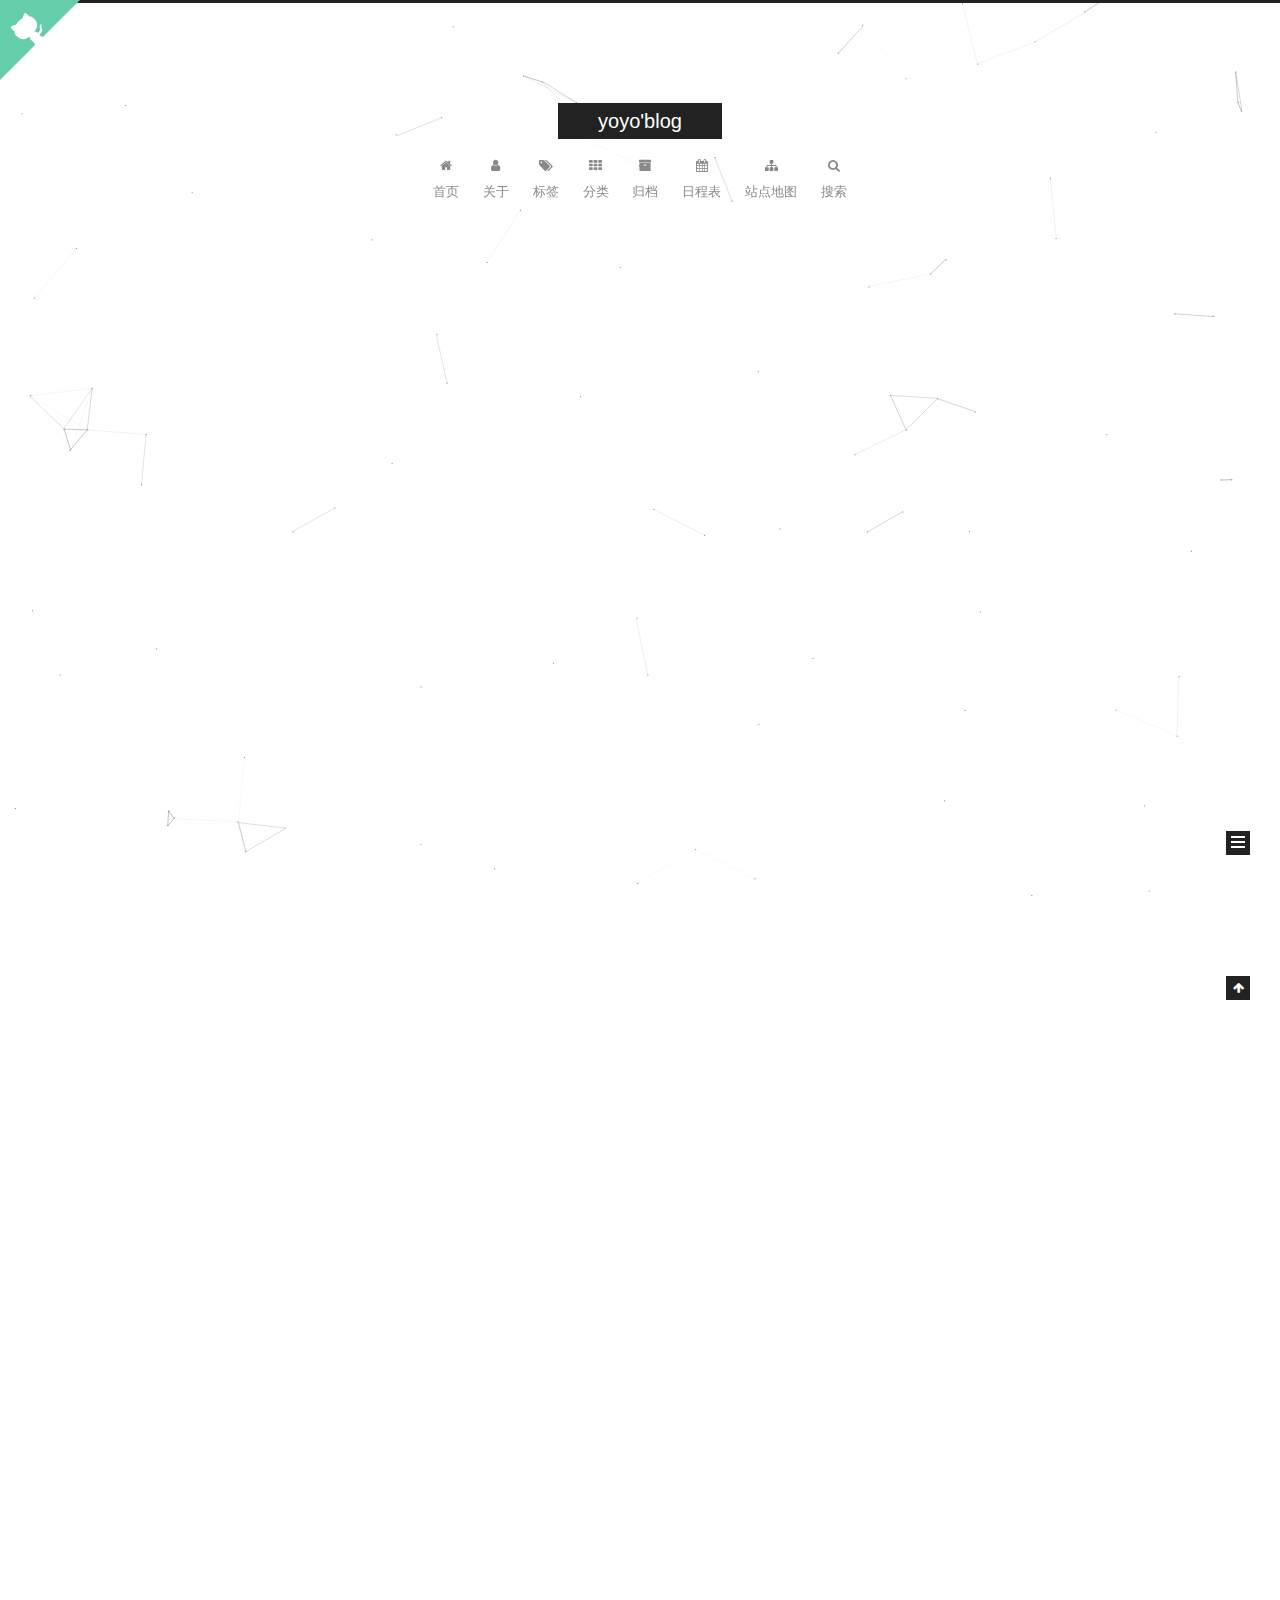
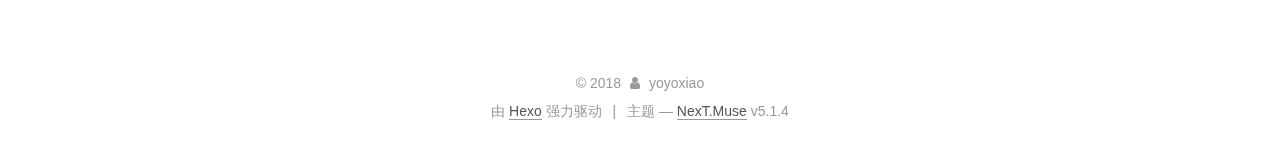
<file: index.html>
<!DOCTYPE html>



  


<html class="theme-next muse use-motion" lang="zh-Hans">
<head>
  <meta charset="UTF-8"/>
<meta http-equiv="X-UA-Compatible" content="IE=edge" />
<meta name="viewport" content="width=device-width, initial-scale=1, maximum-scale=1"/>
<meta name="theme-color" content="#222">









<meta http-equiv="Cache-Control" content="no-transform" />
<meta http-equiv="Cache-Control" content="no-siteapp" />
















  
  
  <link href="/lib/fancybox/source/jquery.fancybox.css?v=2.1.5" rel="stylesheet" type="text/css" />







<link href="/lib/font-awesome/css/font-awesome.min.css?v=4.6.2" rel="stylesheet" type="text/css" />

<link href="/css/main.css?v=5.1.4" rel="stylesheet" type="text/css" />


  <link rel="apple-touch-icon" sizes="180x180" href="/images/apple-touch-icon-next.png?v=5.1.4">


  <link rel="icon" type="image/png" sizes="32x32" href="/images/favicon-32x32-next.png?v=5.1.4">


  <link rel="icon" type="image/png" sizes="16x16" href="/images/favicon-16x16-next.png?v=5.1.4">


  <link rel="mask-icon" href="/images/logo.svg?v=5.1.4" color="#222">





  <meta name="keywords" content="Hexo, NexT" />










<meta property="og:type" content="website">
<meta property="og:title" content="yoyo&#39;blog">
<meta property="og:url" content="http://yoursite.com/index.html">
<meta property="og:site_name" content="yoyo&#39;blog">
<meta property="og:locale" content="zh-Hans">
<meta name="twitter:card" content="summary">
<meta name="twitter:title" content="yoyo&#39;blog">



<script type="text/javascript" id="hexo.configurations">
  var NexT = window.NexT || {};
  var CONFIG = {
    root: '/',
    scheme: 'Muse',
    version: '5.1.4',
    sidebar: {"position":"left","display":"post","offset":12,"b2t":false,"scrollpercent":false,"onmobile":false},
    fancybox: true,
    tabs: true,
    motion: {"enable":true,"async":false,"transition":{"post_block":"fadeIn","post_header":"slideDownIn","post_body":"slideDownIn","coll_header":"slideLeftIn","sidebar":"slideUpIn"}},
    duoshuo: {
      userId: '0',
      author: '博主'
    },
    algolia: {
      applicationID: '',
      apiKey: '',
      indexName: '',
      hits: {"per_page":10},
      labels: {"input_placeholder":"Search for Posts","hits_empty":"We didn't find any results for the search: ${query}","hits_stats":"${hits} results found in ${time} ms"}
    }
  };
</script>



  <link rel="canonical" href="http://yoursite.com/"/>





  <title>yoyo'blog</title>
  








</head>

<!-- 页面点击小红心 --> 
<script type="text/javascript" src="/js/src/love.js"></script>
<body itemscope itemtype="http://schema.org/WebPage" lang="zh-Hans">

  
  
    
  

  <div class="container sidebar-position-left 
  page-home">
    <div class="headband"></div>
	<a href="https://your-url" class="github-corner" aria-label="View source on Github"><svg width="80" height="80" viewBox="0 0 250 250" style="fill:#64CEAA; color:#fff; position: absolute; top: 0; border: 0; left: 0; transform: scale(-1, 1);" aria-hidden="true"><path d="M0,0 L115,115 L130,115 L142,142 L250,250 L250,0 Z"></path><path d="M128.3,109.0 C113.8,99.7 119.0,89.6 119.0,89.6 C122.0,82.7 120.5,78.6 120.5,78.6 C119.2,72.0 123.4,76.3 123.4,76.3 C127.3,80.9 125.5,87.3 125.5,87.3 C122.9,97.6 130.6,101.9 134.4,103.2" fill="currentColor" style="transform-origin: 130px 106px;" class="octo-arm"></path><path d="M115.0,115.0 C114.9,115.1 118.7,116.5 119.8,115.4 L133.7,101.6 C136.9,99.2 139.9,98.4 142.2,98.6 C133.8,88.0 127.5,74.4 143.8,58.0 C148.5,53.4 154.0,51.2 159.7,51.0 C160.3,49.4 163.2,43.6 171.4,40.1 C171.4,40.1 176.1,42.5 178.8,56.2 C183.1,58.6 187.2,61.8 190.9,65.4 C194.5,69.0 197.7,73.2 200.1,77.6 C213.8,80.2 216.3,84.9 216.3,84.9 C212.7,93.1 206.9,96.0 205.4,96.6 C205.1,102.4 203.0,107.8 198.3,112.5 C181.9,128.9 168.3,122.5 157.7,114.1 C157.9,116.9 156.7,120.9 152.7,124.9 L141.0,136.5 C139.8,137.7 141.6,141.9 141.8,141.8 Z" fill="currentColor" class="octo-body"></path></svg></a><style>.github-corner:hover .octo-arm{animation:octocat-wave 560ms ease-in-out}@keyframes octocat-wave{0%,100%{transform:rotate(0)}20%,60%{transform:rotate(-25deg)}40%,80%{transform:rotate(10deg)}}@media (max-width:500px){.github-corner:hover .octo-arm{animation:none}.github-corner .octo-arm{animation:octocat-wave 560ms ease-in-out}}</style>
    <header id="header" class="header" itemscope itemtype="http://schema.org/WPHeader">
      <div class="header-inner"><div class="site-brand-wrapper">
  <div class="site-meta ">
    

    <div class="custom-logo-site-title">
      <a href="/"  class="brand" rel="start">
        <span class="logo-line-before"><i></i></span>
        <span class="site-title">yoyo'blog</span>
        <span class="logo-line-after"><i></i></span>
      </a>
    </div>
      
        <p class="site-subtitle"></p>
      
  </div>

  <div class="site-nav-toggle">
    <button>
      <span class="btn-bar"></span>
      <span class="btn-bar"></span>
      <span class="btn-bar"></span>
    </button>
  </div>
</div>

<nav class="site-nav">
  

  
    <ul id="menu" class="menu">
      
        
        <li class="menu-item menu-item-home">
          <a href="/" rel="section">
            
              <i class="menu-item-icon fa fa-fw fa-home"></i> <br />
            
            首页
          </a>
        </li>
      
        
        <li class="menu-item menu-item-about">
          <a href="/about/" rel="section">
            
              <i class="menu-item-icon fa fa-fw fa-user"></i> <br />
            
            关于
          </a>
        </li>
      
        
        <li class="menu-item menu-item-tags">
          <a href="/tags/" rel="section">
            
              <i class="menu-item-icon fa fa-fw fa-tags"></i> <br />
            
            标签
          </a>
        </li>
      
        
        <li class="menu-item menu-item-categories">
          <a href="/categories/" rel="section">
            
              <i class="menu-item-icon fa fa-fw fa-th"></i> <br />
            
            分类
          </a>
        </li>
      
        
        <li class="menu-item menu-item-archives">
          <a href="/archives/" rel="section">
            
              <i class="menu-item-icon fa fa-fw fa-archive"></i> <br />
            
            归档
          </a>
        </li>
      
        
        <li class="menu-item menu-item-schedule">
          <a href="/schedule/" rel="section">
            
              <i class="menu-item-icon fa fa-fw fa-calendar"></i> <br />
            
            日程表
          </a>
        </li>
      
        
        <li class="menu-item menu-item-sitemap">
          <a href="/sitemap.xml" rel="section">
            
              <i class="menu-item-icon fa fa-fw fa-sitemap"></i> <br />
            
            站点地图
          </a>
        </li>
      

      
        <li class="menu-item menu-item-search">
          
            <a href="javascript:;" class="popup-trigger">
          
            
              <i class="menu-item-icon fa fa-search fa-fw"></i> <br />
            
            搜索
          </a>
        </li>
      
    </ul>
  

  
    <div class="site-search">
      
  <div class="popup search-popup local-search-popup">
  <div class="local-search-header clearfix">
    <span class="search-icon">
      <i class="fa fa-search"></i>
    </span>
    <span class="popup-btn-close">
      <i class="fa fa-times-circle"></i>
    </span>
    <div class="local-search-input-wrapper">
      <input autocomplete="off"
             placeholder="搜索..." spellcheck="false"
             type="text" id="local-search-input">
    </div>
  </div>
  <div id="local-search-result"></div>
</div>



    </div>
  
</nav>



 </div>
    </header>

    <main id="main" class="main">
      <div class="main-inner">
        <div class="content-wrap">
          <div id="content" class="content">
            
  <section id="posts" class="posts-expand">
    
      

  

  
  
  

  <article class="post post-type-normal" itemscope itemtype="http://schema.org/Article">
  
  
  
  <div class="post-block">
    <link itemprop="mainEntityOfPage" href="http://yoursite.com/2018/07/06/String-tringBuffer-StringBuilder/">

    <span hidden itemprop="author" itemscope itemtype="http://schema.org/Person">
      <meta itemprop="name" content="yoyoxiao">
      <meta itemprop="description" content="">
      <meta itemprop="image" content="/images/avatar.gif">
    </span>

    <span hidden itemprop="publisher" itemscope itemtype="http://schema.org/Organization">
      <meta itemprop="name" content="yoyo'blog">
    </span>

    
      <header class="post-header">

        
        
          <h1 class="post-title" itemprop="name headline">
                
                <a class="post-title-link" href="/2018/07/06/String-tringBuffer-StringBuilder/" itemprop="url">String,tringBuffer,StringBuilder</a></h1>
        

        <div class="post-meta">
          <span class="post-time">
            
              <span class="post-meta-item-icon">
                <i class="fa fa-calendar-o"></i>
              </span>
              
                <span class="post-meta-item-text">发表于</span>
              
              <time title="创建于" itemprop="dateCreated datePublished" datetime="2018-07-06T09:47:33+08:00">
                2018-07-06
              </time>
            

            

            
          </span>

          
            <span class="post-category" >
            
              <span class="post-meta-divider">|</span>
            
              <span class="post-meta-item-icon">
                <i class="fa fa-folder-o"></i>
              </span>
              
                <span class="post-meta-item-text">分类于</span>
              
              
                <span itemprop="about" itemscope itemtype="http://schema.org/Thing">
                  <a href="/categories/Java/" itemprop="url" rel="index">
                    <span itemprop="name">Java</span>
                  </a>
                </span>

                
                
              
            </span>
          

          
            
          

          
          

          

          

          

        </div>
      </header>
    

    
    
    
    <div class="post-body" itemprop="articleBody">

      
      

      
        
          
            <h2 id="碎碎念"><a href="#碎碎念" class="headerlink" title="碎碎念"></a>碎碎念</h2><p>最近在找实习不太顺利，于是准备在家在复习复习基础，这篇文章一方面是想巩固一下以前练习的面试题，一方面是想在深入理解一下底层的实现。</p>
<hr>
<h2 id="String"><a href="#String" class="headerlink" title="String"></a>String</h2><p>首先是对于String这个类，类的声明如下：</p>
<pre><code>public final class String
       implements java.io.Serializable, Comparable&lt;String&gt;, CharSequence
   {
       /** The value is used for character storage. */
       private final char value[];

       /** The offset is the first index of the storage that is used. */
       private final int offset;

       /** The count is the number of characters in the String. */
       private final int count;

       /** Cache the hash code for the string */
       private int hash; // Default to 0

       /** use serialVersionUID from JDK 1.0.2 for interoperability */
       private static final long serialVersionUID = -6849794470754667710L;

       ......

   }
</code></pre><p>从上面的代码可以看出下面几点：</p>
<ol>
<li>String类是被final修饰，意味着不能被继承，并且它的所有成员和方法都是被final修饰。</li>
<li>String底层是通过一个char数组来保存字符串。</li>
</ol>

          
        
      
    </div>
    
    
    

    

    

    

    <footer class="post-footer">
      

      

      

      
      
        <div class="post-eof"></div>
      
    </footer>
  </div>
  
  
  
  </article>


    
      

  

  
  
  

  <article class="post post-type-normal" itemscope itemtype="http://schema.org/Article">
  
  
  
  <div class="post-block">
    <link itemprop="mainEntityOfPage" href="http://yoursite.com/2018/07/05/小游同学/">

    <span hidden itemprop="author" itemscope itemtype="http://schema.org/Person">
      <meta itemprop="name" content="yoyoxiao">
      <meta itemprop="description" content="">
      <meta itemprop="image" content="/images/avatar.gif">
    </span>

    <span hidden itemprop="publisher" itemscope itemtype="http://schema.org/Organization">
      <meta itemprop="name" content="yoyo'blog">
    </span>

    
      <header class="post-header">

        
        
          <h1 class="post-title" itemprop="name headline">
                
                <a class="post-title-link" href="/2018/07/05/小游同学/" itemprop="url">小游同学</a></h1>
        

        <div class="post-meta">
          <span class="post-time">
            
              <span class="post-meta-item-icon">
                <i class="fa fa-calendar-o"></i>
              </span>
              
                <span class="post-meta-item-text">发表于</span>
              
              <time title="创建于" itemprop="dateCreated datePublished" datetime="2018-07-05T18:07:21+08:00">
                2018-07-05
              </time>
            

            

            
          </span>

          

          
            
          

          
          

          

          

          

        </div>
      </header>
    

    
    
    
    <div class="post-body" itemprop="articleBody">

      
      

      
        
          
            
          
        
      
    </div>
    
    
    

    

    

    

    <footer class="post-footer">
      

      

      

      
      
        <div class="post-eof"></div>
      
    </footer>
  </div>
  
  
  
  </article>


    
  </section>

  


          </div>
          


          

        </div>
        
          
  
  <div class="sidebar-toggle">
    <div class="sidebar-toggle-line-wrap">
      <span class="sidebar-toggle-line sidebar-toggle-line-first"></span>
      <span class="sidebar-toggle-line sidebar-toggle-line-middle"></span>
      <span class="sidebar-toggle-line sidebar-toggle-line-last"></span>
    </div>
  </div>

  <aside id="sidebar" class="sidebar">
    
    <div class="sidebar-inner">

      

      

      <section class="site-overview-wrap sidebar-panel sidebar-panel-active">
        <div class="site-overview">
          <div class="site-author motion-element" itemprop="author" itemscope itemtype="http://schema.org/Person">
            
              <p class="site-author-name" itemprop="name">yoyoxiao</p>
              <p class="site-description motion-element" itemprop="description"></p>
          </div>

          <nav class="site-state motion-element">

            
              <div class="site-state-item site-state-posts">
              
                <a href="/archives/">
              
                  <span class="site-state-item-count">2</span>
                  <span class="site-state-item-name">日志</span>
                </a>
              </div>
            

            
              
              
              <div class="site-state-item site-state-categories">
                
                  <span class="site-state-item-count">1</span>
                  <span class="site-state-item-name">分类</span>
                
              </div>
            

            

          </nav>

          

          

          
          

          
          

          

        </div>
      </section>

      

      

    </div>
  </aside>


        
      </div>
    </main>

    <footer id="footer" class="footer">
      <div class="footer-inner">
        <div class="copyright">&copy; <span itemprop="copyrightYear">2018</span>
  <span class="with-love">
    <i class="fa fa-user"></i>
  </span>
  <span class="author" itemprop="copyrightHolder">yoyoxiao</span>

  
</div>


  <div class="powered-by">由 <a class="theme-link" target="_blank" href="https://hexo.io">Hexo</a> 强力驱动</div>



  <span class="post-meta-divider">|</span>



  <div class="theme-info">主题 &mdash; <a class="theme-link" target="_blank" href="https://github.com/iissnan/hexo-theme-next">NexT.Muse</a> v5.1.4</div>




        







        
      </div>
    </footer>

    
      <div class="back-to-top">
        <i class="fa fa-arrow-up"></i>
        
      </div>
    

    

  </div>

  

<script type="text/javascript">
  if (Object.prototype.toString.call(window.Promise) !== '[object Function]') {
    window.Promise = null;
  }
</script>









  


  











  
  
    <script type="text/javascript" src="/lib/jquery/index.js?v=2.1.3"></script>
  

  
  
    <script type="text/javascript" src="/lib/fastclick/lib/fastclick.min.js?v=1.0.6"></script>
  

  
  
    <script type="text/javascript" src="/lib/jquery_lazyload/jquery.lazyload.js?v=1.9.7"></script>
  

  
  
    <script type="text/javascript" src="/lib/velocity/velocity.min.js?v=1.2.1"></script>
  

  
  
    <script type="text/javascript" src="/lib/velocity/velocity.ui.min.js?v=1.2.1"></script>
  

  
  
    <script type="text/javascript" src="/lib/fancybox/source/jquery.fancybox.pack.js?v=2.1.5"></script>
  

  
  
    <script type="text/javascript" src="/lib/canvas-nest/canvas-nest.min.js"></script>
  


  


  <script type="text/javascript" src="/js/src/utils.js?v=5.1.4"></script>

  <script type="text/javascript" src="/js/src/motion.js?v=5.1.4"></script>



  
  

  

  


  <script type="text/javascript" src="/js/src/bootstrap.js?v=5.1.4"></script>



  


  




	





  





  












  

  <script type="text/javascript">
    // Popup Window;
    var isfetched = false;
    var isXml = true;
    // Search DB path;
    var search_path = "search.xml";
    if (search_path.length === 0) {
      search_path = "search.xml";
    } else if (/json$/i.test(search_path)) {
      isXml = false;
    }
    var path = "/" + search_path;
    // monitor main search box;

    var onPopupClose = function (e) {
      $('.popup').hide();
      $('#local-search-input').val('');
      $('.search-result-list').remove();
      $('#no-result').remove();
      $(".local-search-pop-overlay").remove();
      $('body').css('overflow', '');
    }

    function proceedsearch() {
      $("body")
        .append('<div class="search-popup-overlay local-search-pop-overlay"></div>')
        .css('overflow', 'hidden');
      $('.search-popup-overlay').click(onPopupClose);
      $('.popup').toggle();
      var $localSearchInput = $('#local-search-input');
      $localSearchInput.attr("autocapitalize", "none");
      $localSearchInput.attr("autocorrect", "off");
      $localSearchInput.focus();
    }

    // search function;
    var searchFunc = function(path, search_id, content_id) {
      'use strict';

      // start loading animation
      $("body")
        .append('<div class="search-popup-overlay local-search-pop-overlay">' +
          '<div id="search-loading-icon">' +
          '<i class="fa fa-spinner fa-pulse fa-5x fa-fw"></i>' +
          '</div>' +
          '</div>')
        .css('overflow', 'hidden');
      $("#search-loading-icon").css('margin', '20% auto 0 auto').css('text-align', 'center');

      $.ajax({
        url: path,
        dataType: isXml ? "xml" : "json",
        async: true,
        success: function(res) {
          // get the contents from search data
          isfetched = true;
          $('.popup').detach().appendTo('.header-inner');
          var datas = isXml ? $("entry", res).map(function() {
            return {
              title: $("title", this).text(),
              content: $("content",this).text(),
              url: $("url" , this).text()
            };
          }).get() : res;
          var input = document.getElementById(search_id);
          var resultContent = document.getElementById(content_id);
          var inputEventFunction = function() {
            var searchText = input.value.trim().toLowerCase();
            var keywords = searchText.split(/[\s\-]+/);
            if (keywords.length > 1) {
              keywords.push(searchText);
            }
            var resultItems = [];
            if (searchText.length > 0) {
              // perform local searching
              datas.forEach(function(data) {
                var isMatch = false;
                var hitCount = 0;
                var searchTextCount = 0;
                var title = data.title.trim();
                var titleInLowerCase = title.toLowerCase();
                var content = data.content.trim().replace(/<[^>]+>/g,"");
                var contentInLowerCase = content.toLowerCase();
                var articleUrl = decodeURIComponent(data.url);
                var indexOfTitle = [];
                var indexOfContent = [];
                // only match articles with not empty titles
                if(title != '') {
                  keywords.forEach(function(keyword) {
                    function getIndexByWord(word, text, caseSensitive) {
                      var wordLen = word.length;
                      if (wordLen === 0) {
                        return [];
                      }
                      var startPosition = 0, position = [], index = [];
                      if (!caseSensitive) {
                        text = text.toLowerCase();
                        word = word.toLowerCase();
                      }
                      while ((position = text.indexOf(word, startPosition)) > -1) {
                        index.push({position: position, word: word});
                        startPosition = position + wordLen;
                      }
                      return index;
                    }

                    indexOfTitle = indexOfTitle.concat(getIndexByWord(keyword, titleInLowerCase, false));
                    indexOfContent = indexOfContent.concat(getIndexByWord(keyword, contentInLowerCase, false));
                  });
                  if (indexOfTitle.length > 0 || indexOfContent.length > 0) {
                    isMatch = true;
                    hitCount = indexOfTitle.length + indexOfContent.length;
                  }
                }

                // show search results

                if (isMatch) {
                  // sort index by position of keyword

                  [indexOfTitle, indexOfContent].forEach(function (index) {
                    index.sort(function (itemLeft, itemRight) {
                      if (itemRight.position !== itemLeft.position) {
                        return itemRight.position - itemLeft.position;
                      } else {
                        return itemLeft.word.length - itemRight.word.length;
                      }
                    });
                  });

                  // merge hits into slices

                  function mergeIntoSlice(text, start, end, index) {
                    var item = index[index.length - 1];
                    var position = item.position;
                    var word = item.word;
                    var hits = [];
                    var searchTextCountInSlice = 0;
                    while (position + word.length <= end && index.length != 0) {
                      if (word === searchText) {
                        searchTextCountInSlice++;
                      }
                      hits.push({position: position, length: word.length});
                      var wordEnd = position + word.length;

                      // move to next position of hit

                      index.pop();
                      while (index.length != 0) {
                        item = index[index.length - 1];
                        position = item.position;
                        word = item.word;
                        if (wordEnd > position) {
                          index.pop();
                        } else {
                          break;
                        }
                      }
                    }
                    searchTextCount += searchTextCountInSlice;
                    return {
                      hits: hits,
                      start: start,
                      end: end,
                      searchTextCount: searchTextCountInSlice
                    };
                  }

                  var slicesOfTitle = [];
                  if (indexOfTitle.length != 0) {
                    slicesOfTitle.push(mergeIntoSlice(title, 0, title.length, indexOfTitle));
                  }

                  var slicesOfContent = [];
                  while (indexOfContent.length != 0) {
                    var item = indexOfContent[indexOfContent.length - 1];
                    var position = item.position;
                    var word = item.word;
                    // cut out 100 characters
                    var start = position - 20;
                    var end = position + 80;
                    if(start < 0){
                      start = 0;
                    }
                    if (end < position + word.length) {
                      end = position + word.length;
                    }
                    if(end > content.length){
                      end = content.length;
                    }
                    slicesOfContent.push(mergeIntoSlice(content, start, end, indexOfContent));
                  }

                  // sort slices in content by search text's count and hits' count

                  slicesOfContent.sort(function (sliceLeft, sliceRight) {
                    if (sliceLeft.searchTextCount !== sliceRight.searchTextCount) {
                      return sliceRight.searchTextCount - sliceLeft.searchTextCount;
                    } else if (sliceLeft.hits.length !== sliceRight.hits.length) {
                      return sliceRight.hits.length - sliceLeft.hits.length;
                    } else {
                      return sliceLeft.start - sliceRight.start;
                    }
                  });

                  // select top N slices in content

                  var upperBound = parseInt('1');
                  if (upperBound >= 0) {
                    slicesOfContent = slicesOfContent.slice(0, upperBound);
                  }

                  // highlight title and content

                  function highlightKeyword(text, slice) {
                    var result = '';
                    var prevEnd = slice.start;
                    slice.hits.forEach(function (hit) {
                      result += text.substring(prevEnd, hit.position);
                      var end = hit.position + hit.length;
                      result += '<b class="search-keyword">' + text.substring(hit.position, end) + '</b>';
                      prevEnd = end;
                    });
                    result += text.substring(prevEnd, slice.end);
                    return result;
                  }

                  var resultItem = '';

                  if (slicesOfTitle.length != 0) {
                    resultItem += "<li><a href='" + articleUrl + "' class='search-result-title'>" + highlightKeyword(title, slicesOfTitle[0]) + "</a>";
                  } else {
                    resultItem += "<li><a href='" + articleUrl + "' class='search-result-title'>" + title + "</a>";
                  }

                  slicesOfContent.forEach(function (slice) {
                    resultItem += "<a href='" + articleUrl + "'>" +
                      "<p class=\"search-result\">" + highlightKeyword(content, slice) +
                      "...</p>" + "</a>";
                  });

                  resultItem += "</li>";
                  resultItems.push({
                    item: resultItem,
                    searchTextCount: searchTextCount,
                    hitCount: hitCount,
                    id: resultItems.length
                  });
                }
              })
            };
            if (keywords.length === 1 && keywords[0] === "") {
              resultContent.innerHTML = '<div id="no-result"><i class="fa fa-search fa-5x" /></div>'
            } else if (resultItems.length === 0) {
              resultContent.innerHTML = '<div id="no-result"><i class="fa fa-frown-o fa-5x" /></div>'
            } else {
              resultItems.sort(function (resultLeft, resultRight) {
                if (resultLeft.searchTextCount !== resultRight.searchTextCount) {
                  return resultRight.searchTextCount - resultLeft.searchTextCount;
                } else if (resultLeft.hitCount !== resultRight.hitCount) {
                  return resultRight.hitCount - resultLeft.hitCount;
                } else {
                  return resultRight.id - resultLeft.id;
                }
              });
              var searchResultList = '<ul class=\"search-result-list\">';
              resultItems.forEach(function (result) {
                searchResultList += result.item;
              })
              searchResultList += "</ul>";
              resultContent.innerHTML = searchResultList;
            }
          }

          if ('auto' === 'auto') {
            input.addEventListener('input', inputEventFunction);
          } else {
            $('.search-icon').click(inputEventFunction);
            input.addEventListener('keypress', function (event) {
              if (event.keyCode === 13) {
                inputEventFunction();
              }
            });
          }

          // remove loading animation
          $(".local-search-pop-overlay").remove();
          $('body').css('overflow', '');

          proceedsearch();
        }
      });
    }

    // handle and trigger popup window;
    $('.popup-trigger').click(function(e) {
      e.stopPropagation();
      if (isfetched === false) {
        searchFunc(path, 'local-search-input', 'local-search-result');
      } else {
        proceedsearch();
      };
    });

    $('.popup-btn-close').click(onPopupClose);
    $('.popup').click(function(e){
      e.stopPropagation();
    });
    $(document).on('keyup', function (event) {
      var shouldDismissSearchPopup = event.which === 27 &&
        $('.search-popup').is(':visible');
      if (shouldDismissSearchPopup) {
        onPopupClose();
      }
    });
  </script>





  

  

  

  
  

  

  

  

</body>
</html>
</file>
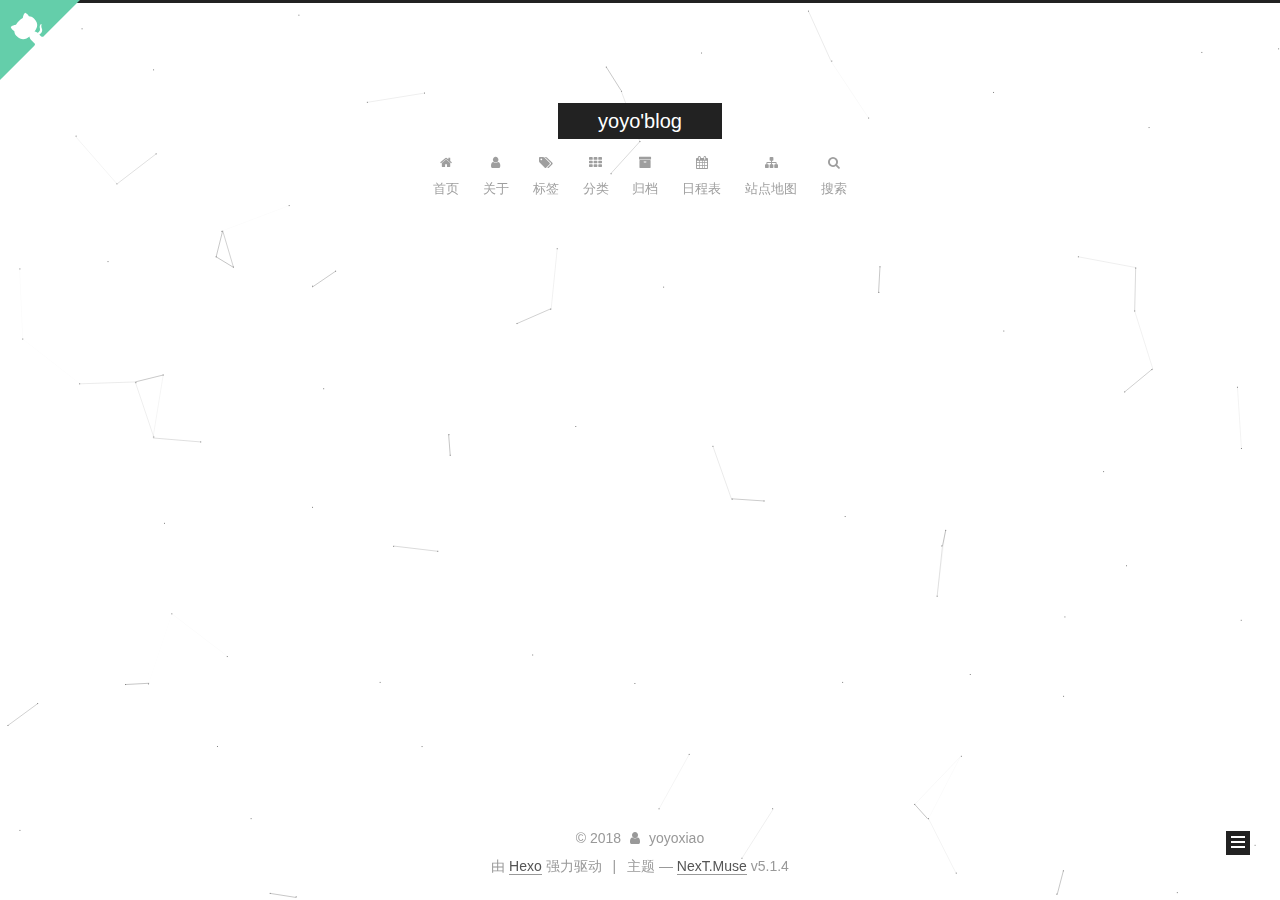
<file: archives/index.html>
<!DOCTYPE html>



  


<html class="theme-next muse use-motion" lang="zh-Hans">
<head>
  <meta charset="UTF-8"/>
<meta http-equiv="X-UA-Compatible" content="IE=edge" />
<meta name="viewport" content="width=device-width, initial-scale=1, maximum-scale=1"/>
<meta name="theme-color" content="#222">









<meta http-equiv="Cache-Control" content="no-transform" />
<meta http-equiv="Cache-Control" content="no-siteapp" />
















  
  
  <link href="/lib/fancybox/source/jquery.fancybox.css?v=2.1.5" rel="stylesheet" type="text/css" />







<link href="/lib/font-awesome/css/font-awesome.min.css?v=4.6.2" rel="stylesheet" type="text/css" />

<link href="/css/main.css?v=5.1.4" rel="stylesheet" type="text/css" />


  <link rel="apple-touch-icon" sizes="180x180" href="/images/apple-touch-icon-next.png?v=5.1.4">


  <link rel="icon" type="image/png" sizes="32x32" href="/images/favicon-32x32-next.png?v=5.1.4">


  <link rel="icon" type="image/png" sizes="16x16" href="/images/favicon-16x16-next.png?v=5.1.4">


  <link rel="mask-icon" href="/images/logo.svg?v=5.1.4" color="#222">





  <meta name="keywords" content="Hexo, NexT" />










<meta property="og:type" content="website">
<meta property="og:title" content="yoyo&#39;blog">
<meta property="og:url" content="http://yoursite.com/archives/index.html">
<meta property="og:site_name" content="yoyo&#39;blog">
<meta property="og:locale" content="zh-Hans">
<meta name="twitter:card" content="summary">
<meta name="twitter:title" content="yoyo&#39;blog">



<script type="text/javascript" id="hexo.configurations">
  var NexT = window.NexT || {};
  var CONFIG = {
    root: '/',
    scheme: 'Muse',
    version: '5.1.4',
    sidebar: {"position":"left","display":"post","offset":12,"b2t":false,"scrollpercent":false,"onmobile":false},
    fancybox: true,
    tabs: true,
    motion: {"enable":true,"async":false,"transition":{"post_block":"fadeIn","post_header":"slideDownIn","post_body":"slideDownIn","coll_header":"slideLeftIn","sidebar":"slideUpIn"}},
    duoshuo: {
      userId: '0',
      author: '博主'
    },
    algolia: {
      applicationID: '',
      apiKey: '',
      indexName: '',
      hits: {"per_page":10},
      labels: {"input_placeholder":"Search for Posts","hits_empty":"We didn't find any results for the search: ${query}","hits_stats":"${hits} results found in ${time} ms"}
    }
  };
</script>



  <link rel="canonical" href="http://yoursite.com/archives/"/>





  <title>归档 | yoyo'blog</title>
  








</head>

<!-- 页面点击小红心 --> 
<script type="text/javascript" src="/js/src/love.js"></script>
<body itemscope itemtype="http://schema.org/WebPage" lang="zh-Hans">

  
  
    
  

  <div class="container sidebar-position-left page-archive">
    <div class="headband"></div>
	<a href="https://your-url" class="github-corner" aria-label="View source on Github"><svg width="80" height="80" viewBox="0 0 250 250" style="fill:#64CEAA; color:#fff; position: absolute; top: 0; border: 0; left: 0; transform: scale(-1, 1);" aria-hidden="true"><path d="M0,0 L115,115 L130,115 L142,142 L250,250 L250,0 Z"></path><path d="M128.3,109.0 C113.8,99.7 119.0,89.6 119.0,89.6 C122.0,82.7 120.5,78.6 120.5,78.6 C119.2,72.0 123.4,76.3 123.4,76.3 C127.3,80.9 125.5,87.3 125.5,87.3 C122.9,97.6 130.6,101.9 134.4,103.2" fill="currentColor" style="transform-origin: 130px 106px;" class="octo-arm"></path><path d="M115.0,115.0 C114.9,115.1 118.7,116.5 119.8,115.4 L133.7,101.6 C136.9,99.2 139.9,98.4 142.2,98.6 C133.8,88.0 127.5,74.4 143.8,58.0 C148.5,53.4 154.0,51.2 159.7,51.0 C160.3,49.4 163.2,43.6 171.4,40.1 C171.4,40.1 176.1,42.5 178.8,56.2 C183.1,58.6 187.2,61.8 190.9,65.4 C194.5,69.0 197.7,73.2 200.1,77.6 C213.8,80.2 216.3,84.9 216.3,84.9 C212.7,93.1 206.9,96.0 205.4,96.6 C205.1,102.4 203.0,107.8 198.3,112.5 C181.9,128.9 168.3,122.5 157.7,114.1 C157.9,116.9 156.7,120.9 152.7,124.9 L141.0,136.5 C139.8,137.7 141.6,141.9 141.8,141.8 Z" fill="currentColor" class="octo-body"></path></svg></a><style>.github-corner:hover .octo-arm{animation:octocat-wave 560ms ease-in-out}@keyframes octocat-wave{0%,100%{transform:rotate(0)}20%,60%{transform:rotate(-25deg)}40%,80%{transform:rotate(10deg)}}@media (max-width:500px){.github-corner:hover .octo-arm{animation:none}.github-corner .octo-arm{animation:octocat-wave 560ms ease-in-out}}</style>
    <header id="header" class="header" itemscope itemtype="http://schema.org/WPHeader">
      <div class="header-inner"><div class="site-brand-wrapper">
  <div class="site-meta ">
    

    <div class="custom-logo-site-title">
      <a href="/"  class="brand" rel="start">
        <span class="logo-line-before"><i></i></span>
        <span class="site-title">yoyo'blog</span>
        <span class="logo-line-after"><i></i></span>
      </a>
    </div>
      
        <p class="site-subtitle"></p>
      
  </div>

  <div class="site-nav-toggle">
    <button>
      <span class="btn-bar"></span>
      <span class="btn-bar"></span>
      <span class="btn-bar"></span>
    </button>
  </div>
</div>

<nav class="site-nav">
  

  
    <ul id="menu" class="menu">
      
        
        <li class="menu-item menu-item-home">
          <a href="/" rel="section">
            
              <i class="menu-item-icon fa fa-fw fa-home"></i> <br />
            
            首页
          </a>
        </li>
      
        
        <li class="menu-item menu-item-about">
          <a href="/about/" rel="section">
            
              <i class="menu-item-icon fa fa-fw fa-user"></i> <br />
            
            关于
          </a>
        </li>
      
        
        <li class="menu-item menu-item-tags">
          <a href="/tags/" rel="section">
            
              <i class="menu-item-icon fa fa-fw fa-tags"></i> <br />
            
            标签
          </a>
        </li>
      
        
        <li class="menu-item menu-item-categories">
          <a href="/categories/" rel="section">
            
              <i class="menu-item-icon fa fa-fw fa-th"></i> <br />
            
            分类
          </a>
        </li>
      
        
        <li class="menu-item menu-item-archives">
          <a href="/archives/" rel="section">
            
              <i class="menu-item-icon fa fa-fw fa-archive"></i> <br />
            
            归档
          </a>
        </li>
      
        
        <li class="menu-item menu-item-schedule">
          <a href="/schedule/" rel="section">
            
              <i class="menu-item-icon fa fa-fw fa-calendar"></i> <br />
            
            日程表
          </a>
        </li>
      
        
        <li class="menu-item menu-item-sitemap">
          <a href="/sitemap.xml" rel="section">
            
              <i class="menu-item-icon fa fa-fw fa-sitemap"></i> <br />
            
            站点地图
          </a>
        </li>
      

      
        <li class="menu-item menu-item-search">
          
            <a href="javascript:;" class="popup-trigger">
          
            
              <i class="menu-item-icon fa fa-search fa-fw"></i> <br />
            
            搜索
          </a>
        </li>
      
    </ul>
  

  
    <div class="site-search">
      
  <div class="popup search-popup local-search-popup">
  <div class="local-search-header clearfix">
    <span class="search-icon">
      <i class="fa fa-search"></i>
    </span>
    <span class="popup-btn-close">
      <i class="fa fa-times-circle"></i>
    </span>
    <div class="local-search-input-wrapper">
      <input autocomplete="off"
             placeholder="搜索..." spellcheck="false"
             type="text" id="local-search-input">
    </div>
  </div>
  <div id="local-search-result"></div>
</div>



    </div>
  
</nav>



 </div>
    </header>

    <main id="main" class="main">
      <div class="main-inner">
        <div class="content-wrap">
          <div id="content" class="content">
            

  
  
  
  <div class="post-block archive">
    <div id="posts" class="posts-collapse">
      <span class="archive-move-on"></span>

      <span class="archive-page-counter">
        
        
        
          
        
        嗯..! 目前共计 1 篇日志。 继续努力。
      </span>

      

        
        
        

        
          
          <div class="collection-title">
            <h1 class="archive-year" id="archive-year-2018">2018</h1>
          </div>
        
        

        

  <article class="post post-type-normal" itemscope itemtype="http://schema.org/Article">
    <header class="post-header">

      <h2 class="post-title">
        
            <a class="post-title-link" href="/2018/07/05/小游同学/" itemprop="url">
              
                <span itemprop="name">小游同学</span>
              
            </a>
        
      </h2>

      <div class="post-meta">
        <time class="post-time" itemprop="dateCreated"
              datetime="2018-07-05T18:07:21+08:00"
              content="2018-07-05" >
          07-05
        </time>
      </div>

    </header>
  </article>



      

    </div>
  </div>
  
  
  

  



          </div>
          


          

        </div>
        
          
  
  <div class="sidebar-toggle">
    <div class="sidebar-toggle-line-wrap">
      <span class="sidebar-toggle-line sidebar-toggle-line-first"></span>
      <span class="sidebar-toggle-line sidebar-toggle-line-middle"></span>
      <span class="sidebar-toggle-line sidebar-toggle-line-last"></span>
    </div>
  </div>

  <aside id="sidebar" class="sidebar">
    
    <div class="sidebar-inner">

      

      

      <section class="site-overview-wrap sidebar-panel sidebar-panel-active">
        <div class="site-overview">
          <div class="site-author motion-element" itemprop="author" itemscope itemtype="http://schema.org/Person">
            
              <p class="site-author-name" itemprop="name">yoyoxiao</p>
              <p class="site-description motion-element" itemprop="description"></p>
          </div>

          <nav class="site-state motion-element">

            
              <div class="site-state-item site-state-posts">
              
                <a href="/archives/">
              
                  <span class="site-state-item-count">1</span>
                  <span class="site-state-item-name">日志</span>
                </a>
              </div>
            

            

            

          </nav>

          

          

          
          

          
          

          

        </div>
      </section>

      

      

    </div>
  </aside>


        
      </div>
    </main>

    <footer id="footer" class="footer">
      <div class="footer-inner">
        <div class="copyright">&copy; <span itemprop="copyrightYear">2018</span>
  <span class="with-love">
    <i class="fa fa-user"></i>
  </span>
  <span class="author" itemprop="copyrightHolder">yoyoxiao</span>

  
</div>


  <div class="powered-by">由 <a class="theme-link" target="_blank" href="https://hexo.io">Hexo</a> 强力驱动</div>



  <span class="post-meta-divider">|</span>



  <div class="theme-info">主题 &mdash; <a class="theme-link" target="_blank" href="https://github.com/iissnan/hexo-theme-next">NexT.Muse</a> v5.1.4</div>




        







        
      </div>
    </footer>

    
      <div class="back-to-top">
        <i class="fa fa-arrow-up"></i>
        
      </div>
    

    

  </div>

  

<script type="text/javascript">
  if (Object.prototype.toString.call(window.Promise) !== '[object Function]') {
    window.Promise = null;
  }
</script>









  


  











  
  
    <script type="text/javascript" src="/lib/jquery/index.js?v=2.1.3"></script>
  

  
  
    <script type="text/javascript" src="/lib/fastclick/lib/fastclick.min.js?v=1.0.6"></script>
  

  
  
    <script type="text/javascript" src="/lib/jquery_lazyload/jquery.lazyload.js?v=1.9.7"></script>
  

  
  
    <script type="text/javascript" src="/lib/velocity/velocity.min.js?v=1.2.1"></script>
  

  
  
    <script type="text/javascript" src="/lib/velocity/velocity.ui.min.js?v=1.2.1"></script>
  

  
  
    <script type="text/javascript" src="/lib/fancybox/source/jquery.fancybox.pack.js?v=2.1.5"></script>
  

  
  
    <script type="text/javascript" src="/lib/canvas-nest/canvas-nest.min.js"></script>
  


  


  <script type="text/javascript" src="/js/src/utils.js?v=5.1.4"></script>

  <script type="text/javascript" src="/js/src/motion.js?v=5.1.4"></script>



  
  

  

  


  <script type="text/javascript" src="/js/src/bootstrap.js?v=5.1.4"></script>



  


  




	





  





  












  

  <script type="text/javascript">
    // Popup Window;
    var isfetched = false;
    var isXml = true;
    // Search DB path;
    var search_path = "search.xml";
    if (search_path.length === 0) {
      search_path = "search.xml";
    } else if (/json$/i.test(search_path)) {
      isXml = false;
    }
    var path = "/" + search_path;
    // monitor main search box;

    var onPopupClose = function (e) {
      $('.popup').hide();
      $('#local-search-input').val('');
      $('.search-result-list').remove();
      $('#no-result').remove();
      $(".local-search-pop-overlay").remove();
      $('body').css('overflow', '');
    }

    function proceedsearch() {
      $("body")
        .append('<div class="search-popup-overlay local-search-pop-overlay"></div>')
        .css('overflow', 'hidden');
      $('.search-popup-overlay').click(onPopupClose);
      $('.popup').toggle();
      var $localSearchInput = $('#local-search-input');
      $localSearchInput.attr("autocapitalize", "none");
      $localSearchInput.attr("autocorrect", "off");
      $localSearchInput.focus();
    }

    // search function;
    var searchFunc = function(path, search_id, content_id) {
      'use strict';

      // start loading animation
      $("body")
        .append('<div class="search-popup-overlay local-search-pop-overlay">' +
          '<div id="search-loading-icon">' +
          '<i class="fa fa-spinner fa-pulse fa-5x fa-fw"></i>' +
          '</div>' +
          '</div>')
        .css('overflow', 'hidden');
      $("#search-loading-icon").css('margin', '20% auto 0 auto').css('text-align', 'center');

      $.ajax({
        url: path,
        dataType: isXml ? "xml" : "json",
        async: true,
        success: function(res) {
          // get the contents from search data
          isfetched = true;
          $('.popup').detach().appendTo('.header-inner');
          var datas = isXml ? $("entry", res).map(function() {
            return {
              title: $("title", this).text(),
              content: $("content",this).text(),
              url: $("url" , this).text()
            };
          }).get() : res;
          var input = document.getElementById(search_id);
          var resultContent = document.getElementById(content_id);
          var inputEventFunction = function() {
            var searchText = input.value.trim().toLowerCase();
            var keywords = searchText.split(/[\s\-]+/);
            if (keywords.length > 1) {
              keywords.push(searchText);
            }
            var resultItems = [];
            if (searchText.length > 0) {
              // perform local searching
              datas.forEach(function(data) {
                var isMatch = false;
                var hitCount = 0;
                var searchTextCount = 0;
                var title = data.title.trim();
                var titleInLowerCase = title.toLowerCase();
                var content = data.content.trim().replace(/<[^>]+>/g,"");
                var contentInLowerCase = content.toLowerCase();
                var articleUrl = decodeURIComponent(data.url);
                var indexOfTitle = [];
                var indexOfContent = [];
                // only match articles with not empty titles
                if(title != '') {
                  keywords.forEach(function(keyword) {
                    function getIndexByWord(word, text, caseSensitive) {
                      var wordLen = word.length;
                      if (wordLen === 0) {
                        return [];
                      }
                      var startPosition = 0, position = [], index = [];
                      if (!caseSensitive) {
                        text = text.toLowerCase();
                        word = word.toLowerCase();
                      }
                      while ((position = text.indexOf(word, startPosition)) > -1) {
                        index.push({position: position, word: word});
                        startPosition = position + wordLen;
                      }
                      return index;
                    }

                    indexOfTitle = indexOfTitle.concat(getIndexByWord(keyword, titleInLowerCase, false));
                    indexOfContent = indexOfContent.concat(getIndexByWord(keyword, contentInLowerCase, false));
                  });
                  if (indexOfTitle.length > 0 || indexOfContent.length > 0) {
                    isMatch = true;
                    hitCount = indexOfTitle.length + indexOfContent.length;
                  }
                }

                // show search results

                if (isMatch) {
                  // sort index by position of keyword

                  [indexOfTitle, indexOfContent].forEach(function (index) {
                    index.sort(function (itemLeft, itemRight) {
                      if (itemRight.position !== itemLeft.position) {
                        return itemRight.position - itemLeft.position;
                      } else {
                        return itemLeft.word.length - itemRight.word.length;
                      }
                    });
                  });

                  // merge hits into slices

                  function mergeIntoSlice(text, start, end, index) {
                    var item = index[index.length - 1];
                    var position = item.position;
                    var word = item.word;
                    var hits = [];
                    var searchTextCountInSlice = 0;
                    while (position + word.length <= end && index.length != 0) {
                      if (word === searchText) {
                        searchTextCountInSlice++;
                      }
                      hits.push({position: position, length: word.length});
                      var wordEnd = position + word.length;

                      // move to next position of hit

                      index.pop();
                      while (index.length != 0) {
                        item = index[index.length - 1];
                        position = item.position;
                        word = item.word;
                        if (wordEnd > position) {
                          index.pop();
                        } else {
                          break;
                        }
                      }
                    }
                    searchTextCount += searchTextCountInSlice;
                    return {
                      hits: hits,
                      start: start,
                      end: end,
                      searchTextCount: searchTextCountInSlice
                    };
                  }

                  var slicesOfTitle = [];
                  if (indexOfTitle.length != 0) {
                    slicesOfTitle.push(mergeIntoSlice(title, 0, title.length, indexOfTitle));
                  }

                  var slicesOfContent = [];
                  while (indexOfContent.length != 0) {
                    var item = indexOfContent[indexOfContent.length - 1];
                    var position = item.position;
                    var word = item.word;
                    // cut out 100 characters
                    var start = position - 20;
                    var end = position + 80;
                    if(start < 0){
                      start = 0;
                    }
                    if (end < position + word.length) {
                      end = position + word.length;
                    }
                    if(end > content.length){
                      end = content.length;
                    }
                    slicesOfContent.push(mergeIntoSlice(content, start, end, indexOfContent));
                  }

                  // sort slices in content by search text's count and hits' count

                  slicesOfContent.sort(function (sliceLeft, sliceRight) {
                    if (sliceLeft.searchTextCount !== sliceRight.searchTextCount) {
                      return sliceRight.searchTextCount - sliceLeft.searchTextCount;
                    } else if (sliceLeft.hits.length !== sliceRight.hits.length) {
                      return sliceRight.hits.length - sliceLeft.hits.length;
                    } else {
                      return sliceLeft.start - sliceRight.start;
                    }
                  });

                  // select top N slices in content

                  var upperBound = parseInt('1');
                  if (upperBound >= 0) {
                    slicesOfContent = slicesOfContent.slice(0, upperBound);
                  }

                  // highlight title and content

                  function highlightKeyword(text, slice) {
                    var result = '';
                    var prevEnd = slice.start;
                    slice.hits.forEach(function (hit) {
                      result += text.substring(prevEnd, hit.position);
                      var end = hit.position + hit.length;
                      result += '<b class="search-keyword">' + text.substring(hit.position, end) + '</b>';
                      prevEnd = end;
                    });
                    result += text.substring(prevEnd, slice.end);
                    return result;
                  }

                  var resultItem = '';

                  if (slicesOfTitle.length != 0) {
                    resultItem += "<li><a href='" + articleUrl + "' class='search-result-title'>" + highlightKeyword(title, slicesOfTitle[0]) + "</a>";
                  } else {
                    resultItem += "<li><a href='" + articleUrl + "' class='search-result-title'>" + title + "</a>";
                  }

                  slicesOfContent.forEach(function (slice) {
                    resultItem += "<a href='" + articleUrl + "'>" +
                      "<p class=\"search-result\">" + highlightKeyword(content, slice) +
                      "...</p>" + "</a>";
                  });

                  resultItem += "</li>";
                  resultItems.push({
                    item: resultItem,
                    searchTextCount: searchTextCount,
                    hitCount: hitCount,
                    id: resultItems.length
                  });
                }
              })
            };
            if (keywords.length === 1 && keywords[0] === "") {
              resultContent.innerHTML = '<div id="no-result"><i class="fa fa-search fa-5x" /></div>'
            } else if (resultItems.length === 0) {
              resultContent.innerHTML = '<div id="no-result"><i class="fa fa-frown-o fa-5x" /></div>'
            } else {
              resultItems.sort(function (resultLeft, resultRight) {
                if (resultLeft.searchTextCount !== resultRight.searchTextCount) {
                  return resultRight.searchTextCount - resultLeft.searchTextCount;
                } else if (resultLeft.hitCount !== resultRight.hitCount) {
                  return resultRight.hitCount - resultLeft.hitCount;
                } else {
                  return resultRight.id - resultLeft.id;
                }
              });
              var searchResultList = '<ul class=\"search-result-list\">';
              resultItems.forEach(function (result) {
                searchResultList += result.item;
              })
              searchResultList += "</ul>";
              resultContent.innerHTML = searchResultList;
            }
          }

          if ('auto' === 'auto') {
            input.addEventListener('input', inputEventFunction);
          } else {
            $('.search-icon').click(inputEventFunction);
            input.addEventListener('keypress', function (event) {
              if (event.keyCode === 13) {
                inputEventFunction();
              }
            });
          }

          // remove loading animation
          $(".local-search-pop-overlay").remove();
          $('body').css('overflow', '');

          proceedsearch();
        }
      });
    }

    // handle and trigger popup window;
    $('.popup-trigger').click(function(e) {
      e.stopPropagation();
      if (isfetched === false) {
        searchFunc(path, 'local-search-input', 'local-search-result');
      } else {
        proceedsearch();
      };
    });

    $('.popup-btn-close').click(onPopupClose);
    $('.popup').click(function(e){
      e.stopPropagation();
    });
    $(document).on('keyup', function (event) {
      var shouldDismissSearchPopup = event.which === 27 &&
        $('.search-popup').is(':visible');
      if (shouldDismissSearchPopup) {
        onPopupClose();
      }
    });
  </script>





  

  

  

  
  

  

  

  

</body>
</html>
</file>
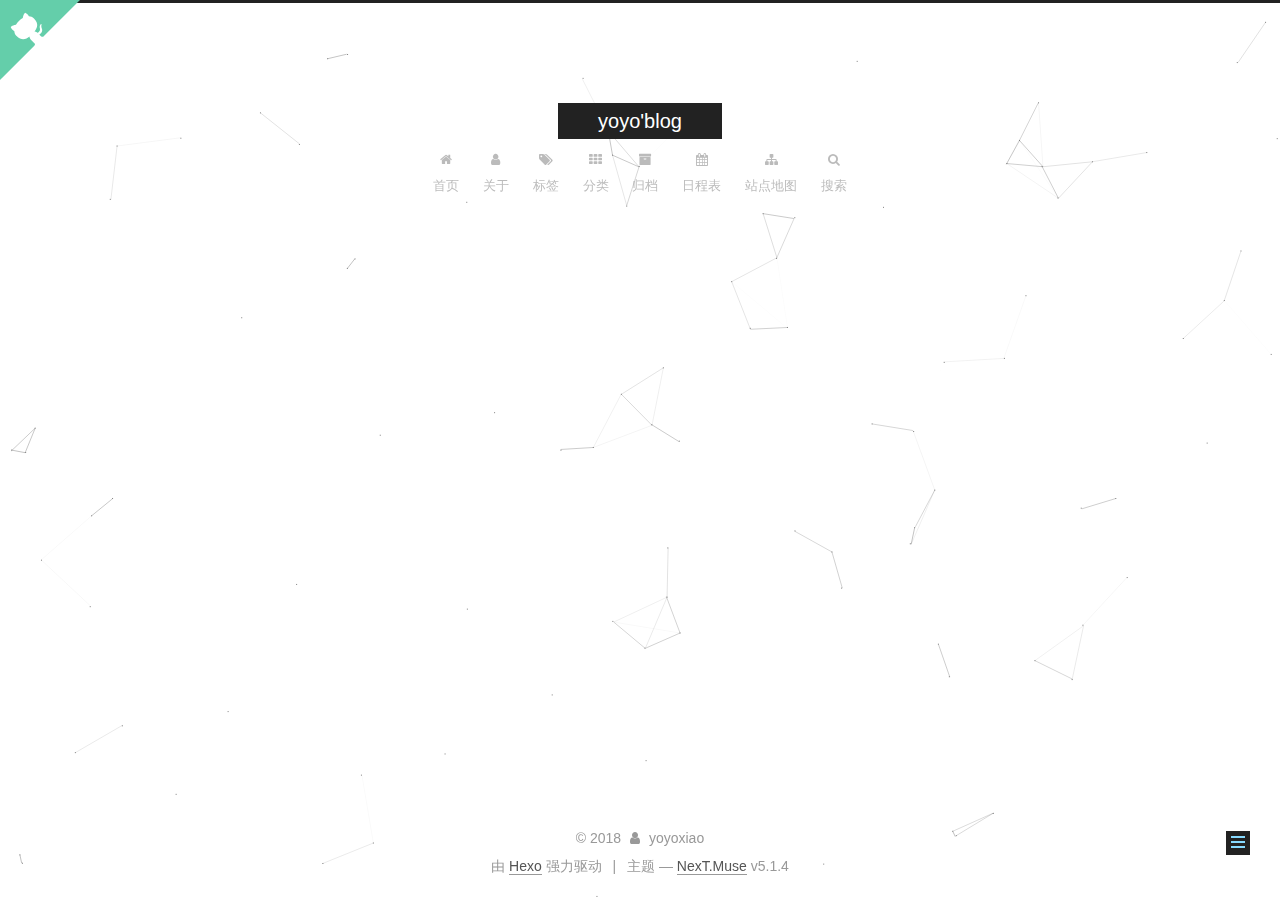
<file: categories/index.html>
<!DOCTYPE html>



  


<html class="theme-next muse use-motion" lang="zh-Hans">
<head>
  <meta charset="UTF-8"/>
<meta http-equiv="X-UA-Compatible" content="IE=edge" />
<meta name="viewport" content="width=device-width, initial-scale=1, maximum-scale=1"/>
<meta name="theme-color" content="#222">









<meta http-equiv="Cache-Control" content="no-transform" />
<meta http-equiv="Cache-Control" content="no-siteapp" />
















  
  
  <link href="/lib/fancybox/source/jquery.fancybox.css?v=2.1.5" rel="stylesheet" type="text/css" />







<link href="/lib/font-awesome/css/font-awesome.min.css?v=4.6.2" rel="stylesheet" type="text/css" />

<link href="/css/main.css?v=5.1.4" rel="stylesheet" type="text/css" />


  <link rel="apple-touch-icon" sizes="180x180" href="/images/apple-touch-icon-next.png?v=5.1.4">


  <link rel="icon" type="image/png" sizes="32x32" href="/images/favicon-32x32-next.png?v=5.1.4">


  <link rel="icon" type="image/png" sizes="16x16" href="/images/favicon-16x16-next.png?v=5.1.4">


  <link rel="mask-icon" href="/images/logo.svg?v=5.1.4" color="#222">





  <meta name="keywords" content="Hexo, NexT" />










<meta property="og:type" content="website">
<meta property="og:title" content="Java">
<meta property="og:url" content="http://yoursite.com/categories/index.html">
<meta property="og:site_name" content="yoyo&#39;blog">
<meta property="og:locale" content="zh-Hans">
<meta property="og:updated_time" content="2018-07-05T13:13:46.401Z">
<meta name="twitter:card" content="summary">
<meta name="twitter:title" content="Java">



<script type="text/javascript" id="hexo.configurations">
  var NexT = window.NexT || {};
  var CONFIG = {
    root: '/',
    scheme: 'Muse',
    version: '5.1.4',
    sidebar: {"position":"left","display":"post","offset":12,"b2t":false,"scrollpercent":false,"onmobile":false},
    fancybox: true,
    tabs: true,
    motion: {"enable":true,"async":false,"transition":{"post_block":"fadeIn","post_header":"slideDownIn","post_body":"slideDownIn","coll_header":"slideLeftIn","sidebar":"slideUpIn"}},
    duoshuo: {
      userId: '0',
      author: '博主'
    },
    algolia: {
      applicationID: '',
      apiKey: '',
      indexName: '',
      hits: {"per_page":10},
      labels: {"input_placeholder":"Search for Posts","hits_empty":"We didn't find any results for the search: ${query}","hits_stats":"${hits} results found in ${time} ms"}
    }
  };
</script>



  <link rel="canonical" href="http://yoursite.com/categories/"/>





  <title>Java | yoyo'blog</title>
  








</head>

<!-- 页面点击小红心 --> 
<script type="text/javascript" src="/js/src/love.js"></script>
<body itemscope itemtype="http://schema.org/WebPage" lang="zh-Hans">

  
  
    
  

  <div class="container sidebar-position-left page-post-detail">
    <div class="headband"></div>
	<a href="https://your-url" class="github-corner" aria-label="View source on Github"><svg width="80" height="80" viewBox="0 0 250 250" style="fill:#64CEAA; color:#fff; position: absolute; top: 0; border: 0; left: 0; transform: scale(-1, 1);" aria-hidden="true"><path d="M0,0 L115,115 L130,115 L142,142 L250,250 L250,0 Z"></path><path d="M128.3,109.0 C113.8,99.7 119.0,89.6 119.0,89.6 C122.0,82.7 120.5,78.6 120.5,78.6 C119.2,72.0 123.4,76.3 123.4,76.3 C127.3,80.9 125.5,87.3 125.5,87.3 C122.9,97.6 130.6,101.9 134.4,103.2" fill="currentColor" style="transform-origin: 130px 106px;" class="octo-arm"></path><path d="M115.0,115.0 C114.9,115.1 118.7,116.5 119.8,115.4 L133.7,101.6 C136.9,99.2 139.9,98.4 142.2,98.6 C133.8,88.0 127.5,74.4 143.8,58.0 C148.5,53.4 154.0,51.2 159.7,51.0 C160.3,49.4 163.2,43.6 171.4,40.1 C171.4,40.1 176.1,42.5 178.8,56.2 C183.1,58.6 187.2,61.8 190.9,65.4 C194.5,69.0 197.7,73.2 200.1,77.6 C213.8,80.2 216.3,84.9 216.3,84.9 C212.7,93.1 206.9,96.0 205.4,96.6 C205.1,102.4 203.0,107.8 198.3,112.5 C181.9,128.9 168.3,122.5 157.7,114.1 C157.9,116.9 156.7,120.9 152.7,124.9 L141.0,136.5 C139.8,137.7 141.6,141.9 141.8,141.8 Z" fill="currentColor" class="octo-body"></path></svg></a><style>.github-corner:hover .octo-arm{animation:octocat-wave 560ms ease-in-out}@keyframes octocat-wave{0%,100%{transform:rotate(0)}20%,60%{transform:rotate(-25deg)}40%,80%{transform:rotate(10deg)}}@media (max-width:500px){.github-corner:hover .octo-arm{animation:none}.github-corner .octo-arm{animation:octocat-wave 560ms ease-in-out}}</style>
    <header id="header" class="header" itemscope itemtype="http://schema.org/WPHeader">
      <div class="header-inner"><div class="site-brand-wrapper">
  <div class="site-meta ">
    

    <div class="custom-logo-site-title">
      <a href="/"  class="brand" rel="start">
        <span class="logo-line-before"><i></i></span>
        <span class="site-title">yoyo'blog</span>
        <span class="logo-line-after"><i></i></span>
      </a>
    </div>
      
        <p class="site-subtitle"></p>
      
  </div>

  <div class="site-nav-toggle">
    <button>
      <span class="btn-bar"></span>
      <span class="btn-bar"></span>
      <span class="btn-bar"></span>
    </button>
  </div>
</div>

<nav class="site-nav">
  

  
    <ul id="menu" class="menu">
      
        
        <li class="menu-item menu-item-home">
          <a href="/" rel="section">
            
              <i class="menu-item-icon fa fa-fw fa-home"></i> <br />
            
            首页
          </a>
        </li>
      
        
        <li class="menu-item menu-item-about">
          <a href="/about/" rel="section">
            
              <i class="menu-item-icon fa fa-fw fa-user"></i> <br />
            
            关于
          </a>
        </li>
      
        
        <li class="menu-item menu-item-tags">
          <a href="/tags/" rel="section">
            
              <i class="menu-item-icon fa fa-fw fa-tags"></i> <br />
            
            标签
          </a>
        </li>
      
        
        <li class="menu-item menu-item-categories">
          <a href="/categories/" rel="section">
            
              <i class="menu-item-icon fa fa-fw fa-th"></i> <br />
            
            分类
          </a>
        </li>
      
        
        <li class="menu-item menu-item-archives">
          <a href="/archives/" rel="section">
            
              <i class="menu-item-icon fa fa-fw fa-archive"></i> <br />
            
            归档
          </a>
        </li>
      
        
        <li class="menu-item menu-item-schedule">
          <a href="/schedule/" rel="section">
            
              <i class="menu-item-icon fa fa-fw fa-calendar"></i> <br />
            
            日程表
          </a>
        </li>
      
        
        <li class="menu-item menu-item-sitemap">
          <a href="/sitemap.xml" rel="section">
            
              <i class="menu-item-icon fa fa-fw fa-sitemap"></i> <br />
            
            站点地图
          </a>
        </li>
      

      
        <li class="menu-item menu-item-search">
          
            <a href="javascript:;" class="popup-trigger">
          
            
              <i class="menu-item-icon fa fa-search fa-fw"></i> <br />
            
            搜索
          </a>
        </li>
      
    </ul>
  

  
    <div class="site-search">
      
  <div class="popup search-popup local-search-popup">
  <div class="local-search-header clearfix">
    <span class="search-icon">
      <i class="fa fa-search"></i>
    </span>
    <span class="popup-btn-close">
      <i class="fa fa-times-circle"></i>
    </span>
    <div class="local-search-input-wrapper">
      <input autocomplete="off"
             placeholder="搜索..." spellcheck="false"
             type="text" id="local-search-input">
    </div>
  </div>
  <div id="local-search-result"></div>
</div>



    </div>
  
</nav>



 </div>
    </header>

    <main id="main" class="main">
      <div class="main-inner">
        <div class="content-wrap">
          <div id="content" class="content">
            

  <div id="posts" class="posts-expand">
    
    
    
    <div class="post-block page">
      <header class="post-header">

	<h1 class="post-title" itemprop="name headline">Java</h1>



</header>

      
      
      
      <div class="post-body">
        
        
          
        
      </div>
      
      
      
    </div>
    
    
    
  </div>


          </div>
          


          

  



        </div>
        
          
  
  <div class="sidebar-toggle">
    <div class="sidebar-toggle-line-wrap">
      <span class="sidebar-toggle-line sidebar-toggle-line-first"></span>
      <span class="sidebar-toggle-line sidebar-toggle-line-middle"></span>
      <span class="sidebar-toggle-line sidebar-toggle-line-last"></span>
    </div>
  </div>

  <aside id="sidebar" class="sidebar">
    
    <div class="sidebar-inner">

      

      

      <section class="site-overview-wrap sidebar-panel sidebar-panel-active">
        <div class="site-overview">
          <div class="site-author motion-element" itemprop="author" itemscope itemtype="http://schema.org/Person">
            
              <p class="site-author-name" itemprop="name">yoyoxiao</p>
              <p class="site-description motion-element" itemprop="description"></p>
          </div>

          <nav class="site-state motion-element">

            
              <div class="site-state-item site-state-posts">
              
                <a href="/archives/">
              
                  <span class="site-state-item-count">2</span>
                  <span class="site-state-item-name">日志</span>
                </a>
              </div>
            

            
              
              
              <div class="site-state-item site-state-categories">
                
                  <span class="site-state-item-count">1</span>
                  <span class="site-state-item-name">分类</span>
                
              </div>
            

            

          </nav>

          

          

          
          

          
          

          

        </div>
      </section>

      

      

    </div>
  </aside>


        
      </div>
    </main>

    <footer id="footer" class="footer">
      <div class="footer-inner">
        <div class="copyright">&copy; <span itemprop="copyrightYear">2018</span>
  <span class="with-love">
    <i class="fa fa-user"></i>
  </span>
  <span class="author" itemprop="copyrightHolder">yoyoxiao</span>

  
</div>


  <div class="powered-by">由 <a class="theme-link" target="_blank" href="https://hexo.io">Hexo</a> 强力驱动</div>



  <span class="post-meta-divider">|</span>



  <div class="theme-info">主题 &mdash; <a class="theme-link" target="_blank" href="https://github.com/iissnan/hexo-theme-next">NexT.Muse</a> v5.1.4</div>




        







        
      </div>
    </footer>

    
      <div class="back-to-top">
        <i class="fa fa-arrow-up"></i>
        
      </div>
    

    

  </div>

  

<script type="text/javascript">
  if (Object.prototype.toString.call(window.Promise) !== '[object Function]') {
    window.Promise = null;
  }
</script>









  


  











  
  
    <script type="text/javascript" src="/lib/jquery/index.js?v=2.1.3"></script>
  

  
  
    <script type="text/javascript" src="/lib/fastclick/lib/fastclick.min.js?v=1.0.6"></script>
  

  
  
    <script type="text/javascript" src="/lib/jquery_lazyload/jquery.lazyload.js?v=1.9.7"></script>
  

  
  
    <script type="text/javascript" src="/lib/velocity/velocity.min.js?v=1.2.1"></script>
  

  
  
    <script type="text/javascript" src="/lib/velocity/velocity.ui.min.js?v=1.2.1"></script>
  

  
  
    <script type="text/javascript" src="/lib/fancybox/source/jquery.fancybox.pack.js?v=2.1.5"></script>
  

  
  
    <script type="text/javascript" src="/lib/canvas-nest/canvas-nest.min.js"></script>
  


  


  <script type="text/javascript" src="/js/src/utils.js?v=5.1.4"></script>

  <script type="text/javascript" src="/js/src/motion.js?v=5.1.4"></script>



  
  

  
  <script type="text/javascript" src="/js/src/scrollspy.js?v=5.1.4"></script>
<script type="text/javascript" src="/js/src/post-details.js?v=5.1.4"></script>



  


  <script type="text/javascript" src="/js/src/bootstrap.js?v=5.1.4"></script>



  


  




	





  





  












  

  <script type="text/javascript">
    // Popup Window;
    var isfetched = false;
    var isXml = true;
    // Search DB path;
    var search_path = "search.xml";
    if (search_path.length === 0) {
      search_path = "search.xml";
    } else if (/json$/i.test(search_path)) {
      isXml = false;
    }
    var path = "/" + search_path;
    // monitor main search box;

    var onPopupClose = function (e) {
      $('.popup').hide();
      $('#local-search-input').val('');
      $('.search-result-list').remove();
      $('#no-result').remove();
      $(".local-search-pop-overlay").remove();
      $('body').css('overflow', '');
    }

    function proceedsearch() {
      $("body")
        .append('<div class="search-popup-overlay local-search-pop-overlay"></div>')
        .css('overflow', 'hidden');
      $('.search-popup-overlay').click(onPopupClose);
      $('.popup').toggle();
      var $localSearchInput = $('#local-search-input');
      $localSearchInput.attr("autocapitalize", "none");
      $localSearchInput.attr("autocorrect", "off");
      $localSearchInput.focus();
    }

    // search function;
    var searchFunc = function(path, search_id, content_id) {
      'use strict';

      // start loading animation
      $("body")
        .append('<div class="search-popup-overlay local-search-pop-overlay">' +
          '<div id="search-loading-icon">' +
          '<i class="fa fa-spinner fa-pulse fa-5x fa-fw"></i>' +
          '</div>' +
          '</div>')
        .css('overflow', 'hidden');
      $("#search-loading-icon").css('margin', '20% auto 0 auto').css('text-align', 'center');

      $.ajax({
        url: path,
        dataType: isXml ? "xml" : "json",
        async: true,
        success: function(res) {
          // get the contents from search data
          isfetched = true;
          $('.popup').detach().appendTo('.header-inner');
          var datas = isXml ? $("entry", res).map(function() {
            return {
              title: $("title", this).text(),
              content: $("content",this).text(),
              url: $("url" , this).text()
            };
          }).get() : res;
          var input = document.getElementById(search_id);
          var resultContent = document.getElementById(content_id);
          var inputEventFunction = function() {
            var searchText = input.value.trim().toLowerCase();
            var keywords = searchText.split(/[\s\-]+/);
            if (keywords.length > 1) {
              keywords.push(searchText);
            }
            var resultItems = [];
            if (searchText.length > 0) {
              // perform local searching
              datas.forEach(function(data) {
                var isMatch = false;
                var hitCount = 0;
                var searchTextCount = 0;
                var title = data.title.trim();
                var titleInLowerCase = title.toLowerCase();
                var content = data.content.trim().replace(/<[^>]+>/g,"");
                var contentInLowerCase = content.toLowerCase();
                var articleUrl = decodeURIComponent(data.url);
                var indexOfTitle = [];
                var indexOfContent = [];
                // only match articles with not empty titles
                if(title != '') {
                  keywords.forEach(function(keyword) {
                    function getIndexByWord(word, text, caseSensitive) {
                      var wordLen = word.length;
                      if (wordLen === 0) {
                        return [];
                      }
                      var startPosition = 0, position = [], index = [];
                      if (!caseSensitive) {
                        text = text.toLowerCase();
                        word = word.toLowerCase();
                      }
                      while ((position = text.indexOf(word, startPosition)) > -1) {
                        index.push({position: position, word: word});
                        startPosition = position + wordLen;
                      }
                      return index;
                    }

                    indexOfTitle = indexOfTitle.concat(getIndexByWord(keyword, titleInLowerCase, false));
                    indexOfContent = indexOfContent.concat(getIndexByWord(keyword, contentInLowerCase, false));
                  });
                  if (indexOfTitle.length > 0 || indexOfContent.length > 0) {
                    isMatch = true;
                    hitCount = indexOfTitle.length + indexOfContent.length;
                  }
                }

                // show search results

                if (isMatch) {
                  // sort index by position of keyword

                  [indexOfTitle, indexOfContent].forEach(function (index) {
                    index.sort(function (itemLeft, itemRight) {
                      if (itemRight.position !== itemLeft.position) {
                        return itemRight.position - itemLeft.position;
                      } else {
                        return itemLeft.word.length - itemRight.word.length;
                      }
                    });
                  });

                  // merge hits into slices

                  function mergeIntoSlice(text, start, end, index) {
                    var item = index[index.length - 1];
                    var position = item.position;
                    var word = item.word;
                    var hits = [];
                    var searchTextCountInSlice = 0;
                    while (position + word.length <= end && index.length != 0) {
                      if (word === searchText) {
                        searchTextCountInSlice++;
                      }
                      hits.push({position: position, length: word.length});
                      var wordEnd = position + word.length;

                      // move to next position of hit

                      index.pop();
                      while (index.length != 0) {
                        item = index[index.length - 1];
                        position = item.position;
                        word = item.word;
                        if (wordEnd > position) {
                          index.pop();
                        } else {
                          break;
                        }
                      }
                    }
                    searchTextCount += searchTextCountInSlice;
                    return {
                      hits: hits,
                      start: start,
                      end: end,
                      searchTextCount: searchTextCountInSlice
                    };
                  }

                  var slicesOfTitle = [];
                  if (indexOfTitle.length != 0) {
                    slicesOfTitle.push(mergeIntoSlice(title, 0, title.length, indexOfTitle));
                  }

                  var slicesOfContent = [];
                  while (indexOfContent.length != 0) {
                    var item = indexOfContent[indexOfContent.length - 1];
                    var position = item.position;
                    var word = item.word;
                    // cut out 100 characters
                    var start = position - 20;
                    var end = position + 80;
                    if(start < 0){
                      start = 0;
                    }
                    if (end < position + word.length) {
                      end = position + word.length;
                    }
                    if(end > content.length){
                      end = content.length;
                    }
                    slicesOfContent.push(mergeIntoSlice(content, start, end, indexOfContent));
                  }

                  // sort slices in content by search text's count and hits' count

                  slicesOfContent.sort(function (sliceLeft, sliceRight) {
                    if (sliceLeft.searchTextCount !== sliceRight.searchTextCount) {
                      return sliceRight.searchTextCount - sliceLeft.searchTextCount;
                    } else if (sliceLeft.hits.length !== sliceRight.hits.length) {
                      return sliceRight.hits.length - sliceLeft.hits.length;
                    } else {
                      return sliceLeft.start - sliceRight.start;
                    }
                  });

                  // select top N slices in content

                  var upperBound = parseInt('1');
                  if (upperBound >= 0) {
                    slicesOfContent = slicesOfContent.slice(0, upperBound);
                  }

                  // highlight title and content

                  function highlightKeyword(text, slice) {
                    var result = '';
                    var prevEnd = slice.start;
                    slice.hits.forEach(function (hit) {
                      result += text.substring(prevEnd, hit.position);
                      var end = hit.position + hit.length;
                      result += '<b class="search-keyword">' + text.substring(hit.position, end) + '</b>';
                      prevEnd = end;
                    });
                    result += text.substring(prevEnd, slice.end);
                    return result;
                  }

                  var resultItem = '';

                  if (slicesOfTitle.length != 0) {
                    resultItem += "<li><a href='" + articleUrl + "' class='search-result-title'>" + highlightKeyword(title, slicesOfTitle[0]) + "</a>";
                  } else {
                    resultItem += "<li><a href='" + articleUrl + "' class='search-result-title'>" + title + "</a>";
                  }

                  slicesOfContent.forEach(function (slice) {
                    resultItem += "<a href='" + articleUrl + "'>" +
                      "<p class=\"search-result\">" + highlightKeyword(content, slice) +
                      "...</p>" + "</a>";
                  });

                  resultItem += "</li>";
                  resultItems.push({
                    item: resultItem,
                    searchTextCount: searchTextCount,
                    hitCount: hitCount,
                    id: resultItems.length
                  });
                }
              })
            };
            if (keywords.length === 1 && keywords[0] === "") {
              resultContent.innerHTML = '<div id="no-result"><i class="fa fa-search fa-5x" /></div>'
            } else if (resultItems.length === 0) {
              resultContent.innerHTML = '<div id="no-result"><i class="fa fa-frown-o fa-5x" /></div>'
            } else {
              resultItems.sort(function (resultLeft, resultRight) {
                if (resultLeft.searchTextCount !== resultRight.searchTextCount) {
                  return resultRight.searchTextCount - resultLeft.searchTextCount;
                } else if (resultLeft.hitCount !== resultRight.hitCount) {
                  return resultRight.hitCount - resultLeft.hitCount;
                } else {
                  return resultRight.id - resultLeft.id;
                }
              });
              var searchResultList = '<ul class=\"search-result-list\">';
              resultItems.forEach(function (result) {
                searchResultList += result.item;
              })
              searchResultList += "</ul>";
              resultContent.innerHTML = searchResultList;
            }
          }

          if ('auto' === 'auto') {
            input.addEventListener('input', inputEventFunction);
          } else {
            $('.search-icon').click(inputEventFunction);
            input.addEventListener('keypress', function (event) {
              if (event.keyCode === 13) {
                inputEventFunction();
              }
            });
          }

          // remove loading animation
          $(".local-search-pop-overlay").remove();
          $('body').css('overflow', '');

          proceedsearch();
        }
      });
    }

    // handle and trigger popup window;
    $('.popup-trigger').click(function(e) {
      e.stopPropagation();
      if (isfetched === false) {
        searchFunc(path, 'local-search-input', 'local-search-result');
      } else {
        proceedsearch();
      };
    });

    $('.popup-btn-close').click(onPopupClose);
    $('.popup').click(function(e){
      e.stopPropagation();
    });
    $(document).on('keyup', function (event) {
      var shouldDismissSearchPopup = event.which === 27 &&
        $('.search-popup').is(':visible');
      if (shouldDismissSearchPopup) {
        onPopupClose();
      }
    });
  </script>





  

  

  

  
  

  

  

  

</body>
</html>
</file>
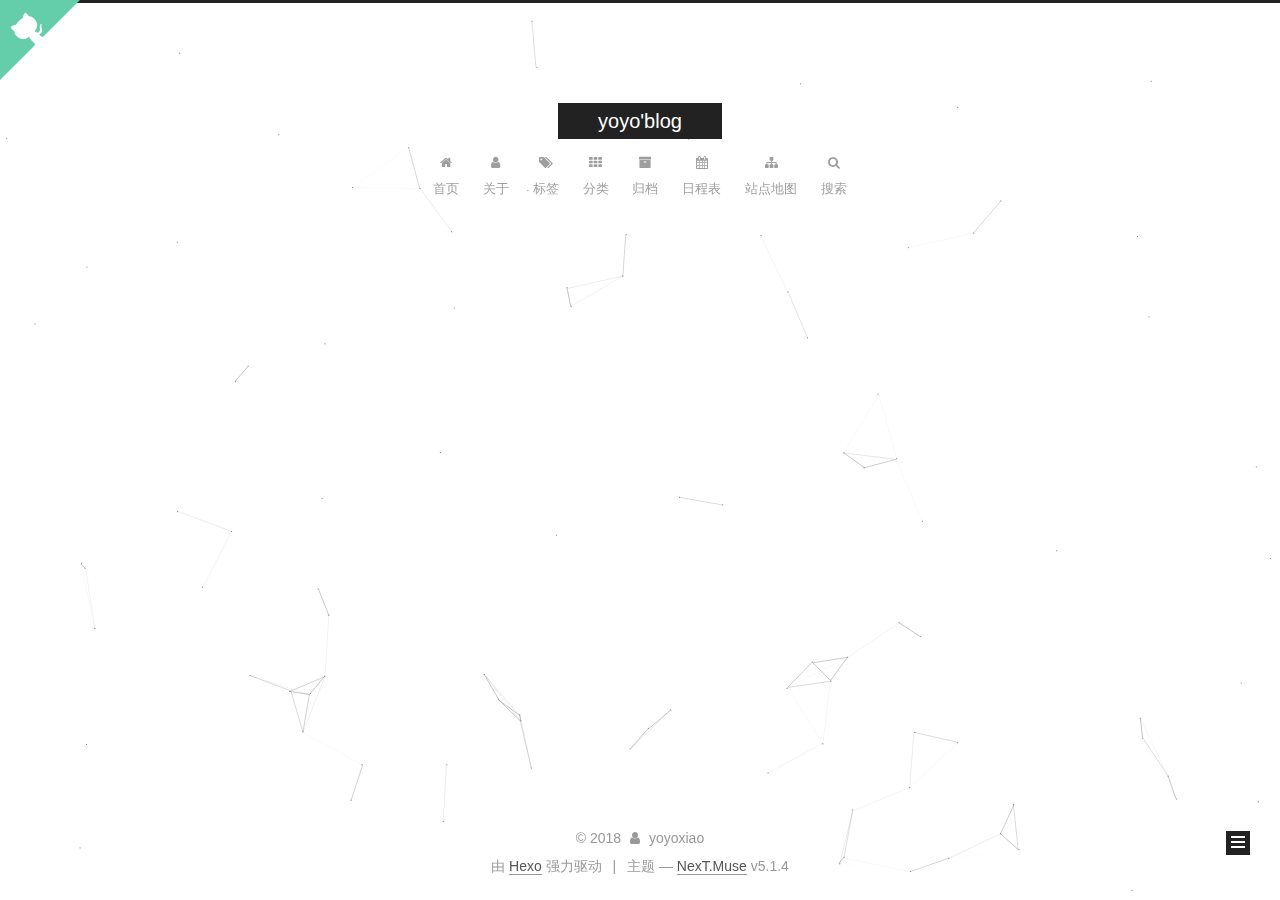
<file: archives/2018/index.html>
<!DOCTYPE html>



  


<html class="theme-next muse use-motion" lang="zh-Hans">
<head>
  <meta charset="UTF-8"/>
<meta http-equiv="X-UA-Compatible" content="IE=edge" />
<meta name="viewport" content="width=device-width, initial-scale=1, maximum-scale=1"/>
<meta name="theme-color" content="#222">









<meta http-equiv="Cache-Control" content="no-transform" />
<meta http-equiv="Cache-Control" content="no-siteapp" />
















  
  
  <link href="/lib/fancybox/source/jquery.fancybox.css?v=2.1.5" rel="stylesheet" type="text/css" />







<link href="/lib/font-awesome/css/font-awesome.min.css?v=4.6.2" rel="stylesheet" type="text/css" />

<link href="/css/main.css?v=5.1.4" rel="stylesheet" type="text/css" />


  <link rel="apple-touch-icon" sizes="180x180" href="/images/apple-touch-icon-next.png?v=5.1.4">


  <link rel="icon" type="image/png" sizes="32x32" href="/images/favicon-32x32-next.png?v=5.1.4">


  <link rel="icon" type="image/png" sizes="16x16" href="/images/favicon-16x16-next.png?v=5.1.4">


  <link rel="mask-icon" href="/images/logo.svg?v=5.1.4" color="#222">





  <meta name="keywords" content="Hexo, NexT" />










<meta property="og:type" content="website">
<meta property="og:title" content="yoyo&#39;blog">
<meta property="og:url" content="http://yoursite.com/archives/2018/index.html">
<meta property="og:site_name" content="yoyo&#39;blog">
<meta property="og:locale" content="zh-Hans">
<meta name="twitter:card" content="summary">
<meta name="twitter:title" content="yoyo&#39;blog">



<script type="text/javascript" id="hexo.configurations">
  var NexT = window.NexT || {};
  var CONFIG = {
    root: '/',
    scheme: 'Muse',
    version: '5.1.4',
    sidebar: {"position":"left","display":"post","offset":12,"b2t":false,"scrollpercent":false,"onmobile":false},
    fancybox: true,
    tabs: true,
    motion: {"enable":true,"async":false,"transition":{"post_block":"fadeIn","post_header":"slideDownIn","post_body":"slideDownIn","coll_header":"slideLeftIn","sidebar":"slideUpIn"}},
    duoshuo: {
      userId: '0',
      author: '博主'
    },
    algolia: {
      applicationID: '',
      apiKey: '',
      indexName: '',
      hits: {"per_page":10},
      labels: {"input_placeholder":"Search for Posts","hits_empty":"We didn't find any results for the search: ${query}","hits_stats":"${hits} results found in ${time} ms"}
    }
  };
</script>



  <link rel="canonical" href="http://yoursite.com/archives/2018/"/>





  <title>归档 | yoyo'blog</title>
  








</head>

<!-- 页面点击小红心 --> 
<script type="text/javascript" src="/js/src/love.js"></script>
<body itemscope itemtype="http://schema.org/WebPage" lang="zh-Hans">

  
  
    
  

  <div class="container sidebar-position-left page-archive">
    <div class="headband"></div>
	<a href="https://your-url" class="github-corner" aria-label="View source on Github"><svg width="80" height="80" viewBox="0 0 250 250" style="fill:#64CEAA; color:#fff; position: absolute; top: 0; border: 0; left: 0; transform: scale(-1, 1);" aria-hidden="true"><path d="M0,0 L115,115 L130,115 L142,142 L250,250 L250,0 Z"></path><path d="M128.3,109.0 C113.8,99.7 119.0,89.6 119.0,89.6 C122.0,82.7 120.5,78.6 120.5,78.6 C119.2,72.0 123.4,76.3 123.4,76.3 C127.3,80.9 125.5,87.3 125.5,87.3 C122.9,97.6 130.6,101.9 134.4,103.2" fill="currentColor" style="transform-origin: 130px 106px;" class="octo-arm"></path><path d="M115.0,115.0 C114.9,115.1 118.7,116.5 119.8,115.4 L133.7,101.6 C136.9,99.2 139.9,98.4 142.2,98.6 C133.8,88.0 127.5,74.4 143.8,58.0 C148.5,53.4 154.0,51.2 159.7,51.0 C160.3,49.4 163.2,43.6 171.4,40.1 C171.4,40.1 176.1,42.5 178.8,56.2 C183.1,58.6 187.2,61.8 190.9,65.4 C194.5,69.0 197.7,73.2 200.1,77.6 C213.8,80.2 216.3,84.9 216.3,84.9 C212.7,93.1 206.9,96.0 205.4,96.6 C205.1,102.4 203.0,107.8 198.3,112.5 C181.9,128.9 168.3,122.5 157.7,114.1 C157.9,116.9 156.7,120.9 152.7,124.9 L141.0,136.5 C139.8,137.7 141.6,141.9 141.8,141.8 Z" fill="currentColor" class="octo-body"></path></svg></a><style>.github-corner:hover .octo-arm{animation:octocat-wave 560ms ease-in-out}@keyframes octocat-wave{0%,100%{transform:rotate(0)}20%,60%{transform:rotate(-25deg)}40%,80%{transform:rotate(10deg)}}@media (max-width:500px){.github-corner:hover .octo-arm{animation:none}.github-corner .octo-arm{animation:octocat-wave 560ms ease-in-out}}</style>
    <header id="header" class="header" itemscope itemtype="http://schema.org/WPHeader">
      <div class="header-inner"><div class="site-brand-wrapper">
  <div class="site-meta ">
    

    <div class="custom-logo-site-title">
      <a href="/"  class="brand" rel="start">
        <span class="logo-line-before"><i></i></span>
        <span class="site-title">yoyo'blog</span>
        <span class="logo-line-after"><i></i></span>
      </a>
    </div>
      
        <p class="site-subtitle"></p>
      
  </div>

  <div class="site-nav-toggle">
    <button>
      <span class="btn-bar"></span>
      <span class="btn-bar"></span>
      <span class="btn-bar"></span>
    </button>
  </div>
</div>

<nav class="site-nav">
  

  
    <ul id="menu" class="menu">
      
        
        <li class="menu-item menu-item-home">
          <a href="/" rel="section">
            
              <i class="menu-item-icon fa fa-fw fa-home"></i> <br />
            
            首页
          </a>
        </li>
      
        
        <li class="menu-item menu-item-about">
          <a href="/about/" rel="section">
            
              <i class="menu-item-icon fa fa-fw fa-user"></i> <br />
            
            关于
          </a>
        </li>
      
        
        <li class="menu-item menu-item-tags">
          <a href="/tags/" rel="section">
            
              <i class="menu-item-icon fa fa-fw fa-tags"></i> <br />
            
            标签
          </a>
        </li>
      
        
        <li class="menu-item menu-item-categories">
          <a href="/categories/" rel="section">
            
              <i class="menu-item-icon fa fa-fw fa-th"></i> <br />
            
            分类
          </a>
        </li>
      
        
        <li class="menu-item menu-item-archives">
          <a href="/archives/" rel="section">
            
              <i class="menu-item-icon fa fa-fw fa-archive"></i> <br />
            
            归档
          </a>
        </li>
      
        
        <li class="menu-item menu-item-schedule">
          <a href="/schedule/" rel="section">
            
              <i class="menu-item-icon fa fa-fw fa-calendar"></i> <br />
            
            日程表
          </a>
        </li>
      
        
        <li class="menu-item menu-item-sitemap">
          <a href="/sitemap.xml" rel="section">
            
              <i class="menu-item-icon fa fa-fw fa-sitemap"></i> <br />
            
            站点地图
          </a>
        </li>
      

      
        <li class="menu-item menu-item-search">
          
            <a href="javascript:;" class="popup-trigger">
          
            
              <i class="menu-item-icon fa fa-search fa-fw"></i> <br />
            
            搜索
          </a>
        </li>
      
    </ul>
  

  
    <div class="site-search">
      
  <div class="popup search-popup local-search-popup">
  <div class="local-search-header clearfix">
    <span class="search-icon">
      <i class="fa fa-search"></i>
    </span>
    <span class="popup-btn-close">
      <i class="fa fa-times-circle"></i>
    </span>
    <div class="local-search-input-wrapper">
      <input autocomplete="off"
             placeholder="搜索..." spellcheck="false"
             type="text" id="local-search-input">
    </div>
  </div>
  <div id="local-search-result"></div>
</div>



    </div>
  
</nav>



 </div>
    </header>

    <main id="main" class="main">
      <div class="main-inner">
        <div class="content-wrap">
          <div id="content" class="content">
            

  
  
  
  <div class="post-block archive">
    <div id="posts" class="posts-collapse">
      <span class="archive-move-on"></span>

      <span class="archive-page-counter">
        
        
        
          
        
        嗯..! 目前共计 2 篇日志。 继续努力。
      </span>

      

        
        
        

        
          
          <div class="collection-title">
            <h1 class="archive-year" id="archive-year-2018">2018</h1>
          </div>
        
        

        

  <article class="post post-type-normal" itemscope itemtype="http://schema.org/Article">
    <header class="post-header">

      <h2 class="post-title">
        
            <a class="post-title-link" href="/2018/07/06/String-tringBuffer-StringBuilder/" itemprop="url">
              
                <span itemprop="name">String,tringBuffer,StringBuilder</span>
              
            </a>
        
      </h2>

      <div class="post-meta">
        <time class="post-time" itemprop="dateCreated"
              datetime="2018-07-06T09:47:33+08:00"
              content="2018-07-06" >
          07-06
        </time>
      </div>

    </header>
  </article>



      

        
        
        

        
        

        

  <article class="post post-type-normal" itemscope itemtype="http://schema.org/Article">
    <header class="post-header">

      <h2 class="post-title">
        
            <a class="post-title-link" href="/2018/07/05/小游同学/" itemprop="url">
              
                <span itemprop="name">小游同学</span>
              
            </a>
        
      </h2>

      <div class="post-meta">
        <time class="post-time" itemprop="dateCreated"
              datetime="2018-07-05T18:07:21+08:00"
              content="2018-07-05" >
          07-05
        </time>
      </div>

    </header>
  </article>



      

    </div>
  </div>
  
  
  

  



          </div>
          


          

        </div>
        
          
  
  <div class="sidebar-toggle">
    <div class="sidebar-toggle-line-wrap">
      <span class="sidebar-toggle-line sidebar-toggle-line-first"></span>
      <span class="sidebar-toggle-line sidebar-toggle-line-middle"></span>
      <span class="sidebar-toggle-line sidebar-toggle-line-last"></span>
    </div>
  </div>

  <aside id="sidebar" class="sidebar">
    
    <div class="sidebar-inner">

      

      

      <section class="site-overview-wrap sidebar-panel sidebar-panel-active">
        <div class="site-overview">
          <div class="site-author motion-element" itemprop="author" itemscope itemtype="http://schema.org/Person">
            
              <p class="site-author-name" itemprop="name">yoyoxiao</p>
              <p class="site-description motion-element" itemprop="description"></p>
          </div>

          <nav class="site-state motion-element">

            
              <div class="site-state-item site-state-posts">
              
                <a href="/archives/">
              
                  <span class="site-state-item-count">2</span>
                  <span class="site-state-item-name">日志</span>
                </a>
              </div>
            

            
              
              
              <div class="site-state-item site-state-categories">
                
                  <span class="site-state-item-count">1</span>
                  <span class="site-state-item-name">分类</span>
                
              </div>
            

            

          </nav>

          

          

          
          

          
          

          

        </div>
      </section>

      

      

    </div>
  </aside>


        
      </div>
    </main>

    <footer id="footer" class="footer">
      <div class="footer-inner">
        <div class="copyright">&copy; <span itemprop="copyrightYear">2018</span>
  <span class="with-love">
    <i class="fa fa-user"></i>
  </span>
  <span class="author" itemprop="copyrightHolder">yoyoxiao</span>

  
</div>


  <div class="powered-by">由 <a class="theme-link" target="_blank" href="https://hexo.io">Hexo</a> 强力驱动</div>



  <span class="post-meta-divider">|</span>



  <div class="theme-info">主题 &mdash; <a class="theme-link" target="_blank" href="https://github.com/iissnan/hexo-theme-next">NexT.Muse</a> v5.1.4</div>




        







        
      </div>
    </footer>

    
      <div class="back-to-top">
        <i class="fa fa-arrow-up"></i>
        
      </div>
    

    

  </div>

  

<script type="text/javascript">
  if (Object.prototype.toString.call(window.Promise) !== '[object Function]') {
    window.Promise = null;
  }
</script>









  


  











  
  
    <script type="text/javascript" src="/lib/jquery/index.js?v=2.1.3"></script>
  

  
  
    <script type="text/javascript" src="/lib/fastclick/lib/fastclick.min.js?v=1.0.6"></script>
  

  
  
    <script type="text/javascript" src="/lib/jquery_lazyload/jquery.lazyload.js?v=1.9.7"></script>
  

  
  
    <script type="text/javascript" src="/lib/velocity/velocity.min.js?v=1.2.1"></script>
  

  
  
    <script type="text/javascript" src="/lib/velocity/velocity.ui.min.js?v=1.2.1"></script>
  

  
  
    <script type="text/javascript" src="/lib/fancybox/source/jquery.fancybox.pack.js?v=2.1.5"></script>
  

  
  
    <script type="text/javascript" src="/lib/canvas-nest/canvas-nest.min.js"></script>
  


  


  <script type="text/javascript" src="/js/src/utils.js?v=5.1.4"></script>

  <script type="text/javascript" src="/js/src/motion.js?v=5.1.4"></script>



  
  

  

  


  <script type="text/javascript" src="/js/src/bootstrap.js?v=5.1.4"></script>



  


  




	





  





  












  

  <script type="text/javascript">
    // Popup Window;
    var isfetched = false;
    var isXml = true;
    // Search DB path;
    var search_path = "search.xml";
    if (search_path.length === 0) {
      search_path = "search.xml";
    } else if (/json$/i.test(search_path)) {
      isXml = false;
    }
    var path = "/" + search_path;
    // monitor main search box;

    var onPopupClose = function (e) {
      $('.popup').hide();
      $('#local-search-input').val('');
      $('.search-result-list').remove();
      $('#no-result').remove();
      $(".local-search-pop-overlay").remove();
      $('body').css('overflow', '');
    }

    function proceedsearch() {
      $("body")
        .append('<div class="search-popup-overlay local-search-pop-overlay"></div>')
        .css('overflow', 'hidden');
      $('.search-popup-overlay').click(onPopupClose);
      $('.popup').toggle();
      var $localSearchInput = $('#local-search-input');
      $localSearchInput.attr("autocapitalize", "none");
      $localSearchInput.attr("autocorrect", "off");
      $localSearchInput.focus();
    }

    // search function;
    var searchFunc = function(path, search_id, content_id) {
      'use strict';

      // start loading animation
      $("body")
        .append('<div class="search-popup-overlay local-search-pop-overlay">' +
          '<div id="search-loading-icon">' +
          '<i class="fa fa-spinner fa-pulse fa-5x fa-fw"></i>' +
          '</div>' +
          '</div>')
        .css('overflow', 'hidden');
      $("#search-loading-icon").css('margin', '20% auto 0 auto').css('text-align', 'center');

      $.ajax({
        url: path,
        dataType: isXml ? "xml" : "json",
        async: true,
        success: function(res) {
          // get the contents from search data
          isfetched = true;
          $('.popup').detach().appendTo('.header-inner');
          var datas = isXml ? $("entry", res).map(function() {
            return {
              title: $("title", this).text(),
              content: $("content",this).text(),
              url: $("url" , this).text()
            };
          }).get() : res;
          var input = document.getElementById(search_id);
          var resultContent = document.getElementById(content_id);
          var inputEventFunction = function() {
            var searchText = input.value.trim().toLowerCase();
            var keywords = searchText.split(/[\s\-]+/);
            if (keywords.length > 1) {
              keywords.push(searchText);
            }
            var resultItems = [];
            if (searchText.length > 0) {
              // perform local searching
              datas.forEach(function(data) {
                var isMatch = false;
                var hitCount = 0;
                var searchTextCount = 0;
                var title = data.title.trim();
                var titleInLowerCase = title.toLowerCase();
                var content = data.content.trim().replace(/<[^>]+>/g,"");
                var contentInLowerCase = content.toLowerCase();
                var articleUrl = decodeURIComponent(data.url);
                var indexOfTitle = [];
                var indexOfContent = [];
                // only match articles with not empty titles
                if(title != '') {
                  keywords.forEach(function(keyword) {
                    function getIndexByWord(word, text, caseSensitive) {
                      var wordLen = word.length;
                      if (wordLen === 0) {
                        return [];
                      }
                      var startPosition = 0, position = [], index = [];
                      if (!caseSensitive) {
                        text = text.toLowerCase();
                        word = word.toLowerCase();
                      }
                      while ((position = text.indexOf(word, startPosition)) > -1) {
                        index.push({position: position, word: word});
                        startPosition = position + wordLen;
                      }
                      return index;
                    }

                    indexOfTitle = indexOfTitle.concat(getIndexByWord(keyword, titleInLowerCase, false));
                    indexOfContent = indexOfContent.concat(getIndexByWord(keyword, contentInLowerCase, false));
                  });
                  if (indexOfTitle.length > 0 || indexOfContent.length > 0) {
                    isMatch = true;
                    hitCount = indexOfTitle.length + indexOfContent.length;
                  }
                }

                // show search results

                if (isMatch) {
                  // sort index by position of keyword

                  [indexOfTitle, indexOfContent].forEach(function (index) {
                    index.sort(function (itemLeft, itemRight) {
                      if (itemRight.position !== itemLeft.position) {
                        return itemRight.position - itemLeft.position;
                      } else {
                        return itemLeft.word.length - itemRight.word.length;
                      }
                    });
                  });

                  // merge hits into slices

                  function mergeIntoSlice(text, start, end, index) {
                    var item = index[index.length - 1];
                    var position = item.position;
                    var word = item.word;
                    var hits = [];
                    var searchTextCountInSlice = 0;
                    while (position + word.length <= end && index.length != 0) {
                      if (word === searchText) {
                        searchTextCountInSlice++;
                      }
                      hits.push({position: position, length: word.length});
                      var wordEnd = position + word.length;

                      // move to next position of hit

                      index.pop();
                      while (index.length != 0) {
                        item = index[index.length - 1];
                        position = item.position;
                        word = item.word;
                        if (wordEnd > position) {
                          index.pop();
                        } else {
                          break;
                        }
                      }
                    }
                    searchTextCount += searchTextCountInSlice;
                    return {
                      hits: hits,
                      start: start,
                      end: end,
                      searchTextCount: searchTextCountInSlice
                    };
                  }

                  var slicesOfTitle = [];
                  if (indexOfTitle.length != 0) {
                    slicesOfTitle.push(mergeIntoSlice(title, 0, title.length, indexOfTitle));
                  }

                  var slicesOfContent = [];
                  while (indexOfContent.length != 0) {
                    var item = indexOfContent[indexOfContent.length - 1];
                    var position = item.position;
                    var word = item.word;
                    // cut out 100 characters
                    var start = position - 20;
                    var end = position + 80;
                    if(start < 0){
                      start = 0;
                    }
                    if (end < position + word.length) {
                      end = position + word.length;
                    }
                    if(end > content.length){
                      end = content.length;
                    }
                    slicesOfContent.push(mergeIntoSlice(content, start, end, indexOfContent));
                  }

                  // sort slices in content by search text's count and hits' count

                  slicesOfContent.sort(function (sliceLeft, sliceRight) {
                    if (sliceLeft.searchTextCount !== sliceRight.searchTextCount) {
                      return sliceRight.searchTextCount - sliceLeft.searchTextCount;
                    } else if (sliceLeft.hits.length !== sliceRight.hits.length) {
                      return sliceRight.hits.length - sliceLeft.hits.length;
                    } else {
                      return sliceLeft.start - sliceRight.start;
                    }
                  });

                  // select top N slices in content

                  var upperBound = parseInt('1');
                  if (upperBound >= 0) {
                    slicesOfContent = slicesOfContent.slice(0, upperBound);
                  }

                  // highlight title and content

                  function highlightKeyword(text, slice) {
                    var result = '';
                    var prevEnd = slice.start;
                    slice.hits.forEach(function (hit) {
                      result += text.substring(prevEnd, hit.position);
                      var end = hit.position + hit.length;
                      result += '<b class="search-keyword">' + text.substring(hit.position, end) + '</b>';
                      prevEnd = end;
                    });
                    result += text.substring(prevEnd, slice.end);
                    return result;
                  }

                  var resultItem = '';

                  if (slicesOfTitle.length != 0) {
                    resultItem += "<li><a href='" + articleUrl + "' class='search-result-title'>" + highlightKeyword(title, slicesOfTitle[0]) + "</a>";
                  } else {
                    resultItem += "<li><a href='" + articleUrl + "' class='search-result-title'>" + title + "</a>";
                  }

                  slicesOfContent.forEach(function (slice) {
                    resultItem += "<a href='" + articleUrl + "'>" +
                      "<p class=\"search-result\">" + highlightKeyword(content, slice) +
                      "...</p>" + "</a>";
                  });

                  resultItem += "</li>";
                  resultItems.push({
                    item: resultItem,
                    searchTextCount: searchTextCount,
                    hitCount: hitCount,
                    id: resultItems.length
                  });
                }
              })
            };
            if (keywords.length === 1 && keywords[0] === "") {
              resultContent.innerHTML = '<div id="no-result"><i class="fa fa-search fa-5x" /></div>'
            } else if (resultItems.length === 0) {
              resultContent.innerHTML = '<div id="no-result"><i class="fa fa-frown-o fa-5x" /></div>'
            } else {
              resultItems.sort(function (resultLeft, resultRight) {
                if (resultLeft.searchTextCount !== resultRight.searchTextCount) {
                  return resultRight.searchTextCount - resultLeft.searchTextCount;
                } else if (resultLeft.hitCount !== resultRight.hitCount) {
                  return resultRight.hitCount - resultLeft.hitCount;
                } else {
                  return resultRight.id - resultLeft.id;
                }
              });
              var searchResultList = '<ul class=\"search-result-list\">';
              resultItems.forEach(function (result) {
                searchResultList += result.item;
              })
              searchResultList += "</ul>";
              resultContent.innerHTML = searchResultList;
            }
          }

          if ('auto' === 'auto') {
            input.addEventListener('input', inputEventFunction);
          } else {
            $('.search-icon').click(inputEventFunction);
            input.addEventListener('keypress', function (event) {
              if (event.keyCode === 13) {
                inputEventFunction();
              }
            });
          }

          // remove loading animation
          $(".local-search-pop-overlay").remove();
          $('body').css('overflow', '');

          proceedsearch();
        }
      });
    }

    // handle and trigger popup window;
    $('.popup-trigger').click(function(e) {
      e.stopPropagation();
      if (isfetched === false) {
        searchFunc(path, 'local-search-input', 'local-search-result');
      } else {
        proceedsearch();
      };
    });

    $('.popup-btn-close').click(onPopupClose);
    $('.popup').click(function(e){
      e.stopPropagation();
    });
    $(document).on('keyup', function (event) {
      var shouldDismissSearchPopup = event.which === 27 &&
        $('.search-popup').is(':visible');
      if (shouldDismissSearchPopup) {
        onPopupClose();
      }
    });
  </script>





  

  

  

  
  

  

  

  

</body>
</html>
</file>
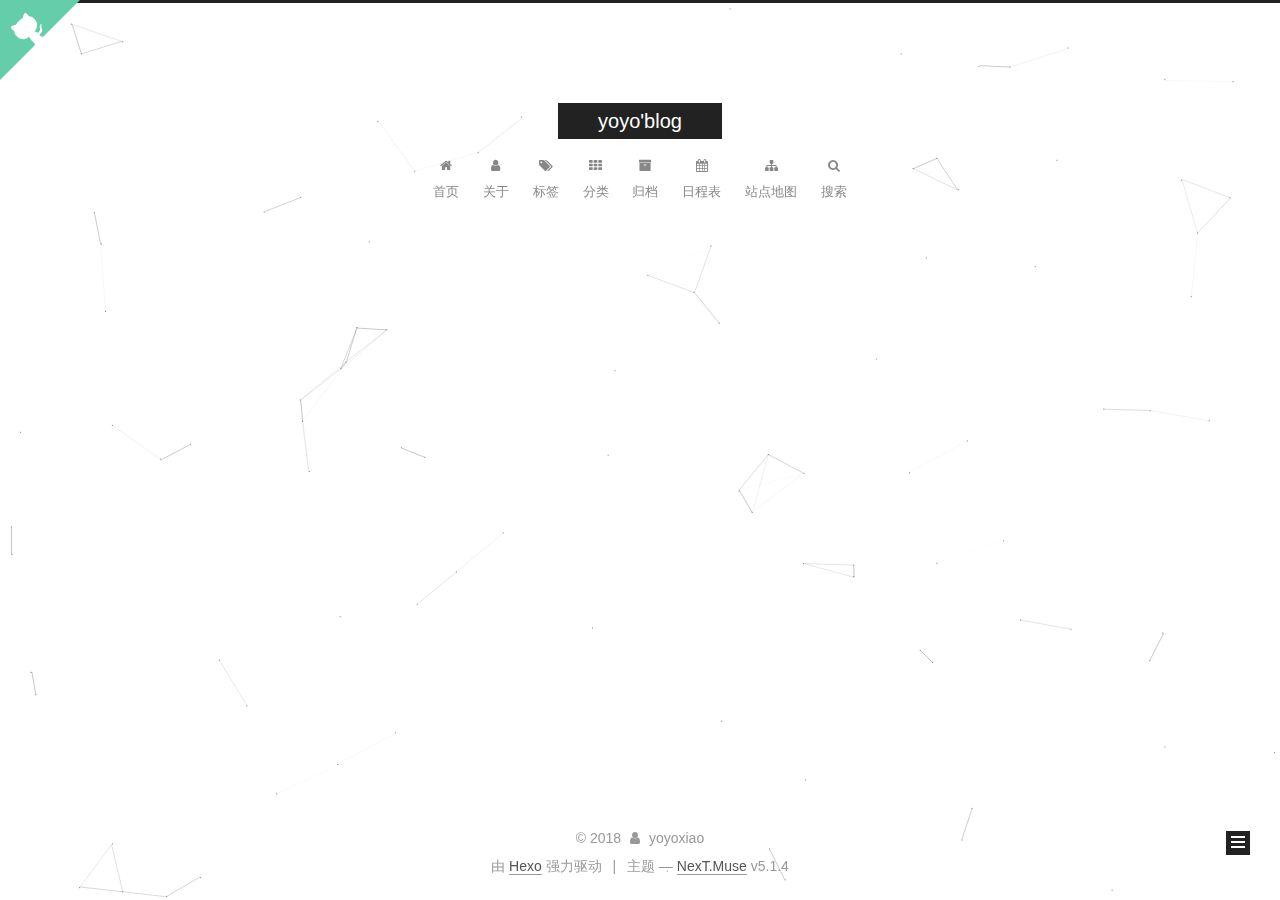
<file: categories/Java/index.html>
<!DOCTYPE html>



  


<html class="theme-next muse use-motion" lang="zh-Hans">
<head>
  <meta charset="UTF-8"/>
<meta http-equiv="X-UA-Compatible" content="IE=edge" />
<meta name="viewport" content="width=device-width, initial-scale=1, maximum-scale=1"/>
<meta name="theme-color" content="#222">









<meta http-equiv="Cache-Control" content="no-transform" />
<meta http-equiv="Cache-Control" content="no-siteapp" />
















  
  
  <link href="/lib/fancybox/source/jquery.fancybox.css?v=2.1.5" rel="stylesheet" type="text/css" />







<link href="/lib/font-awesome/css/font-awesome.min.css?v=4.6.2" rel="stylesheet" type="text/css" />

<link href="/css/main.css?v=5.1.4" rel="stylesheet" type="text/css" />


  <link rel="apple-touch-icon" sizes="180x180" href="/images/apple-touch-icon-next.png?v=5.1.4">


  <link rel="icon" type="image/png" sizes="32x32" href="/images/favicon-32x32-next.png?v=5.1.4">


  <link rel="icon" type="image/png" sizes="16x16" href="/images/favicon-16x16-next.png?v=5.1.4">


  <link rel="mask-icon" href="/images/logo.svg?v=5.1.4" color="#222">





  <meta name="keywords" content="Hexo, NexT" />










<meta property="og:type" content="website">
<meta property="og:title" content="yoyo&#39;blog">
<meta property="og:url" content="http://yoursite.com/categories/Java/index.html">
<meta property="og:site_name" content="yoyo&#39;blog">
<meta property="og:locale" content="zh-Hans">
<meta name="twitter:card" content="summary">
<meta name="twitter:title" content="yoyo&#39;blog">



<script type="text/javascript" id="hexo.configurations">
  var NexT = window.NexT || {};
  var CONFIG = {
    root: '/',
    scheme: 'Muse',
    version: '5.1.4',
    sidebar: {"position":"left","display":"post","offset":12,"b2t":false,"scrollpercent":false,"onmobile":false},
    fancybox: true,
    tabs: true,
    motion: {"enable":true,"async":false,"transition":{"post_block":"fadeIn","post_header":"slideDownIn","post_body":"slideDownIn","coll_header":"slideLeftIn","sidebar":"slideUpIn"}},
    duoshuo: {
      userId: '0',
      author: '博主'
    },
    algolia: {
      applicationID: '',
      apiKey: '',
      indexName: '',
      hits: {"per_page":10},
      labels: {"input_placeholder":"Search for Posts","hits_empty":"We didn't find any results for the search: ${query}","hits_stats":"${hits} results found in ${time} ms"}
    }
  };
</script>



  <link rel="canonical" href="http://yoursite.com/categories/Java/"/>





  <title>分类: Java | yoyo'blog</title>
  








</head>

<!-- 页面点击小红心 --> 
<script type="text/javascript" src="/js/src/love.js"></script>
<body itemscope itemtype="http://schema.org/WebPage" lang="zh-Hans">

  
  
    
  

  <div class="container sidebar-position-left ">
    <div class="headband"></div>
	<a href="https://your-url" class="github-corner" aria-label="View source on Github"><svg width="80" height="80" viewBox="0 0 250 250" style="fill:#64CEAA; color:#fff; position: absolute; top: 0; border: 0; left: 0; transform: scale(-1, 1);" aria-hidden="true"><path d="M0,0 L115,115 L130,115 L142,142 L250,250 L250,0 Z"></path><path d="M128.3,109.0 C113.8,99.7 119.0,89.6 119.0,89.6 C122.0,82.7 120.5,78.6 120.5,78.6 C119.2,72.0 123.4,76.3 123.4,76.3 C127.3,80.9 125.5,87.3 125.5,87.3 C122.9,97.6 130.6,101.9 134.4,103.2" fill="currentColor" style="transform-origin: 130px 106px;" class="octo-arm"></path><path d="M115.0,115.0 C114.9,115.1 118.7,116.5 119.8,115.4 L133.7,101.6 C136.9,99.2 139.9,98.4 142.2,98.6 C133.8,88.0 127.5,74.4 143.8,58.0 C148.5,53.4 154.0,51.2 159.7,51.0 C160.3,49.4 163.2,43.6 171.4,40.1 C171.4,40.1 176.1,42.5 178.8,56.2 C183.1,58.6 187.2,61.8 190.9,65.4 C194.5,69.0 197.7,73.2 200.1,77.6 C213.8,80.2 216.3,84.9 216.3,84.9 C212.7,93.1 206.9,96.0 205.4,96.6 C205.1,102.4 203.0,107.8 198.3,112.5 C181.9,128.9 168.3,122.5 157.7,114.1 C157.9,116.9 156.7,120.9 152.7,124.9 L141.0,136.5 C139.8,137.7 141.6,141.9 141.8,141.8 Z" fill="currentColor" class="octo-body"></path></svg></a><style>.github-corner:hover .octo-arm{animation:octocat-wave 560ms ease-in-out}@keyframes octocat-wave{0%,100%{transform:rotate(0)}20%,60%{transform:rotate(-25deg)}40%,80%{transform:rotate(10deg)}}@media (max-width:500px){.github-corner:hover .octo-arm{animation:none}.github-corner .octo-arm{animation:octocat-wave 560ms ease-in-out}}</style>
    <header id="header" class="header" itemscope itemtype="http://schema.org/WPHeader">
      <div class="header-inner"><div class="site-brand-wrapper">
  <div class="site-meta ">
    

    <div class="custom-logo-site-title">
      <a href="/"  class="brand" rel="start">
        <span class="logo-line-before"><i></i></span>
        <span class="site-title">yoyo'blog</span>
        <span class="logo-line-after"><i></i></span>
      </a>
    </div>
      
        <p class="site-subtitle"></p>
      
  </div>

  <div class="site-nav-toggle">
    <button>
      <span class="btn-bar"></span>
      <span class="btn-bar"></span>
      <span class="btn-bar"></span>
    </button>
  </div>
</div>

<nav class="site-nav">
  

  
    <ul id="menu" class="menu">
      
        
        <li class="menu-item menu-item-home">
          <a href="/" rel="section">
            
              <i class="menu-item-icon fa fa-fw fa-home"></i> <br />
            
            首页
          </a>
        </li>
      
        
        <li class="menu-item menu-item-about">
          <a href="/about/" rel="section">
            
              <i class="menu-item-icon fa fa-fw fa-user"></i> <br />
            
            关于
          </a>
        </li>
      
        
        <li class="menu-item menu-item-tags">
          <a href="/tags/" rel="section">
            
              <i class="menu-item-icon fa fa-fw fa-tags"></i> <br />
            
            标签
          </a>
        </li>
      
        
        <li class="menu-item menu-item-categories">
          <a href="/categories/" rel="section">
            
              <i class="menu-item-icon fa fa-fw fa-th"></i> <br />
            
            分类
          </a>
        </li>
      
        
        <li class="menu-item menu-item-archives">
          <a href="/archives/" rel="section">
            
              <i class="menu-item-icon fa fa-fw fa-archive"></i> <br />
            
            归档
          </a>
        </li>
      
        
        <li class="menu-item menu-item-schedule">
          <a href="/schedule/" rel="section">
            
              <i class="menu-item-icon fa fa-fw fa-calendar"></i> <br />
            
            日程表
          </a>
        </li>
      
        
        <li class="menu-item menu-item-sitemap">
          <a href="/sitemap.xml" rel="section">
            
              <i class="menu-item-icon fa fa-fw fa-sitemap"></i> <br />
            
            站点地图
          </a>
        </li>
      

      
        <li class="menu-item menu-item-search">
          
            <a href="javascript:;" class="popup-trigger">
          
            
              <i class="menu-item-icon fa fa-search fa-fw"></i> <br />
            
            搜索
          </a>
        </li>
      
    </ul>
  

  
    <div class="site-search">
      
  <div class="popup search-popup local-search-popup">
  <div class="local-search-header clearfix">
    <span class="search-icon">
      <i class="fa fa-search"></i>
    </span>
    <span class="popup-btn-close">
      <i class="fa fa-times-circle"></i>
    </span>
    <div class="local-search-input-wrapper">
      <input autocomplete="off"
             placeholder="搜索..." spellcheck="false"
             type="text" id="local-search-input">
    </div>
  </div>
  <div id="local-search-result"></div>
</div>



    </div>
  
</nav>



 </div>
    </header>

    <main id="main" class="main">
      <div class="main-inner">
        <div class="content-wrap">
          <div id="content" class="content">
            

  
  
  
  <div class="post-block category">

    <div id="posts" class="posts-collapse">
      <div class="collection-title">
        <h1>Java<small>分类</small>
        </h1>
      </div>

      
        

  <article class="post post-type-normal" itemscope itemtype="http://schema.org/Article">
    <header class="post-header">

      <h2 class="post-title">
        
            <a class="post-title-link" href="/2018/07/06/String-tringBuffer-StringBuilder/" itemprop="url">
              
                <span itemprop="name">String,tringBuffer,StringBuilder</span>
              
            </a>
        
      </h2>

      <div class="post-meta">
        <time class="post-time" itemprop="dateCreated"
              datetime="2018-07-06T09:47:33+08:00"
              content="2018-07-06" >
          07-06
        </time>
      </div>

    </header>
  </article>


      
    </div>

  </div>
  
  
  

  



          </div>
          


          

        </div>
        
          
  
  <div class="sidebar-toggle">
    <div class="sidebar-toggle-line-wrap">
      <span class="sidebar-toggle-line sidebar-toggle-line-first"></span>
      <span class="sidebar-toggle-line sidebar-toggle-line-middle"></span>
      <span class="sidebar-toggle-line sidebar-toggle-line-last"></span>
    </div>
  </div>

  <aside id="sidebar" class="sidebar">
    
    <div class="sidebar-inner">

      

      

      <section class="site-overview-wrap sidebar-panel sidebar-panel-active">
        <div class="site-overview">
          <div class="site-author motion-element" itemprop="author" itemscope itemtype="http://schema.org/Person">
            
              <p class="site-author-name" itemprop="name">yoyoxiao</p>
              <p class="site-description motion-element" itemprop="description"></p>
          </div>

          <nav class="site-state motion-element">

            
              <div class="site-state-item site-state-posts">
              
                <a href="/archives/">
              
                  <span class="site-state-item-count">2</span>
                  <span class="site-state-item-name">日志</span>
                </a>
              </div>
            

            
              
              
              <div class="site-state-item site-state-categories">
                
                  <span class="site-state-item-count">1</span>
                  <span class="site-state-item-name">分类</span>
                
              </div>
            

            

          </nav>

          

          

          
          

          
          

          

        </div>
      </section>

      

      

    </div>
  </aside>


        
      </div>
    </main>

    <footer id="footer" class="footer">
      <div class="footer-inner">
        <div class="copyright">&copy; <span itemprop="copyrightYear">2018</span>
  <span class="with-love">
    <i class="fa fa-user"></i>
  </span>
  <span class="author" itemprop="copyrightHolder">yoyoxiao</span>

  
</div>


  <div class="powered-by">由 <a class="theme-link" target="_blank" href="https://hexo.io">Hexo</a> 强力驱动</div>



  <span class="post-meta-divider">|</span>



  <div class="theme-info">主题 &mdash; <a class="theme-link" target="_blank" href="https://github.com/iissnan/hexo-theme-next">NexT.Muse</a> v5.1.4</div>




        







        
      </div>
    </footer>

    
      <div class="back-to-top">
        <i class="fa fa-arrow-up"></i>
        
      </div>
    

    

  </div>

  

<script type="text/javascript">
  if (Object.prototype.toString.call(window.Promise) !== '[object Function]') {
    window.Promise = null;
  }
</script>









  


  











  
  
    <script type="text/javascript" src="/lib/jquery/index.js?v=2.1.3"></script>
  

  
  
    <script type="text/javascript" src="/lib/fastclick/lib/fastclick.min.js?v=1.0.6"></script>
  

  
  
    <script type="text/javascript" src="/lib/jquery_lazyload/jquery.lazyload.js?v=1.9.7"></script>
  

  
  
    <script type="text/javascript" src="/lib/velocity/velocity.min.js?v=1.2.1"></script>
  

  
  
    <script type="text/javascript" src="/lib/velocity/velocity.ui.min.js?v=1.2.1"></script>
  

  
  
    <script type="text/javascript" src="/lib/fancybox/source/jquery.fancybox.pack.js?v=2.1.5"></script>
  

  
  
    <script type="text/javascript" src="/lib/canvas-nest/canvas-nest.min.js"></script>
  


  


  <script type="text/javascript" src="/js/src/utils.js?v=5.1.4"></script>

  <script type="text/javascript" src="/js/src/motion.js?v=5.1.4"></script>



  
  

  

  


  <script type="text/javascript" src="/js/src/bootstrap.js?v=5.1.4"></script>



  


  




	





  





  












  

  <script type="text/javascript">
    // Popup Window;
    var isfetched = false;
    var isXml = true;
    // Search DB path;
    var search_path = "search.xml";
    if (search_path.length === 0) {
      search_path = "search.xml";
    } else if (/json$/i.test(search_path)) {
      isXml = false;
    }
    var path = "/" + search_path;
    // monitor main search box;

    var onPopupClose = function (e) {
      $('.popup').hide();
      $('#local-search-input').val('');
      $('.search-result-list').remove();
      $('#no-result').remove();
      $(".local-search-pop-overlay").remove();
      $('body').css('overflow', '');
    }

    function proceedsearch() {
      $("body")
        .append('<div class="search-popup-overlay local-search-pop-overlay"></div>')
        .css('overflow', 'hidden');
      $('.search-popup-overlay').click(onPopupClose);
      $('.popup').toggle();
      var $localSearchInput = $('#local-search-input');
      $localSearchInput.attr("autocapitalize", "none");
      $localSearchInput.attr("autocorrect", "off");
      $localSearchInput.focus();
    }

    // search function;
    var searchFunc = function(path, search_id, content_id) {
      'use strict';

      // start loading animation
      $("body")
        .append('<div class="search-popup-overlay local-search-pop-overlay">' +
          '<div id="search-loading-icon">' +
          '<i class="fa fa-spinner fa-pulse fa-5x fa-fw"></i>' +
          '</div>' +
          '</div>')
        .css('overflow', 'hidden');
      $("#search-loading-icon").css('margin', '20% auto 0 auto').css('text-align', 'center');

      $.ajax({
        url: path,
        dataType: isXml ? "xml" : "json",
        async: true,
        success: function(res) {
          // get the contents from search data
          isfetched = true;
          $('.popup').detach().appendTo('.header-inner');
          var datas = isXml ? $("entry", res).map(function() {
            return {
              title: $("title", this).text(),
              content: $("content",this).text(),
              url: $("url" , this).text()
            };
          }).get() : res;
          var input = document.getElementById(search_id);
          var resultContent = document.getElementById(content_id);
          var inputEventFunction = function() {
            var searchText = input.value.trim().toLowerCase();
            var keywords = searchText.split(/[\s\-]+/);
            if (keywords.length > 1) {
              keywords.push(searchText);
            }
            var resultItems = [];
            if (searchText.length > 0) {
              // perform local searching
              datas.forEach(function(data) {
                var isMatch = false;
                var hitCount = 0;
                var searchTextCount = 0;
                var title = data.title.trim();
                var titleInLowerCase = title.toLowerCase();
                var content = data.content.trim().replace(/<[^>]+>/g,"");
                var contentInLowerCase = content.toLowerCase();
                var articleUrl = decodeURIComponent(data.url);
                var indexOfTitle = [];
                var indexOfContent = [];
                // only match articles with not empty titles
                if(title != '') {
                  keywords.forEach(function(keyword) {
                    function getIndexByWord(word, text, caseSensitive) {
                      var wordLen = word.length;
                      if (wordLen === 0) {
                        return [];
                      }
                      var startPosition = 0, position = [], index = [];
                      if (!caseSensitive) {
                        text = text.toLowerCase();
                        word = word.toLowerCase();
                      }
                      while ((position = text.indexOf(word, startPosition)) > -1) {
                        index.push({position: position, word: word});
                        startPosition = position + wordLen;
                      }
                      return index;
                    }

                    indexOfTitle = indexOfTitle.concat(getIndexByWord(keyword, titleInLowerCase, false));
                    indexOfContent = indexOfContent.concat(getIndexByWord(keyword, contentInLowerCase, false));
                  });
                  if (indexOfTitle.length > 0 || indexOfContent.length > 0) {
                    isMatch = true;
                    hitCount = indexOfTitle.length + indexOfContent.length;
                  }
                }

                // show search results

                if (isMatch) {
                  // sort index by position of keyword

                  [indexOfTitle, indexOfContent].forEach(function (index) {
                    index.sort(function (itemLeft, itemRight) {
                      if (itemRight.position !== itemLeft.position) {
                        return itemRight.position - itemLeft.position;
                      } else {
                        return itemLeft.word.length - itemRight.word.length;
                      }
                    });
                  });

                  // merge hits into slices

                  function mergeIntoSlice(text, start, end, index) {
                    var item = index[index.length - 1];
                    var position = item.position;
                    var word = item.word;
                    var hits = [];
                    var searchTextCountInSlice = 0;
                    while (position + word.length <= end && index.length != 0) {
                      if (word === searchText) {
                        searchTextCountInSlice++;
                      }
                      hits.push({position: position, length: word.length});
                      var wordEnd = position + word.length;

                      // move to next position of hit

                      index.pop();
                      while (index.length != 0) {
                        item = index[index.length - 1];
                        position = item.position;
                        word = item.word;
                        if (wordEnd > position) {
                          index.pop();
                        } else {
                          break;
                        }
                      }
                    }
                    searchTextCount += searchTextCountInSlice;
                    return {
                      hits: hits,
                      start: start,
                      end: end,
                      searchTextCount: searchTextCountInSlice
                    };
                  }

                  var slicesOfTitle = [];
                  if (indexOfTitle.length != 0) {
                    slicesOfTitle.push(mergeIntoSlice(title, 0, title.length, indexOfTitle));
                  }

                  var slicesOfContent = [];
                  while (indexOfContent.length != 0) {
                    var item = indexOfContent[indexOfContent.length - 1];
                    var position = item.position;
                    var word = item.word;
                    // cut out 100 characters
                    var start = position - 20;
                    var end = position + 80;
                    if(start < 0){
                      start = 0;
                    }
                    if (end < position + word.length) {
                      end = position + word.length;
                    }
                    if(end > content.length){
                      end = content.length;
                    }
                    slicesOfContent.push(mergeIntoSlice(content, start, end, indexOfContent));
                  }

                  // sort slices in content by search text's count and hits' count

                  slicesOfContent.sort(function (sliceLeft, sliceRight) {
                    if (sliceLeft.searchTextCount !== sliceRight.searchTextCount) {
                      return sliceRight.searchTextCount - sliceLeft.searchTextCount;
                    } else if (sliceLeft.hits.length !== sliceRight.hits.length) {
                      return sliceRight.hits.length - sliceLeft.hits.length;
                    } else {
                      return sliceLeft.start - sliceRight.start;
                    }
                  });

                  // select top N slices in content

                  var upperBound = parseInt('1');
                  if (upperBound >= 0) {
                    slicesOfContent = slicesOfContent.slice(0, upperBound);
                  }

                  // highlight title and content

                  function highlightKeyword(text, slice) {
                    var result = '';
                    var prevEnd = slice.start;
                    slice.hits.forEach(function (hit) {
                      result += text.substring(prevEnd, hit.position);
                      var end = hit.position + hit.length;
                      result += '<b class="search-keyword">' + text.substring(hit.position, end) + '</b>';
                      prevEnd = end;
                    });
                    result += text.substring(prevEnd, slice.end);
                    return result;
                  }

                  var resultItem = '';

                  if (slicesOfTitle.length != 0) {
                    resultItem += "<li><a href='" + articleUrl + "' class='search-result-title'>" + highlightKeyword(title, slicesOfTitle[0]) + "</a>";
                  } else {
                    resultItem += "<li><a href='" + articleUrl + "' class='search-result-title'>" + title + "</a>";
                  }

                  slicesOfContent.forEach(function (slice) {
                    resultItem += "<a href='" + articleUrl + "'>" +
                      "<p class=\"search-result\">" + highlightKeyword(content, slice) +
                      "...</p>" + "</a>";
                  });

                  resultItem += "</li>";
                  resultItems.push({
                    item: resultItem,
                    searchTextCount: searchTextCount,
                    hitCount: hitCount,
                    id: resultItems.length
                  });
                }
              })
            };
            if (keywords.length === 1 && keywords[0] === "") {
              resultContent.innerHTML = '<div id="no-result"><i class="fa fa-search fa-5x" /></div>'
            } else if (resultItems.length === 0) {
              resultContent.innerHTML = '<div id="no-result"><i class="fa fa-frown-o fa-5x" /></div>'
            } else {
              resultItems.sort(function (resultLeft, resultRight) {
                if (resultLeft.searchTextCount !== resultRight.searchTextCount) {
                  return resultRight.searchTextCount - resultLeft.searchTextCount;
                } else if (resultLeft.hitCount !== resultRight.hitCount) {
                  return resultRight.hitCount - resultLeft.hitCount;
                } else {
                  return resultRight.id - resultLeft.id;
                }
              });
              var searchResultList = '<ul class=\"search-result-list\">';
              resultItems.forEach(function (result) {
                searchResultList += result.item;
              })
              searchResultList += "</ul>";
              resultContent.innerHTML = searchResultList;
            }
          }

          if ('auto' === 'auto') {
            input.addEventListener('input', inputEventFunction);
          } else {
            $('.search-icon').click(inputEventFunction);
            input.addEventListener('keypress', function (event) {
              if (event.keyCode === 13) {
                inputEventFunction();
              }
            });
          }

          // remove loading animation
          $(".local-search-pop-overlay").remove();
          $('body').css('overflow', '');

          proceedsearch();
        }
      });
    }

    // handle and trigger popup window;
    $('.popup-trigger').click(function(e) {
      e.stopPropagation();
      if (isfetched === false) {
        searchFunc(path, 'local-search-input', 'local-search-result');
      } else {
        proceedsearch();
      };
    });

    $('.popup-btn-close').click(onPopupClose);
    $('.popup').click(function(e){
      e.stopPropagation();
    });
    $(document).on('keyup', function (event) {
      var shouldDismissSearchPopup = event.which === 27 &&
        $('.search-popup').is(':visible');
      if (shouldDismissSearchPopup) {
        onPopupClose();
      }
    });
  </script>





  

  

  

  
  

  

  

  

</body>
</html>
</file>
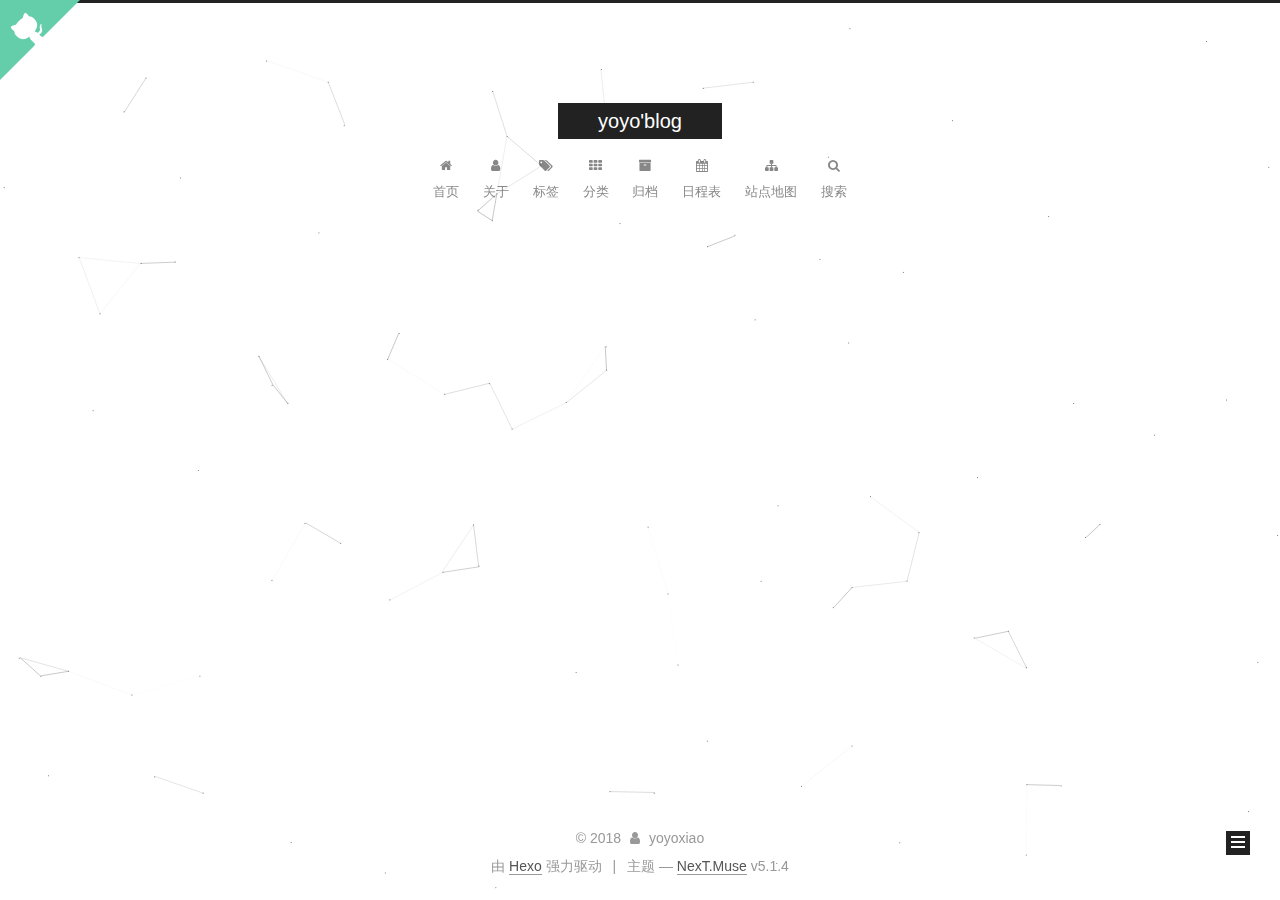
<file: archives/2018/07/index.html>
<!DOCTYPE html>



  


<html class="theme-next muse use-motion" lang="zh-Hans">
<head>
  <meta charset="UTF-8"/>
<meta http-equiv="X-UA-Compatible" content="IE=edge" />
<meta name="viewport" content="width=device-width, initial-scale=1, maximum-scale=1"/>
<meta name="theme-color" content="#222">









<meta http-equiv="Cache-Control" content="no-transform" />
<meta http-equiv="Cache-Control" content="no-siteapp" />
















  
  
  <link href="/lib/fancybox/source/jquery.fancybox.css?v=2.1.5" rel="stylesheet" type="text/css" />







<link href="/lib/font-awesome/css/font-awesome.min.css?v=4.6.2" rel="stylesheet" type="text/css" />

<link href="/css/main.css?v=5.1.4" rel="stylesheet" type="text/css" />


  <link rel="apple-touch-icon" sizes="180x180" href="/images/apple-touch-icon-next.png?v=5.1.4">


  <link rel="icon" type="image/png" sizes="32x32" href="/images/favicon-32x32-next.png?v=5.1.4">


  <link rel="icon" type="image/png" sizes="16x16" href="/images/favicon-16x16-next.png?v=5.1.4">


  <link rel="mask-icon" href="/images/logo.svg?v=5.1.4" color="#222">





  <meta name="keywords" content="Hexo, NexT" />










<meta property="og:type" content="website">
<meta property="og:title" content="yoyo&#39;blog">
<meta property="og:url" content="http://yoursite.com/archives/2018/07/index.html">
<meta property="og:site_name" content="yoyo&#39;blog">
<meta property="og:locale" content="zh-Hans">
<meta name="twitter:card" content="summary">
<meta name="twitter:title" content="yoyo&#39;blog">



<script type="text/javascript" id="hexo.configurations">
  var NexT = window.NexT || {};
  var CONFIG = {
    root: '/',
    scheme: 'Muse',
    version: '5.1.4',
    sidebar: {"position":"left","display":"post","offset":12,"b2t":false,"scrollpercent":false,"onmobile":false},
    fancybox: true,
    tabs: true,
    motion: {"enable":true,"async":false,"transition":{"post_block":"fadeIn","post_header":"slideDownIn","post_body":"slideDownIn","coll_header":"slideLeftIn","sidebar":"slideUpIn"}},
    duoshuo: {
      userId: '0',
      author: '博主'
    },
    algolia: {
      applicationID: '',
      apiKey: '',
      indexName: '',
      hits: {"per_page":10},
      labels: {"input_placeholder":"Search for Posts","hits_empty":"We didn't find any results for the search: ${query}","hits_stats":"${hits} results found in ${time} ms"}
    }
  };
</script>



  <link rel="canonical" href="http://yoursite.com/archives/2018/07/"/>





  <title>归档 | yoyo'blog</title>
  








</head>

<!-- 页面点击小红心 --> 
<script type="text/javascript" src="/js/src/love.js"></script>
<body itemscope itemtype="http://schema.org/WebPage" lang="zh-Hans">

  
  
    
  

  <div class="container sidebar-position-left page-archive">
    <div class="headband"></div>
	<a href="https://your-url" class="github-corner" aria-label="View source on Github"><svg width="80" height="80" viewBox="0 0 250 250" style="fill:#64CEAA; color:#fff; position: absolute; top: 0; border: 0; left: 0; transform: scale(-1, 1);" aria-hidden="true"><path d="M0,0 L115,115 L130,115 L142,142 L250,250 L250,0 Z"></path><path d="M128.3,109.0 C113.8,99.7 119.0,89.6 119.0,89.6 C122.0,82.7 120.5,78.6 120.5,78.6 C119.2,72.0 123.4,76.3 123.4,76.3 C127.3,80.9 125.5,87.3 125.5,87.3 C122.9,97.6 130.6,101.9 134.4,103.2" fill="currentColor" style="transform-origin: 130px 106px;" class="octo-arm"></path><path d="M115.0,115.0 C114.9,115.1 118.7,116.5 119.8,115.4 L133.7,101.6 C136.9,99.2 139.9,98.4 142.2,98.6 C133.8,88.0 127.5,74.4 143.8,58.0 C148.5,53.4 154.0,51.2 159.7,51.0 C160.3,49.4 163.2,43.6 171.4,40.1 C171.4,40.1 176.1,42.5 178.8,56.2 C183.1,58.6 187.2,61.8 190.9,65.4 C194.5,69.0 197.7,73.2 200.1,77.6 C213.8,80.2 216.3,84.9 216.3,84.9 C212.7,93.1 206.9,96.0 205.4,96.6 C205.1,102.4 203.0,107.8 198.3,112.5 C181.9,128.9 168.3,122.5 157.7,114.1 C157.9,116.9 156.7,120.9 152.7,124.9 L141.0,136.5 C139.8,137.7 141.6,141.9 141.8,141.8 Z" fill="currentColor" class="octo-body"></path></svg></a><style>.github-corner:hover .octo-arm{animation:octocat-wave 560ms ease-in-out}@keyframes octocat-wave{0%,100%{transform:rotate(0)}20%,60%{transform:rotate(-25deg)}40%,80%{transform:rotate(10deg)}}@media (max-width:500px){.github-corner:hover .octo-arm{animation:none}.github-corner .octo-arm{animation:octocat-wave 560ms ease-in-out}}</style>
    <header id="header" class="header" itemscope itemtype="http://schema.org/WPHeader">
      <div class="header-inner"><div class="site-brand-wrapper">
  <div class="site-meta ">
    

    <div class="custom-logo-site-title">
      <a href="/"  class="brand" rel="start">
        <span class="logo-line-before"><i></i></span>
        <span class="site-title">yoyo'blog</span>
        <span class="logo-line-after"><i></i></span>
      </a>
    </div>
      
        <p class="site-subtitle"></p>
      
  </div>

  <div class="site-nav-toggle">
    <button>
      <span class="btn-bar"></span>
      <span class="btn-bar"></span>
      <span class="btn-bar"></span>
    </button>
  </div>
</div>

<nav class="site-nav">
  

  
    <ul id="menu" class="menu">
      
        
        <li class="menu-item menu-item-home">
          <a href="/" rel="section">
            
              <i class="menu-item-icon fa fa-fw fa-home"></i> <br />
            
            首页
          </a>
        </li>
      
        
        <li class="menu-item menu-item-about">
          <a href="/about/" rel="section">
            
              <i class="menu-item-icon fa fa-fw fa-user"></i> <br />
            
            关于
          </a>
        </li>
      
        
        <li class="menu-item menu-item-tags">
          <a href="/tags/" rel="section">
            
              <i class="menu-item-icon fa fa-fw fa-tags"></i> <br />
            
            标签
          </a>
        </li>
      
        
        <li class="menu-item menu-item-categories">
          <a href="/categories/" rel="section">
            
              <i class="menu-item-icon fa fa-fw fa-th"></i> <br />
            
            分类
          </a>
        </li>
      
        
        <li class="menu-item menu-item-archives">
          <a href="/archives/" rel="section">
            
              <i class="menu-item-icon fa fa-fw fa-archive"></i> <br />
            
            归档
          </a>
        </li>
      
        
        <li class="menu-item menu-item-schedule">
          <a href="/schedule/" rel="section">
            
              <i class="menu-item-icon fa fa-fw fa-calendar"></i> <br />
            
            日程表
          </a>
        </li>
      
        
        <li class="menu-item menu-item-sitemap">
          <a href="/sitemap.xml" rel="section">
            
              <i class="menu-item-icon fa fa-fw fa-sitemap"></i> <br />
            
            站点地图
          </a>
        </li>
      

      
        <li class="menu-item menu-item-search">
          
            <a href="javascript:;" class="popup-trigger">
          
            
              <i class="menu-item-icon fa fa-search fa-fw"></i> <br />
            
            搜索
          </a>
        </li>
      
    </ul>
  

  
    <div class="site-search">
      
  <div class="popup search-popup local-search-popup">
  <div class="local-search-header clearfix">
    <span class="search-icon">
      <i class="fa fa-search"></i>
    </span>
    <span class="popup-btn-close">
      <i class="fa fa-times-circle"></i>
    </span>
    <div class="local-search-input-wrapper">
      <input autocomplete="off"
             placeholder="搜索..." spellcheck="false"
             type="text" id="local-search-input">
    </div>
  </div>
  <div id="local-search-result"></div>
</div>



    </div>
  
</nav>



 </div>
    </header>

    <main id="main" class="main">
      <div class="main-inner">
        <div class="content-wrap">
          <div id="content" class="content">
            

  
  
  
  <div class="post-block archive">
    <div id="posts" class="posts-collapse">
      <span class="archive-move-on"></span>

      <span class="archive-page-counter">
        
        
        
          
        
        嗯..! 目前共计 2 篇日志。 继续努力。
      </span>

      

        
        
        

        
          
          <div class="collection-title">
            <h1 class="archive-year" id="archive-year-2018">2018</h1>
          </div>
        
        

        

  <article class="post post-type-normal" itemscope itemtype="http://schema.org/Article">
    <header class="post-header">

      <h2 class="post-title">
        
            <a class="post-title-link" href="/2018/07/06/String-tringBuffer-StringBuilder/" itemprop="url">
              
                <span itemprop="name">String,tringBuffer,StringBuilder</span>
              
            </a>
        
      </h2>

      <div class="post-meta">
        <time class="post-time" itemprop="dateCreated"
              datetime="2018-07-06T09:47:33+08:00"
              content="2018-07-06" >
          07-06
        </time>
      </div>

    </header>
  </article>



      

        
        
        

        
        

        

  <article class="post post-type-normal" itemscope itemtype="http://schema.org/Article">
    <header class="post-header">

      <h2 class="post-title">
        
            <a class="post-title-link" href="/2018/07/05/小游同学/" itemprop="url">
              
                <span itemprop="name">小游同学</span>
              
            </a>
        
      </h2>

      <div class="post-meta">
        <time class="post-time" itemprop="dateCreated"
              datetime="2018-07-05T18:07:21+08:00"
              content="2018-07-05" >
          07-05
        </time>
      </div>

    </header>
  </article>



      

    </div>
  </div>
  
  
  

  



          </div>
          


          

        </div>
        
          
  
  <div class="sidebar-toggle">
    <div class="sidebar-toggle-line-wrap">
      <span class="sidebar-toggle-line sidebar-toggle-line-first"></span>
      <span class="sidebar-toggle-line sidebar-toggle-line-middle"></span>
      <span class="sidebar-toggle-line sidebar-toggle-line-last"></span>
    </div>
  </div>

  <aside id="sidebar" class="sidebar">
    
    <div class="sidebar-inner">

      

      

      <section class="site-overview-wrap sidebar-panel sidebar-panel-active">
        <div class="site-overview">
          <div class="site-author motion-element" itemprop="author" itemscope itemtype="http://schema.org/Person">
            
              <p class="site-author-name" itemprop="name">yoyoxiao</p>
              <p class="site-description motion-element" itemprop="description"></p>
          </div>

          <nav class="site-state motion-element">

            
              <div class="site-state-item site-state-posts">
              
                <a href="/archives/">
              
                  <span class="site-state-item-count">2</span>
                  <span class="site-state-item-name">日志</span>
                </a>
              </div>
            

            
              
              
              <div class="site-state-item site-state-categories">
                
                  <span class="site-state-item-count">1</span>
                  <span class="site-state-item-name">分类</span>
                
              </div>
            

            

          </nav>

          

          

          
          

          
          

          

        </div>
      </section>

      

      

    </div>
  </aside>


        
      </div>
    </main>

    <footer id="footer" class="footer">
      <div class="footer-inner">
        <div class="copyright">&copy; <span itemprop="copyrightYear">2018</span>
  <span class="with-love">
    <i class="fa fa-user"></i>
  </span>
  <span class="author" itemprop="copyrightHolder">yoyoxiao</span>

  
</div>


  <div class="powered-by">由 <a class="theme-link" target="_blank" href="https://hexo.io">Hexo</a> 强力驱动</div>



  <span class="post-meta-divider">|</span>



  <div class="theme-info">主题 &mdash; <a class="theme-link" target="_blank" href="https://github.com/iissnan/hexo-theme-next">NexT.Muse</a> v5.1.4</div>




        







        
      </div>
    </footer>

    
      <div class="back-to-top">
        <i class="fa fa-arrow-up"></i>
        
      </div>
    

    

  </div>

  

<script type="text/javascript">
  if (Object.prototype.toString.call(window.Promise) !== '[object Function]') {
    window.Promise = null;
  }
</script>









  


  











  
  
    <script type="text/javascript" src="/lib/jquery/index.js?v=2.1.3"></script>
  

  
  
    <script type="text/javascript" src="/lib/fastclick/lib/fastclick.min.js?v=1.0.6"></script>
  

  
  
    <script type="text/javascript" src="/lib/jquery_lazyload/jquery.lazyload.js?v=1.9.7"></script>
  

  
  
    <script type="text/javascript" src="/lib/velocity/velocity.min.js?v=1.2.1"></script>
  

  
  
    <script type="text/javascript" src="/lib/velocity/velocity.ui.min.js?v=1.2.1"></script>
  

  
  
    <script type="text/javascript" src="/lib/fancybox/source/jquery.fancybox.pack.js?v=2.1.5"></script>
  

  
  
    <script type="text/javascript" src="/lib/canvas-nest/canvas-nest.min.js"></script>
  


  


  <script type="text/javascript" src="/js/src/utils.js?v=5.1.4"></script>

  <script type="text/javascript" src="/js/src/motion.js?v=5.1.4"></script>



  
  

  

  


  <script type="text/javascript" src="/js/src/bootstrap.js?v=5.1.4"></script>



  


  




	





  





  












  

  <script type="text/javascript">
    // Popup Window;
    var isfetched = false;
    var isXml = true;
    // Search DB path;
    var search_path = "search.xml";
    if (search_path.length === 0) {
      search_path = "search.xml";
    } else if (/json$/i.test(search_path)) {
      isXml = false;
    }
    var path = "/" + search_path;
    // monitor main search box;

    var onPopupClose = function (e) {
      $('.popup').hide();
      $('#local-search-input').val('');
      $('.search-result-list').remove();
      $('#no-result').remove();
      $(".local-search-pop-overlay").remove();
      $('body').css('overflow', '');
    }

    function proceedsearch() {
      $("body")
        .append('<div class="search-popup-overlay local-search-pop-overlay"></div>')
        .css('overflow', 'hidden');
      $('.search-popup-overlay').click(onPopupClose);
      $('.popup').toggle();
      var $localSearchInput = $('#local-search-input');
      $localSearchInput.attr("autocapitalize", "none");
      $localSearchInput.attr("autocorrect", "off");
      $localSearchInput.focus();
    }

    // search function;
    var searchFunc = function(path, search_id, content_id) {
      'use strict';

      // start loading animation
      $("body")
        .append('<div class="search-popup-overlay local-search-pop-overlay">' +
          '<div id="search-loading-icon">' +
          '<i class="fa fa-spinner fa-pulse fa-5x fa-fw"></i>' +
          '</div>' +
          '</div>')
        .css('overflow', 'hidden');
      $("#search-loading-icon").css('margin', '20% auto 0 auto').css('text-align', 'center');

      $.ajax({
        url: path,
        dataType: isXml ? "xml" : "json",
        async: true,
        success: function(res) {
          // get the contents from search data
          isfetched = true;
          $('.popup').detach().appendTo('.header-inner');
          var datas = isXml ? $("entry", res).map(function() {
            return {
              title: $("title", this).text(),
              content: $("content",this).text(),
              url: $("url" , this).text()
            };
          }).get() : res;
          var input = document.getElementById(search_id);
          var resultContent = document.getElementById(content_id);
          var inputEventFunction = function() {
            var searchText = input.value.trim().toLowerCase();
            var keywords = searchText.split(/[\s\-]+/);
            if (keywords.length > 1) {
              keywords.push(searchText);
            }
            var resultItems = [];
            if (searchText.length > 0) {
              // perform local searching
              datas.forEach(function(data) {
                var isMatch = false;
                var hitCount = 0;
                var searchTextCount = 0;
                var title = data.title.trim();
                var titleInLowerCase = title.toLowerCase();
                var content = data.content.trim().replace(/<[^>]+>/g,"");
                var contentInLowerCase = content.toLowerCase();
                var articleUrl = decodeURIComponent(data.url);
                var indexOfTitle = [];
                var indexOfContent = [];
                // only match articles with not empty titles
                if(title != '') {
                  keywords.forEach(function(keyword) {
                    function getIndexByWord(word, text, caseSensitive) {
                      var wordLen = word.length;
                      if (wordLen === 0) {
                        return [];
                      }
                      var startPosition = 0, position = [], index = [];
                      if (!caseSensitive) {
                        text = text.toLowerCase();
                        word = word.toLowerCase();
                      }
                      while ((position = text.indexOf(word, startPosition)) > -1) {
                        index.push({position: position, word: word});
                        startPosition = position + wordLen;
                      }
                      return index;
                    }

                    indexOfTitle = indexOfTitle.concat(getIndexByWord(keyword, titleInLowerCase, false));
                    indexOfContent = indexOfContent.concat(getIndexByWord(keyword, contentInLowerCase, false));
                  });
                  if (indexOfTitle.length > 0 || indexOfContent.length > 0) {
                    isMatch = true;
                    hitCount = indexOfTitle.length + indexOfContent.length;
                  }
                }

                // show search results

                if (isMatch) {
                  // sort index by position of keyword

                  [indexOfTitle, indexOfContent].forEach(function (index) {
                    index.sort(function (itemLeft, itemRight) {
                      if (itemRight.position !== itemLeft.position) {
                        return itemRight.position - itemLeft.position;
                      } else {
                        return itemLeft.word.length - itemRight.word.length;
                      }
                    });
                  });

                  // merge hits into slices

                  function mergeIntoSlice(text, start, end, index) {
                    var item = index[index.length - 1];
                    var position = item.position;
                    var word = item.word;
                    var hits = [];
                    var searchTextCountInSlice = 0;
                    while (position + word.length <= end && index.length != 0) {
                      if (word === searchText) {
                        searchTextCountInSlice++;
                      }
                      hits.push({position: position, length: word.length});
                      var wordEnd = position + word.length;

                      // move to next position of hit

                      index.pop();
                      while (index.length != 0) {
                        item = index[index.length - 1];
                        position = item.position;
                        word = item.word;
                        if (wordEnd > position) {
                          index.pop();
                        } else {
                          break;
                        }
                      }
                    }
                    searchTextCount += searchTextCountInSlice;
                    return {
                      hits: hits,
                      start: start,
                      end: end,
                      searchTextCount: searchTextCountInSlice
                    };
                  }

                  var slicesOfTitle = [];
                  if (indexOfTitle.length != 0) {
                    slicesOfTitle.push(mergeIntoSlice(title, 0, title.length, indexOfTitle));
                  }

                  var slicesOfContent = [];
                  while (indexOfContent.length != 0) {
                    var item = indexOfContent[indexOfContent.length - 1];
                    var position = item.position;
                    var word = item.word;
                    // cut out 100 characters
                    var start = position - 20;
                    var end = position + 80;
                    if(start < 0){
                      start = 0;
                    }
                    if (end < position + word.length) {
                      end = position + word.length;
                    }
                    if(end > content.length){
                      end = content.length;
                    }
                    slicesOfContent.push(mergeIntoSlice(content, start, end, indexOfContent));
                  }

                  // sort slices in content by search text's count and hits' count

                  slicesOfContent.sort(function (sliceLeft, sliceRight) {
                    if (sliceLeft.searchTextCount !== sliceRight.searchTextCount) {
                      return sliceRight.searchTextCount - sliceLeft.searchTextCount;
                    } else if (sliceLeft.hits.length !== sliceRight.hits.length) {
                      return sliceRight.hits.length - sliceLeft.hits.length;
                    } else {
                      return sliceLeft.start - sliceRight.start;
                    }
                  });

                  // select top N slices in content

                  var upperBound = parseInt('1');
                  if (upperBound >= 0) {
                    slicesOfContent = slicesOfContent.slice(0, upperBound);
                  }

                  // highlight title and content

                  function highlightKeyword(text, slice) {
                    var result = '';
                    var prevEnd = slice.start;
                    slice.hits.forEach(function (hit) {
                      result += text.substring(prevEnd, hit.position);
                      var end = hit.position + hit.length;
                      result += '<b class="search-keyword">' + text.substring(hit.position, end) + '</b>';
                      prevEnd = end;
                    });
                    result += text.substring(prevEnd, slice.end);
                    return result;
                  }

                  var resultItem = '';

                  if (slicesOfTitle.length != 0) {
                    resultItem += "<li><a href='" + articleUrl + "' class='search-result-title'>" + highlightKeyword(title, slicesOfTitle[0]) + "</a>";
                  } else {
                    resultItem += "<li><a href='" + articleUrl + "' class='search-result-title'>" + title + "</a>";
                  }

                  slicesOfContent.forEach(function (slice) {
                    resultItem += "<a href='" + articleUrl + "'>" +
                      "<p class=\"search-result\">" + highlightKeyword(content, slice) +
                      "...</p>" + "</a>";
                  });

                  resultItem += "</li>";
                  resultItems.push({
                    item: resultItem,
                    searchTextCount: searchTextCount,
                    hitCount: hitCount,
                    id: resultItems.length
                  });
                }
              })
            };
            if (keywords.length === 1 && keywords[0] === "") {
              resultContent.innerHTML = '<div id="no-result"><i class="fa fa-search fa-5x" /></div>'
            } else if (resultItems.length === 0) {
              resultContent.innerHTML = '<div id="no-result"><i class="fa fa-frown-o fa-5x" /></div>'
            } else {
              resultItems.sort(function (resultLeft, resultRight) {
                if (resultLeft.searchTextCount !== resultRight.searchTextCount) {
                  return resultRight.searchTextCount - resultLeft.searchTextCount;
                } else if (resultLeft.hitCount !== resultRight.hitCount) {
                  return resultRight.hitCount - resultLeft.hitCount;
                } else {
                  return resultRight.id - resultLeft.id;
                }
              });
              var searchResultList = '<ul class=\"search-result-list\">';
              resultItems.forEach(function (result) {
                searchResultList += result.item;
              })
              searchResultList += "</ul>";
              resultContent.innerHTML = searchResultList;
            }
          }

          if ('auto' === 'auto') {
            input.addEventListener('input', inputEventFunction);
          } else {
            $('.search-icon').click(inputEventFunction);
            input.addEventListener('keypress', function (event) {
              if (event.keyCode === 13) {
                inputEventFunction();
              }
            });
          }

          // remove loading animation
          $(".local-search-pop-overlay").remove();
          $('body').css('overflow', '');

          proceedsearch();
        }
      });
    }

    // handle and trigger popup window;
    $('.popup-trigger').click(function(e) {
      e.stopPropagation();
      if (isfetched === false) {
        searchFunc(path, 'local-search-input', 'local-search-result');
      } else {
        proceedsearch();
      };
    });

    $('.popup-btn-close').click(onPopupClose);
    $('.popup').click(function(e){
      e.stopPropagation();
    });
    $(document).on('keyup', function (event) {
      var shouldDismissSearchPopup = event.which === 27 &&
        $('.search-popup').is(':visible');
      if (shouldDismissSearchPopup) {
        onPopupClose();
      }
    });
  </script>





  

  

  

  
  

  

  

  

</body>
</html>
</file>
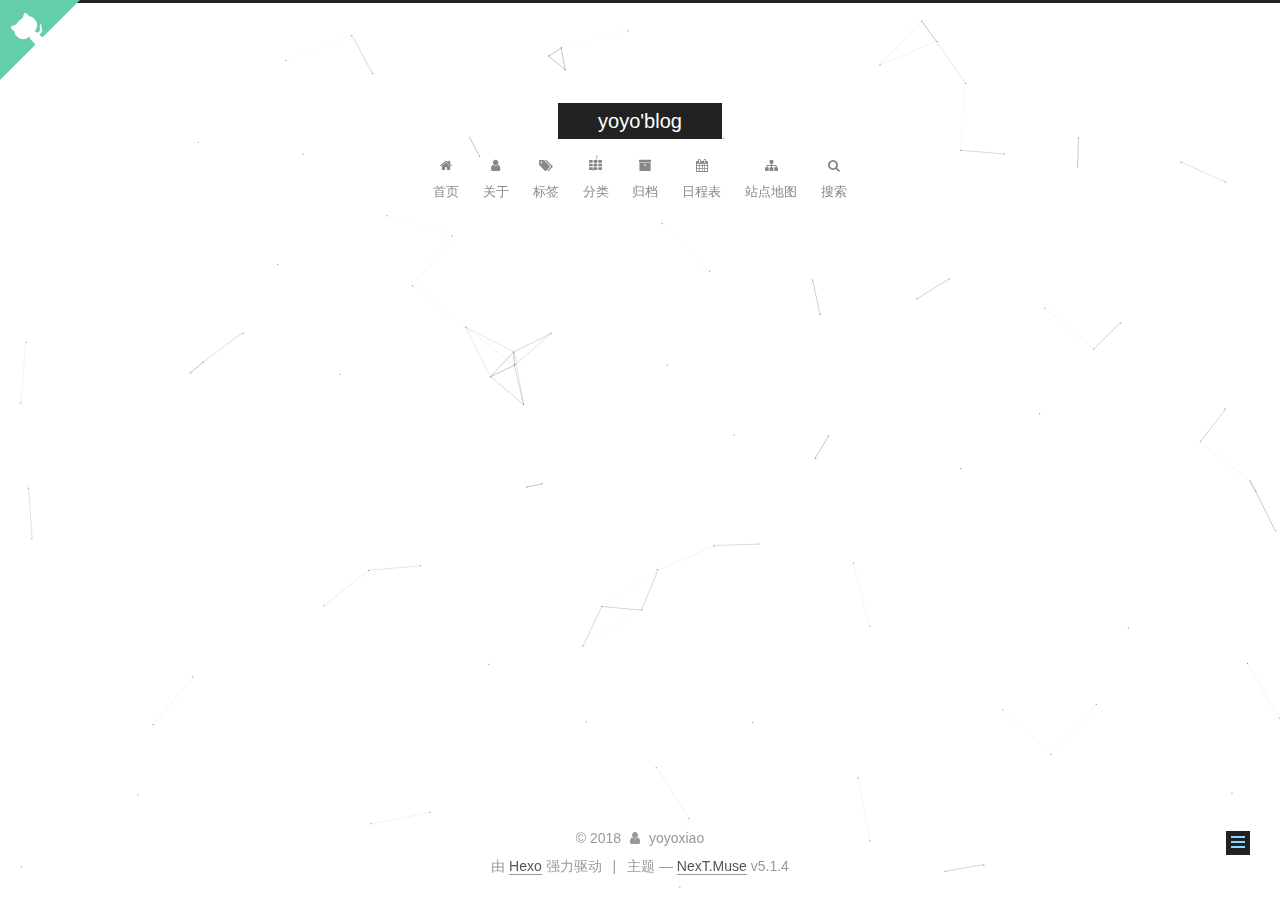
<file: 2018/07/05/小游同学/index.html>
<!DOCTYPE html>



  


<html class="theme-next muse use-motion" lang="zh-Hans">
<head>
  <meta charset="UTF-8"/>
<meta http-equiv="X-UA-Compatible" content="IE=edge" />
<meta name="viewport" content="width=device-width, initial-scale=1, maximum-scale=1"/>
<meta name="theme-color" content="#222">









<meta http-equiv="Cache-Control" content="no-transform" />
<meta http-equiv="Cache-Control" content="no-siteapp" />
















  
  
  <link href="/lib/fancybox/source/jquery.fancybox.css?v=2.1.5" rel="stylesheet" type="text/css" />







<link href="/lib/font-awesome/css/font-awesome.min.css?v=4.6.2" rel="stylesheet" type="text/css" />

<link href="/css/main.css?v=5.1.4" rel="stylesheet" type="text/css" />


  <link rel="apple-touch-icon" sizes="180x180" href="/images/apple-touch-icon-next.png?v=5.1.4">


  <link rel="icon" type="image/png" sizes="32x32" href="/images/favicon-32x32-next.png?v=5.1.4">


  <link rel="icon" type="image/png" sizes="16x16" href="/images/favicon-16x16-next.png?v=5.1.4">


  <link rel="mask-icon" href="/images/logo.svg?v=5.1.4" color="#222">





  <meta name="keywords" content="Hexo, NexT" />










<meta property="og:type" content="article">
<meta property="og:title" content="小游同学">
<meta property="og:url" content="http://yoursite.com/2018/07/05/小游同学/index.html">
<meta property="og:site_name" content="yoyo&#39;blog">
<meta property="og:locale" content="zh-Hans">
<meta property="og:updated_time" content="2018-07-05T10:07:21.180Z">
<meta name="twitter:card" content="summary">
<meta name="twitter:title" content="小游同学">



<script type="text/javascript" id="hexo.configurations">
  var NexT = window.NexT || {};
  var CONFIG = {
    root: '/',
    scheme: 'Muse',
    version: '5.1.4',
    sidebar: {"position":"left","display":"post","offset":12,"b2t":false,"scrollpercent":false,"onmobile":false},
    fancybox: true,
    tabs: true,
    motion: {"enable":true,"async":false,"transition":{"post_block":"fadeIn","post_header":"slideDownIn","post_body":"slideDownIn","coll_header":"slideLeftIn","sidebar":"slideUpIn"}},
    duoshuo: {
      userId: '0',
      author: '博主'
    },
    algolia: {
      applicationID: '',
      apiKey: '',
      indexName: '',
      hits: {"per_page":10},
      labels: {"input_placeholder":"Search for Posts","hits_empty":"We didn't find any results for the search: ${query}","hits_stats":"${hits} results found in ${time} ms"}
    }
  };
</script>



  <link rel="canonical" href="http://yoursite.com/2018/07/05/小游同学/"/>





  <title>小游同学 | yoyo'blog</title>
  








</head>

<!-- 页面点击小红心 --> 
<script type="text/javascript" src="/js/src/love.js"></script>
<body itemscope itemtype="http://schema.org/WebPage" lang="zh-Hans">

  
  
    
  

  <div class="container sidebar-position-left page-post-detail">
    <div class="headband"></div>
	<a href="https://your-url" class="github-corner" aria-label="View source on Github"><svg width="80" height="80" viewBox="0 0 250 250" style="fill:#64CEAA; color:#fff; position: absolute; top: 0; border: 0; left: 0; transform: scale(-1, 1);" aria-hidden="true"><path d="M0,0 L115,115 L130,115 L142,142 L250,250 L250,0 Z"></path><path d="M128.3,109.0 C113.8,99.7 119.0,89.6 119.0,89.6 C122.0,82.7 120.5,78.6 120.5,78.6 C119.2,72.0 123.4,76.3 123.4,76.3 C127.3,80.9 125.5,87.3 125.5,87.3 C122.9,97.6 130.6,101.9 134.4,103.2" fill="currentColor" style="transform-origin: 130px 106px;" class="octo-arm"></path><path d="M115.0,115.0 C114.9,115.1 118.7,116.5 119.8,115.4 L133.7,101.6 C136.9,99.2 139.9,98.4 142.2,98.6 C133.8,88.0 127.5,74.4 143.8,58.0 C148.5,53.4 154.0,51.2 159.7,51.0 C160.3,49.4 163.2,43.6 171.4,40.1 C171.4,40.1 176.1,42.5 178.8,56.2 C183.1,58.6 187.2,61.8 190.9,65.4 C194.5,69.0 197.7,73.2 200.1,77.6 C213.8,80.2 216.3,84.9 216.3,84.9 C212.7,93.1 206.9,96.0 205.4,96.6 C205.1,102.4 203.0,107.8 198.3,112.5 C181.9,128.9 168.3,122.5 157.7,114.1 C157.9,116.9 156.7,120.9 152.7,124.9 L141.0,136.5 C139.8,137.7 141.6,141.9 141.8,141.8 Z" fill="currentColor" class="octo-body"></path></svg></a><style>.github-corner:hover .octo-arm{animation:octocat-wave 560ms ease-in-out}@keyframes octocat-wave{0%,100%{transform:rotate(0)}20%,60%{transform:rotate(-25deg)}40%,80%{transform:rotate(10deg)}}@media (max-width:500px){.github-corner:hover .octo-arm{animation:none}.github-corner .octo-arm{animation:octocat-wave 560ms ease-in-out}}</style>
    <header id="header" class="header" itemscope itemtype="http://schema.org/WPHeader">
      <div class="header-inner"><div class="site-brand-wrapper">
  <div class="site-meta ">
    

    <div class="custom-logo-site-title">
      <a href="/"  class="brand" rel="start">
        <span class="logo-line-before"><i></i></span>
        <span class="site-title">yoyo'blog</span>
        <span class="logo-line-after"><i></i></span>
      </a>
    </div>
      
        <p class="site-subtitle"></p>
      
  </div>

  <div class="site-nav-toggle">
    <button>
      <span class="btn-bar"></span>
      <span class="btn-bar"></span>
      <span class="btn-bar"></span>
    </button>
  </div>
</div>

<nav class="site-nav">
  

  
    <ul id="menu" class="menu">
      
        
        <li class="menu-item menu-item-home">
          <a href="/" rel="section">
            
              <i class="menu-item-icon fa fa-fw fa-home"></i> <br />
            
            首页
          </a>
        </li>
      
        
        <li class="menu-item menu-item-about">
          <a href="/about/" rel="section">
            
              <i class="menu-item-icon fa fa-fw fa-user"></i> <br />
            
            关于
          </a>
        </li>
      
        
        <li class="menu-item menu-item-tags">
          <a href="/tags/" rel="section">
            
              <i class="menu-item-icon fa fa-fw fa-tags"></i> <br />
            
            标签
          </a>
        </li>
      
        
        <li class="menu-item menu-item-categories">
          <a href="/categories/" rel="section">
            
              <i class="menu-item-icon fa fa-fw fa-th"></i> <br />
            
            分类
          </a>
        </li>
      
        
        <li class="menu-item menu-item-archives">
          <a href="/archives/" rel="section">
            
              <i class="menu-item-icon fa fa-fw fa-archive"></i> <br />
            
            归档
          </a>
        </li>
      
        
        <li class="menu-item menu-item-schedule">
          <a href="/schedule/" rel="section">
            
              <i class="menu-item-icon fa fa-fw fa-calendar"></i> <br />
            
            日程表
          </a>
        </li>
      
        
        <li class="menu-item menu-item-sitemap">
          <a href="/sitemap.xml" rel="section">
            
              <i class="menu-item-icon fa fa-fw fa-sitemap"></i> <br />
            
            站点地图
          </a>
        </li>
      

      
        <li class="menu-item menu-item-search">
          
            <a href="javascript:;" class="popup-trigger">
          
            
              <i class="menu-item-icon fa fa-search fa-fw"></i> <br />
            
            搜索
          </a>
        </li>
      
    </ul>
  

  
    <div class="site-search">
      
  <div class="popup search-popup local-search-popup">
  <div class="local-search-header clearfix">
    <span class="search-icon">
      <i class="fa fa-search"></i>
    </span>
    <span class="popup-btn-close">
      <i class="fa fa-times-circle"></i>
    </span>
    <div class="local-search-input-wrapper">
      <input autocomplete="off"
             placeholder="搜索..." spellcheck="false"
             type="text" id="local-search-input">
    </div>
  </div>
  <div id="local-search-result"></div>
</div>



    </div>
  
</nav>



 </div>
    </header>

    <main id="main" class="main">
      <div class="main-inner">
        <div class="content-wrap">
          <div id="content" class="content">
            

  <div id="posts" class="posts-expand">
    

  

  
  
  

  <article class="post post-type-normal" itemscope itemtype="http://schema.org/Article">
  
  
  
  <div class="post-block">
    <link itemprop="mainEntityOfPage" href="http://yoursite.com/2018/07/05/小游同学/">

    <span hidden itemprop="author" itemscope itemtype="http://schema.org/Person">
      <meta itemprop="name" content="yoyoxiao">
      <meta itemprop="description" content="">
      <meta itemprop="image" content="/images/avatar.gif">
    </span>

    <span hidden itemprop="publisher" itemscope itemtype="http://schema.org/Organization">
      <meta itemprop="name" content="yoyo'blog">
    </span>

    
      <header class="post-header">

        
        
          <h1 class="post-title" itemprop="name headline">小游同学</h1>
        

        <div class="post-meta">
          <span class="post-time">
            
              <span class="post-meta-item-icon">
                <i class="fa fa-calendar-o"></i>
              </span>
              
                <span class="post-meta-item-text">发表于</span>
              
              <time title="创建于" itemprop="dateCreated datePublished" datetime="2018-07-05T18:07:21+08:00">
                2018-07-05
              </time>
            

            

            
          </span>

          

          
            
          

          
          

          

          

          

        </div>
      </header>
    

    
    
    
    <div class="post-body" itemprop="articleBody">

      
      

      
        
      
    </div>
    
    
    

    

    

    

    <footer class="post-footer">
      

      
      
      

      
        <div class="post-nav">
          <div class="post-nav-next post-nav-item">
            
          </div>

          <span class="post-nav-divider"></span>

          <div class="post-nav-prev post-nav-item">
            
              <a href="/2018/07/06/String-tringBuffer-StringBuilder/" rel="prev" title="String,tringBuffer,StringBuilder">
                String,tringBuffer,StringBuilder <i class="fa fa-chevron-right"></i>
              </a>
            
          </div>
        </div>
      

      
      
    </footer>
  </div>
  
  
  
  </article>



    <div class="post-spread">
      
    </div>
  </div>


          </div>
          


          

  



        </div>
        
          
  
  <div class="sidebar-toggle">
    <div class="sidebar-toggle-line-wrap">
      <span class="sidebar-toggle-line sidebar-toggle-line-first"></span>
      <span class="sidebar-toggle-line sidebar-toggle-line-middle"></span>
      <span class="sidebar-toggle-line sidebar-toggle-line-last"></span>
    </div>
  </div>

  <aside id="sidebar" class="sidebar">
    
    <div class="sidebar-inner">

      

      

      <section class="site-overview-wrap sidebar-panel sidebar-panel-active">
        <div class="site-overview">
          <div class="site-author motion-element" itemprop="author" itemscope itemtype="http://schema.org/Person">
            
              <p class="site-author-name" itemprop="name">yoyoxiao</p>
              <p class="site-description motion-element" itemprop="description"></p>
          </div>

          <nav class="site-state motion-element">

            
              <div class="site-state-item site-state-posts">
              
                <a href="/archives/">
              
                  <span class="site-state-item-count">2</span>
                  <span class="site-state-item-name">日志</span>
                </a>
              </div>
            

            
              
              
              <div class="site-state-item site-state-categories">
                
                  <span class="site-state-item-count">1</span>
                  <span class="site-state-item-name">分类</span>
                
              </div>
            

            

          </nav>

          

          

          
          

          
          

          

        </div>
      </section>

      

      

    </div>
  </aside>


        
      </div>
    </main>

    <footer id="footer" class="footer">
      <div class="footer-inner">
        <div class="copyright">&copy; <span itemprop="copyrightYear">2018</span>
  <span class="with-love">
    <i class="fa fa-user"></i>
  </span>
  <span class="author" itemprop="copyrightHolder">yoyoxiao</span>

  
</div>


  <div class="powered-by">由 <a class="theme-link" target="_blank" href="https://hexo.io">Hexo</a> 强力驱动</div>



  <span class="post-meta-divider">|</span>



  <div class="theme-info">主题 &mdash; <a class="theme-link" target="_blank" href="https://github.com/iissnan/hexo-theme-next">NexT.Muse</a> v5.1.4</div>




        







        
      </div>
    </footer>

    
      <div class="back-to-top">
        <i class="fa fa-arrow-up"></i>
        
      </div>
    

    

  </div>

  

<script type="text/javascript">
  if (Object.prototype.toString.call(window.Promise) !== '[object Function]') {
    window.Promise = null;
  }
</script>









  


  











  
  
    <script type="text/javascript" src="/lib/jquery/index.js?v=2.1.3"></script>
  

  
  
    <script type="text/javascript" src="/lib/fastclick/lib/fastclick.min.js?v=1.0.6"></script>
  

  
  
    <script type="text/javascript" src="/lib/jquery_lazyload/jquery.lazyload.js?v=1.9.7"></script>
  

  
  
    <script type="text/javascript" src="/lib/velocity/velocity.min.js?v=1.2.1"></script>
  

  
  
    <script type="text/javascript" src="/lib/velocity/velocity.ui.min.js?v=1.2.1"></script>
  

  
  
    <script type="text/javascript" src="/lib/fancybox/source/jquery.fancybox.pack.js?v=2.1.5"></script>
  

  
  
    <script type="text/javascript" src="/lib/canvas-nest/canvas-nest.min.js"></script>
  


  


  <script type="text/javascript" src="/js/src/utils.js?v=5.1.4"></script>

  <script type="text/javascript" src="/js/src/motion.js?v=5.1.4"></script>



  
  

  
  <script type="text/javascript" src="/js/src/scrollspy.js?v=5.1.4"></script>
<script type="text/javascript" src="/js/src/post-details.js?v=5.1.4"></script>



  


  <script type="text/javascript" src="/js/src/bootstrap.js?v=5.1.4"></script>



  


  




	





  





  












  

  <script type="text/javascript">
    // Popup Window;
    var isfetched = false;
    var isXml = true;
    // Search DB path;
    var search_path = "search.xml";
    if (search_path.length === 0) {
      search_path = "search.xml";
    } else if (/json$/i.test(search_path)) {
      isXml = false;
    }
    var path = "/" + search_path;
    // monitor main search box;

    var onPopupClose = function (e) {
      $('.popup').hide();
      $('#local-search-input').val('');
      $('.search-result-list').remove();
      $('#no-result').remove();
      $(".local-search-pop-overlay").remove();
      $('body').css('overflow', '');
    }

    function proceedsearch() {
      $("body")
        .append('<div class="search-popup-overlay local-search-pop-overlay"></div>')
        .css('overflow', 'hidden');
      $('.search-popup-overlay').click(onPopupClose);
      $('.popup').toggle();
      var $localSearchInput = $('#local-search-input');
      $localSearchInput.attr("autocapitalize", "none");
      $localSearchInput.attr("autocorrect", "off");
      $localSearchInput.focus();
    }

    // search function;
    var searchFunc = function(path, search_id, content_id) {
      'use strict';

      // start loading animation
      $("body")
        .append('<div class="search-popup-overlay local-search-pop-overlay">' +
          '<div id="search-loading-icon">' +
          '<i class="fa fa-spinner fa-pulse fa-5x fa-fw"></i>' +
          '</div>' +
          '</div>')
        .css('overflow', 'hidden');
      $("#search-loading-icon").css('margin', '20% auto 0 auto').css('text-align', 'center');

      $.ajax({
        url: path,
        dataType: isXml ? "xml" : "json",
        async: true,
        success: function(res) {
          // get the contents from search data
          isfetched = true;
          $('.popup').detach().appendTo('.header-inner');
          var datas = isXml ? $("entry", res).map(function() {
            return {
              title: $("title", this).text(),
              content: $("content",this).text(),
              url: $("url" , this).text()
            };
          }).get() : res;
          var input = document.getElementById(search_id);
          var resultContent = document.getElementById(content_id);
          var inputEventFunction = function() {
            var searchText = input.value.trim().toLowerCase();
            var keywords = searchText.split(/[\s\-]+/);
            if (keywords.length > 1) {
              keywords.push(searchText);
            }
            var resultItems = [];
            if (searchText.length > 0) {
              // perform local searching
              datas.forEach(function(data) {
                var isMatch = false;
                var hitCount = 0;
                var searchTextCount = 0;
                var title = data.title.trim();
                var titleInLowerCase = title.toLowerCase();
                var content = data.content.trim().replace(/<[^>]+>/g,"");
                var contentInLowerCase = content.toLowerCase();
                var articleUrl = decodeURIComponent(data.url);
                var indexOfTitle = [];
                var indexOfContent = [];
                // only match articles with not empty titles
                if(title != '') {
                  keywords.forEach(function(keyword) {
                    function getIndexByWord(word, text, caseSensitive) {
                      var wordLen = word.length;
                      if (wordLen === 0) {
                        return [];
                      }
                      var startPosition = 0, position = [], index = [];
                      if (!caseSensitive) {
                        text = text.toLowerCase();
                        word = word.toLowerCase();
                      }
                      while ((position = text.indexOf(word, startPosition)) > -1) {
                        index.push({position: position, word: word});
                        startPosition = position + wordLen;
                      }
                      return index;
                    }

                    indexOfTitle = indexOfTitle.concat(getIndexByWord(keyword, titleInLowerCase, false));
                    indexOfContent = indexOfContent.concat(getIndexByWord(keyword, contentInLowerCase, false));
                  });
                  if (indexOfTitle.length > 0 || indexOfContent.length > 0) {
                    isMatch = true;
                    hitCount = indexOfTitle.length + indexOfContent.length;
                  }
                }

                // show search results

                if (isMatch) {
                  // sort index by position of keyword

                  [indexOfTitle, indexOfContent].forEach(function (index) {
                    index.sort(function (itemLeft, itemRight) {
                      if (itemRight.position !== itemLeft.position) {
                        return itemRight.position - itemLeft.position;
                      } else {
                        return itemLeft.word.length - itemRight.word.length;
                      }
                    });
                  });

                  // merge hits into slices

                  function mergeIntoSlice(text, start, end, index) {
                    var item = index[index.length - 1];
                    var position = item.position;
                    var word = item.word;
                    var hits = [];
                    var searchTextCountInSlice = 0;
                    while (position + word.length <= end && index.length != 0) {
                      if (word === searchText) {
                        searchTextCountInSlice++;
                      }
                      hits.push({position: position, length: word.length});
                      var wordEnd = position + word.length;

                      // move to next position of hit

                      index.pop();
                      while (index.length != 0) {
                        item = index[index.length - 1];
                        position = item.position;
                        word = item.word;
                        if (wordEnd > position) {
                          index.pop();
                        } else {
                          break;
                        }
                      }
                    }
                    searchTextCount += searchTextCountInSlice;
                    return {
                      hits: hits,
                      start: start,
                      end: end,
                      searchTextCount: searchTextCountInSlice
                    };
                  }

                  var slicesOfTitle = [];
                  if (indexOfTitle.length != 0) {
                    slicesOfTitle.push(mergeIntoSlice(title, 0, title.length, indexOfTitle));
                  }

                  var slicesOfContent = [];
                  while (indexOfContent.length != 0) {
                    var item = indexOfContent[indexOfContent.length - 1];
                    var position = item.position;
                    var word = item.word;
                    // cut out 100 characters
                    var start = position - 20;
                    var end = position + 80;
                    if(start < 0){
                      start = 0;
                    }
                    if (end < position + word.length) {
                      end = position + word.length;
                    }
                    if(end > content.length){
                      end = content.length;
                    }
                    slicesOfContent.push(mergeIntoSlice(content, start, end, indexOfContent));
                  }

                  // sort slices in content by search text's count and hits' count

                  slicesOfContent.sort(function (sliceLeft, sliceRight) {
                    if (sliceLeft.searchTextCount !== sliceRight.searchTextCount) {
                      return sliceRight.searchTextCount - sliceLeft.searchTextCount;
                    } else if (sliceLeft.hits.length !== sliceRight.hits.length) {
                      return sliceRight.hits.length - sliceLeft.hits.length;
                    } else {
                      return sliceLeft.start - sliceRight.start;
                    }
                  });

                  // select top N slices in content

                  var upperBound = parseInt('1');
                  if (upperBound >= 0) {
                    slicesOfContent = slicesOfContent.slice(0, upperBound);
                  }

                  // highlight title and content

                  function highlightKeyword(text, slice) {
                    var result = '';
                    var prevEnd = slice.start;
                    slice.hits.forEach(function (hit) {
                      result += text.substring(prevEnd, hit.position);
                      var end = hit.position + hit.length;
                      result += '<b class="search-keyword">' + text.substring(hit.position, end) + '</b>';
                      prevEnd = end;
                    });
                    result += text.substring(prevEnd, slice.end);
                    return result;
                  }

                  var resultItem = '';

                  if (slicesOfTitle.length != 0) {
                    resultItem += "<li><a href='" + articleUrl + "' class='search-result-title'>" + highlightKeyword(title, slicesOfTitle[0]) + "</a>";
                  } else {
                    resultItem += "<li><a href='" + articleUrl + "' class='search-result-title'>" + title + "</a>";
                  }

                  slicesOfContent.forEach(function (slice) {
                    resultItem += "<a href='" + articleUrl + "'>" +
                      "<p class=\"search-result\">" + highlightKeyword(content, slice) +
                      "...</p>" + "</a>";
                  });

                  resultItem += "</li>";
                  resultItems.push({
                    item: resultItem,
                    searchTextCount: searchTextCount,
                    hitCount: hitCount,
                    id: resultItems.length
                  });
                }
              })
            };
            if (keywords.length === 1 && keywords[0] === "") {
              resultContent.innerHTML = '<div id="no-result"><i class="fa fa-search fa-5x" /></div>'
            } else if (resultItems.length === 0) {
              resultContent.innerHTML = '<div id="no-result"><i class="fa fa-frown-o fa-5x" /></div>'
            } else {
              resultItems.sort(function (resultLeft, resultRight) {
                if (resultLeft.searchTextCount !== resultRight.searchTextCount) {
                  return resultRight.searchTextCount - resultLeft.searchTextCount;
                } else if (resultLeft.hitCount !== resultRight.hitCount) {
                  return resultRight.hitCount - resultLeft.hitCount;
                } else {
                  return resultRight.id - resultLeft.id;
                }
              });
              var searchResultList = '<ul class=\"search-result-list\">';
              resultItems.forEach(function (result) {
                searchResultList += result.item;
              })
              searchResultList += "</ul>";
              resultContent.innerHTML = searchResultList;
            }
          }

          if ('auto' === 'auto') {
            input.addEventListener('input', inputEventFunction);
          } else {
            $('.search-icon').click(inputEventFunction);
            input.addEventListener('keypress', function (event) {
              if (event.keyCode === 13) {
                inputEventFunction();
              }
            });
          }

          // remove loading animation
          $(".local-search-pop-overlay").remove();
          $('body').css('overflow', '');

          proceedsearch();
        }
      });
    }

    // handle and trigger popup window;
    $('.popup-trigger').click(function(e) {
      e.stopPropagation();
      if (isfetched === false) {
        searchFunc(path, 'local-search-input', 'local-search-result');
      } else {
        proceedsearch();
      };
    });

    $('.popup-btn-close').click(onPopupClose);
    $('.popup').click(function(e){
      e.stopPropagation();
    });
    $(document).on('keyup', function (event) {
      var shouldDismissSearchPopup = event.which === 27 &&
        $('.search-popup').is(':visible');
      if (shouldDismissSearchPopup) {
        onPopupClose();
      }
    });
  </script>





  

  

  

  
  

  

  

  

</body>
</html>
</file>
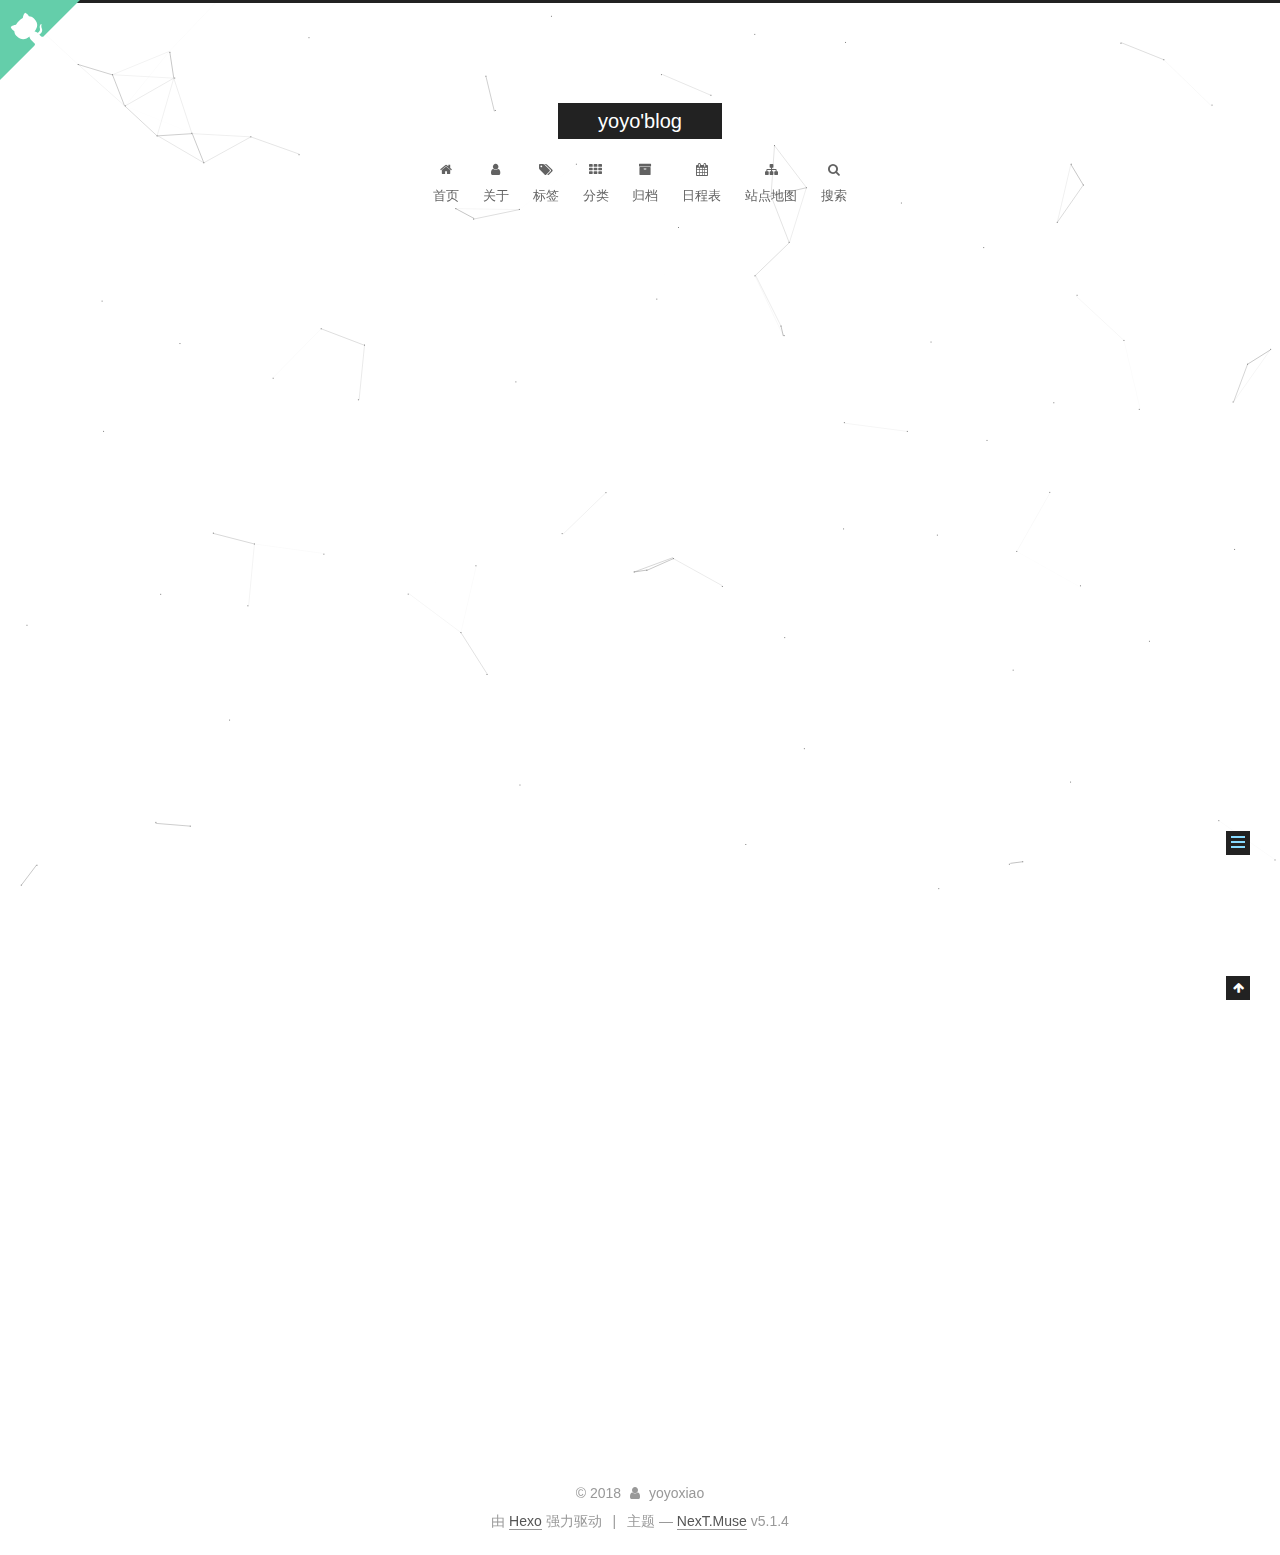
<file: 2018/07/06/String-tringBuffer-StringBuilder/index.html>
<!DOCTYPE html>



  


<html class="theme-next muse use-motion" lang="zh-Hans">
<head>
  <meta charset="UTF-8"/>
<meta http-equiv="X-UA-Compatible" content="IE=edge" />
<meta name="viewport" content="width=device-width, initial-scale=1, maximum-scale=1"/>
<meta name="theme-color" content="#222">









<meta http-equiv="Cache-Control" content="no-transform" />
<meta http-equiv="Cache-Control" content="no-siteapp" />
















  
  
  <link href="/lib/fancybox/source/jquery.fancybox.css?v=2.1.5" rel="stylesheet" type="text/css" />







<link href="/lib/font-awesome/css/font-awesome.min.css?v=4.6.2" rel="stylesheet" type="text/css" />

<link href="/css/main.css?v=5.1.4" rel="stylesheet" type="text/css" />


  <link rel="apple-touch-icon" sizes="180x180" href="/images/apple-touch-icon-next.png?v=5.1.4">


  <link rel="icon" type="image/png" sizes="32x32" href="/images/favicon-32x32-next.png?v=5.1.4">


  <link rel="icon" type="image/png" sizes="16x16" href="/images/favicon-16x16-next.png?v=5.1.4">


  <link rel="mask-icon" href="/images/logo.svg?v=5.1.4" color="#222">





  <meta name="keywords" content="Hexo, NexT" />










<meta name="description" content="碎碎念最近在找实习不太顺利，于是准备在家在复习复习基础，这篇文章一方面是想巩固一下以前练习的面试题，一方面是想在深入理解一下底层的实现。  String首先是对于String这个类，类的声明如下： public final class String        implements java.io.Serializable, Comparable&amp;lt;String&amp;gt;, CharSeque">
<meta property="og:type" content="article">
<meta property="og:title" content="String,tringBuffer,StringBuilder">
<meta property="og:url" content="http://yoursite.com/2018/07/06/String-tringBuffer-StringBuilder/index.html">
<meta property="og:site_name" content="yoyo&#39;blog">
<meta property="og:description" content="碎碎念最近在找实习不太顺利，于是准备在家在复习复习基础，这篇文章一方面是想巩固一下以前练习的面试题，一方面是想在深入理解一下底层的实现。  String首先是对于String这个类，类的声明如下： public final class String        implements java.io.Serializable, Comparable&amp;lt;String&amp;gt;, CharSeque">
<meta property="og:locale" content="zh-Hans">
<meta property="og:updated_time" content="2018-07-06T02:31:45.943Z">
<meta name="twitter:card" content="summary">
<meta name="twitter:title" content="String,tringBuffer,StringBuilder">
<meta name="twitter:description" content="碎碎念最近在找实习不太顺利，于是准备在家在复习复习基础，这篇文章一方面是想巩固一下以前练习的面试题，一方面是想在深入理解一下底层的实现。  String首先是对于String这个类，类的声明如下： public final class String        implements java.io.Serializable, Comparable&amp;lt;String&amp;gt;, CharSeque">



<script type="text/javascript" id="hexo.configurations">
  var NexT = window.NexT || {};
  var CONFIG = {
    root: '/',
    scheme: 'Muse',
    version: '5.1.4',
    sidebar: {"position":"left","display":"post","offset":12,"b2t":false,"scrollpercent":false,"onmobile":false},
    fancybox: true,
    tabs: true,
    motion: {"enable":true,"async":false,"transition":{"post_block":"fadeIn","post_header":"slideDownIn","post_body":"slideDownIn","coll_header":"slideLeftIn","sidebar":"slideUpIn"}},
    duoshuo: {
      userId: '0',
      author: '博主'
    },
    algolia: {
      applicationID: '',
      apiKey: '',
      indexName: '',
      hits: {"per_page":10},
      labels: {"input_placeholder":"Search for Posts","hits_empty":"We didn't find any results for the search: ${query}","hits_stats":"${hits} results found in ${time} ms"}
    }
  };
</script>



  <link rel="canonical" href="http://yoursite.com/2018/07/06/String-tringBuffer-StringBuilder/"/>





  <title>String,tringBuffer,StringBuilder | yoyo'blog</title>
  








</head>

<!-- 页面点击小红心 --> 
<script type="text/javascript" src="/js/src/love.js"></script>
<body itemscope itemtype="http://schema.org/WebPage" lang="zh-Hans">

  
  
    
  

  <div class="container sidebar-position-left page-post-detail">
    <div class="headband"></div>
	<a href="https://your-url" class="github-corner" aria-label="View source on Github"><svg width="80" height="80" viewBox="0 0 250 250" style="fill:#64CEAA; color:#fff; position: absolute; top: 0; border: 0; left: 0; transform: scale(-1, 1);" aria-hidden="true"><path d="M0,0 L115,115 L130,115 L142,142 L250,250 L250,0 Z"></path><path d="M128.3,109.0 C113.8,99.7 119.0,89.6 119.0,89.6 C122.0,82.7 120.5,78.6 120.5,78.6 C119.2,72.0 123.4,76.3 123.4,76.3 C127.3,80.9 125.5,87.3 125.5,87.3 C122.9,97.6 130.6,101.9 134.4,103.2" fill="currentColor" style="transform-origin: 130px 106px;" class="octo-arm"></path><path d="M115.0,115.0 C114.9,115.1 118.7,116.5 119.8,115.4 L133.7,101.6 C136.9,99.2 139.9,98.4 142.2,98.6 C133.8,88.0 127.5,74.4 143.8,58.0 C148.5,53.4 154.0,51.2 159.7,51.0 C160.3,49.4 163.2,43.6 171.4,40.1 C171.4,40.1 176.1,42.5 178.8,56.2 C183.1,58.6 187.2,61.8 190.9,65.4 C194.5,69.0 197.7,73.2 200.1,77.6 C213.8,80.2 216.3,84.9 216.3,84.9 C212.7,93.1 206.9,96.0 205.4,96.6 C205.1,102.4 203.0,107.8 198.3,112.5 C181.9,128.9 168.3,122.5 157.7,114.1 C157.9,116.9 156.7,120.9 152.7,124.9 L141.0,136.5 C139.8,137.7 141.6,141.9 141.8,141.8 Z" fill="currentColor" class="octo-body"></path></svg></a><style>.github-corner:hover .octo-arm{animation:octocat-wave 560ms ease-in-out}@keyframes octocat-wave{0%,100%{transform:rotate(0)}20%,60%{transform:rotate(-25deg)}40%,80%{transform:rotate(10deg)}}@media (max-width:500px){.github-corner:hover .octo-arm{animation:none}.github-corner .octo-arm{animation:octocat-wave 560ms ease-in-out}}</style>
    <header id="header" class="header" itemscope itemtype="http://schema.org/WPHeader">
      <div class="header-inner"><div class="site-brand-wrapper">
  <div class="site-meta ">
    

    <div class="custom-logo-site-title">
      <a href="/"  class="brand" rel="start">
        <span class="logo-line-before"><i></i></span>
        <span class="site-title">yoyo'blog</span>
        <span class="logo-line-after"><i></i></span>
      </a>
    </div>
      
        <p class="site-subtitle"></p>
      
  </div>

  <div class="site-nav-toggle">
    <button>
      <span class="btn-bar"></span>
      <span class="btn-bar"></span>
      <span class="btn-bar"></span>
    </button>
  </div>
</div>

<nav class="site-nav">
  

  
    <ul id="menu" class="menu">
      
        
        <li class="menu-item menu-item-home">
          <a href="/" rel="section">
            
              <i class="menu-item-icon fa fa-fw fa-home"></i> <br />
            
            首页
          </a>
        </li>
      
        
        <li class="menu-item menu-item-about">
          <a href="/about/" rel="section">
            
              <i class="menu-item-icon fa fa-fw fa-user"></i> <br />
            
            关于
          </a>
        </li>
      
        
        <li class="menu-item menu-item-tags">
          <a href="/tags/" rel="section">
            
              <i class="menu-item-icon fa fa-fw fa-tags"></i> <br />
            
            标签
          </a>
        </li>
      
        
        <li class="menu-item menu-item-categories">
          <a href="/categories/" rel="section">
            
              <i class="menu-item-icon fa fa-fw fa-th"></i> <br />
            
            分类
          </a>
        </li>
      
        
        <li class="menu-item menu-item-archives">
          <a href="/archives/" rel="section">
            
              <i class="menu-item-icon fa fa-fw fa-archive"></i> <br />
            
            归档
          </a>
        </li>
      
        
        <li class="menu-item menu-item-schedule">
          <a href="/schedule/" rel="section">
            
              <i class="menu-item-icon fa fa-fw fa-calendar"></i> <br />
            
            日程表
          </a>
        </li>
      
        
        <li class="menu-item menu-item-sitemap">
          <a href="/sitemap.xml" rel="section">
            
              <i class="menu-item-icon fa fa-fw fa-sitemap"></i> <br />
            
            站点地图
          </a>
        </li>
      

      
        <li class="menu-item menu-item-search">
          
            <a href="javascript:;" class="popup-trigger">
          
            
              <i class="menu-item-icon fa fa-search fa-fw"></i> <br />
            
            搜索
          </a>
        </li>
      
    </ul>
  

  
    <div class="site-search">
      
  <div class="popup search-popup local-search-popup">
  <div class="local-search-header clearfix">
    <span class="search-icon">
      <i class="fa fa-search"></i>
    </span>
    <span class="popup-btn-close">
      <i class="fa fa-times-circle"></i>
    </span>
    <div class="local-search-input-wrapper">
      <input autocomplete="off"
             placeholder="搜索..." spellcheck="false"
             type="text" id="local-search-input">
    </div>
  </div>
  <div id="local-search-result"></div>
</div>



    </div>
  
</nav>



 </div>
    </header>

    <main id="main" class="main">
      <div class="main-inner">
        <div class="content-wrap">
          <div id="content" class="content">
            

  <div id="posts" class="posts-expand">
    

  

  
  
  

  <article class="post post-type-normal" itemscope itemtype="http://schema.org/Article">
  
  
  
  <div class="post-block">
    <link itemprop="mainEntityOfPage" href="http://yoursite.com/2018/07/06/String-tringBuffer-StringBuilder/">

    <span hidden itemprop="author" itemscope itemtype="http://schema.org/Person">
      <meta itemprop="name" content="yoyoxiao">
      <meta itemprop="description" content="">
      <meta itemprop="image" content="/images/avatar.gif">
    </span>

    <span hidden itemprop="publisher" itemscope itemtype="http://schema.org/Organization">
      <meta itemprop="name" content="yoyo'blog">
    </span>

    
      <header class="post-header">

        
        
          <h1 class="post-title" itemprop="name headline">String,tringBuffer,StringBuilder</h1>
        

        <div class="post-meta">
          <span class="post-time">
            
              <span class="post-meta-item-icon">
                <i class="fa fa-calendar-o"></i>
              </span>
              
                <span class="post-meta-item-text">发表于</span>
              
              <time title="创建于" itemprop="dateCreated datePublished" datetime="2018-07-06T09:47:33+08:00">
                2018-07-06
              </time>
            

            

            
          </span>

          
            <span class="post-category" >
            
              <span class="post-meta-divider">|</span>
            
              <span class="post-meta-item-icon">
                <i class="fa fa-folder-o"></i>
              </span>
              
                <span class="post-meta-item-text">分类于</span>
              
              
                <span itemprop="about" itemscope itemtype="http://schema.org/Thing">
                  <a href="/categories/Java/" itemprop="url" rel="index">
                    <span itemprop="name">Java</span>
                  </a>
                </span>

                
                
              
            </span>
          

          
            
          

          
          

          

          

          

        </div>
      </header>
    

    
    
    
    <div class="post-body" itemprop="articleBody">

      
      

      
        <h2 id="碎碎念"><a href="#碎碎念" class="headerlink" title="碎碎念"></a>碎碎念</h2><p>最近在找实习不太顺利，于是准备在家在复习复习基础，这篇文章一方面是想巩固一下以前练习的面试题，一方面是想在深入理解一下底层的实现。</p>
<hr>
<h2 id="String"><a href="#String" class="headerlink" title="String"></a>String</h2><p>首先是对于String这个类，类的声明如下：</p>
<pre><code>public final class String
       implements java.io.Serializable, Comparable&lt;String&gt;, CharSequence
   {
       /** The value is used for character storage. */
       private final char value[];

       /** The offset is the first index of the storage that is used. */
       private final int offset;

       /** The count is the number of characters in the String. */
       private final int count;

       /** Cache the hash code for the string */
       private int hash; // Default to 0

       /** use serialVersionUID from JDK 1.0.2 for interoperability */
       private static final long serialVersionUID = -6849794470754667710L;

       ......

   }
</code></pre><p>从上面的代码可以看出下面几点：</p>
<ol>
<li>String类是被final修饰，意味着不能被继承，并且它的所有成员和方法都是被final修饰。</li>
<li>String底层是通过一个char数组来保存字符串。</li>
</ol>

      
    </div>
    
    
    

    

    

    

    <footer class="post-footer">
      

      
      
      

      
        <div class="post-nav">
          <div class="post-nav-next post-nav-item">
            
              <a href="/2018/07/05/小游同学/" rel="next" title="小游同学">
                <i class="fa fa-chevron-left"></i> 小游同学
              </a>
            
          </div>

          <span class="post-nav-divider"></span>

          <div class="post-nav-prev post-nav-item">
            
          </div>
        </div>
      

      
      
    </footer>
  </div>
  
  
  
  </article>



    <div class="post-spread">
      
    </div>
  </div>


          </div>
          


          

  



        </div>
        
          
  
  <div class="sidebar-toggle">
    <div class="sidebar-toggle-line-wrap">
      <span class="sidebar-toggle-line sidebar-toggle-line-first"></span>
      <span class="sidebar-toggle-line sidebar-toggle-line-middle"></span>
      <span class="sidebar-toggle-line sidebar-toggle-line-last"></span>
    </div>
  </div>

  <aside id="sidebar" class="sidebar">
    
    <div class="sidebar-inner">

      

      
        <ul class="sidebar-nav motion-element">
          <li class="sidebar-nav-toc sidebar-nav-active" data-target="post-toc-wrap">
            文章目录
          </li>
          <li class="sidebar-nav-overview" data-target="site-overview-wrap">
            站点概览
          </li>
        </ul>
      

      <section class="site-overview-wrap sidebar-panel">
        <div class="site-overview">
          <div class="site-author motion-element" itemprop="author" itemscope itemtype="http://schema.org/Person">
            
              <p class="site-author-name" itemprop="name">yoyoxiao</p>
              <p class="site-description motion-element" itemprop="description"></p>
          </div>

          <nav class="site-state motion-element">

            
              <div class="site-state-item site-state-posts">
              
                <a href="/archives/">
              
                  <span class="site-state-item-count">2</span>
                  <span class="site-state-item-name">日志</span>
                </a>
              </div>
            

            
              
              
              <div class="site-state-item site-state-categories">
                
                  <span class="site-state-item-count">1</span>
                  <span class="site-state-item-name">分类</span>
                
              </div>
            

            

          </nav>

          

          

          
          

          
          

          

        </div>
      </section>

      
      <!--noindex-->
        <section class="post-toc-wrap motion-element sidebar-panel sidebar-panel-active">
          <div class="post-toc">

            
              
            

            
              <div class="post-toc-content"><ol class="nav"><li class="nav-item nav-level-2"><a class="nav-link" href="#碎碎念"><span class="nav-number">1.</span> <span class="nav-text">碎碎念</span></a></li><li class="nav-item nav-level-2"><a class="nav-link" href="#String"><span class="nav-number">2.</span> <span class="nav-text">String</span></a></li></ol></div>
            

          </div>
        </section>
      <!--/noindex-->
      

      

    </div>
  </aside>


        
      </div>
    </main>

    <footer id="footer" class="footer">
      <div class="footer-inner">
        <div class="copyright">&copy; <span itemprop="copyrightYear">2018</span>
  <span class="with-love">
    <i class="fa fa-user"></i>
  </span>
  <span class="author" itemprop="copyrightHolder">yoyoxiao</span>

  
</div>


  <div class="powered-by">由 <a class="theme-link" target="_blank" href="https://hexo.io">Hexo</a> 强力驱动</div>



  <span class="post-meta-divider">|</span>



  <div class="theme-info">主题 &mdash; <a class="theme-link" target="_blank" href="https://github.com/iissnan/hexo-theme-next">NexT.Muse</a> v5.1.4</div>




        







        
      </div>
    </footer>

    
      <div class="back-to-top">
        <i class="fa fa-arrow-up"></i>
        
      </div>
    

    

  </div>

  

<script type="text/javascript">
  if (Object.prototype.toString.call(window.Promise) !== '[object Function]') {
    window.Promise = null;
  }
</script>









  


  











  
  
    <script type="text/javascript" src="/lib/jquery/index.js?v=2.1.3"></script>
  

  
  
    <script type="text/javascript" src="/lib/fastclick/lib/fastclick.min.js?v=1.0.6"></script>
  

  
  
    <script type="text/javascript" src="/lib/jquery_lazyload/jquery.lazyload.js?v=1.9.7"></script>
  

  
  
    <script type="text/javascript" src="/lib/velocity/velocity.min.js?v=1.2.1"></script>
  

  
  
    <script type="text/javascript" src="/lib/velocity/velocity.ui.min.js?v=1.2.1"></script>
  

  
  
    <script type="text/javascript" src="/lib/fancybox/source/jquery.fancybox.pack.js?v=2.1.5"></script>
  

  
  
    <script type="text/javascript" src="/lib/canvas-nest/canvas-nest.min.js"></script>
  


  


  <script type="text/javascript" src="/js/src/utils.js?v=5.1.4"></script>

  <script type="text/javascript" src="/js/src/motion.js?v=5.1.4"></script>



  
  

  
  <script type="text/javascript" src="/js/src/scrollspy.js?v=5.1.4"></script>
<script type="text/javascript" src="/js/src/post-details.js?v=5.1.4"></script>



  


  <script type="text/javascript" src="/js/src/bootstrap.js?v=5.1.4"></script>



  


  




	





  





  












  

  <script type="text/javascript">
    // Popup Window;
    var isfetched = false;
    var isXml = true;
    // Search DB path;
    var search_path = "search.xml";
    if (search_path.length === 0) {
      search_path = "search.xml";
    } else if (/json$/i.test(search_path)) {
      isXml = false;
    }
    var path = "/" + search_path;
    // monitor main search box;

    var onPopupClose = function (e) {
      $('.popup').hide();
      $('#local-search-input').val('');
      $('.search-result-list').remove();
      $('#no-result').remove();
      $(".local-search-pop-overlay").remove();
      $('body').css('overflow', '');
    }

    function proceedsearch() {
      $("body")
        .append('<div class="search-popup-overlay local-search-pop-overlay"></div>')
        .css('overflow', 'hidden');
      $('.search-popup-overlay').click(onPopupClose);
      $('.popup').toggle();
      var $localSearchInput = $('#local-search-input');
      $localSearchInput.attr("autocapitalize", "none");
      $localSearchInput.attr("autocorrect", "off");
      $localSearchInput.focus();
    }

    // search function;
    var searchFunc = function(path, search_id, content_id) {
      'use strict';

      // start loading animation
      $("body")
        .append('<div class="search-popup-overlay local-search-pop-overlay">' +
          '<div id="search-loading-icon">' +
          '<i class="fa fa-spinner fa-pulse fa-5x fa-fw"></i>' +
          '</div>' +
          '</div>')
        .css('overflow', 'hidden');
      $("#search-loading-icon").css('margin', '20% auto 0 auto').css('text-align', 'center');

      $.ajax({
        url: path,
        dataType: isXml ? "xml" : "json",
        async: true,
        success: function(res) {
          // get the contents from search data
          isfetched = true;
          $('.popup').detach().appendTo('.header-inner');
          var datas = isXml ? $("entry", res).map(function() {
            return {
              title: $("title", this).text(),
              content: $("content",this).text(),
              url: $("url" , this).text()
            };
          }).get() : res;
          var input = document.getElementById(search_id);
          var resultContent = document.getElementById(content_id);
          var inputEventFunction = function() {
            var searchText = input.value.trim().toLowerCase();
            var keywords = searchText.split(/[\s\-]+/);
            if (keywords.length > 1) {
              keywords.push(searchText);
            }
            var resultItems = [];
            if (searchText.length > 0) {
              // perform local searching
              datas.forEach(function(data) {
                var isMatch = false;
                var hitCount = 0;
                var searchTextCount = 0;
                var title = data.title.trim();
                var titleInLowerCase = title.toLowerCase();
                var content = data.content.trim().replace(/<[^>]+>/g,"");
                var contentInLowerCase = content.toLowerCase();
                var articleUrl = decodeURIComponent(data.url);
                var indexOfTitle = [];
                var indexOfContent = [];
                // only match articles with not empty titles
                if(title != '') {
                  keywords.forEach(function(keyword) {
                    function getIndexByWord(word, text, caseSensitive) {
                      var wordLen = word.length;
                      if (wordLen === 0) {
                        return [];
                      }
                      var startPosition = 0, position = [], index = [];
                      if (!caseSensitive) {
                        text = text.toLowerCase();
                        word = word.toLowerCase();
                      }
                      while ((position = text.indexOf(word, startPosition)) > -1) {
                        index.push({position: position, word: word});
                        startPosition = position + wordLen;
                      }
                      return index;
                    }

                    indexOfTitle = indexOfTitle.concat(getIndexByWord(keyword, titleInLowerCase, false));
                    indexOfContent = indexOfContent.concat(getIndexByWord(keyword, contentInLowerCase, false));
                  });
                  if (indexOfTitle.length > 0 || indexOfContent.length > 0) {
                    isMatch = true;
                    hitCount = indexOfTitle.length + indexOfContent.length;
                  }
                }

                // show search results

                if (isMatch) {
                  // sort index by position of keyword

                  [indexOfTitle, indexOfContent].forEach(function (index) {
                    index.sort(function (itemLeft, itemRight) {
                      if (itemRight.position !== itemLeft.position) {
                        return itemRight.position - itemLeft.position;
                      } else {
                        return itemLeft.word.length - itemRight.word.length;
                      }
                    });
                  });

                  // merge hits into slices

                  function mergeIntoSlice(text, start, end, index) {
                    var item = index[index.length - 1];
                    var position = item.position;
                    var word = item.word;
                    var hits = [];
                    var searchTextCountInSlice = 0;
                    while (position + word.length <= end && index.length != 0) {
                      if (word === searchText) {
                        searchTextCountInSlice++;
                      }
                      hits.push({position: position, length: word.length});
                      var wordEnd = position + word.length;

                      // move to next position of hit

                      index.pop();
                      while (index.length != 0) {
                        item = index[index.length - 1];
                        position = item.position;
                        word = item.word;
                        if (wordEnd > position) {
                          index.pop();
                        } else {
                          break;
                        }
                      }
                    }
                    searchTextCount += searchTextCountInSlice;
                    return {
                      hits: hits,
                      start: start,
                      end: end,
                      searchTextCount: searchTextCountInSlice
                    };
                  }

                  var slicesOfTitle = [];
                  if (indexOfTitle.length != 0) {
                    slicesOfTitle.push(mergeIntoSlice(title, 0, title.length, indexOfTitle));
                  }

                  var slicesOfContent = [];
                  while (indexOfContent.length != 0) {
                    var item = indexOfContent[indexOfContent.length - 1];
                    var position = item.position;
                    var word = item.word;
                    // cut out 100 characters
                    var start = position - 20;
                    var end = position + 80;
                    if(start < 0){
                      start = 0;
                    }
                    if (end < position + word.length) {
                      end = position + word.length;
                    }
                    if(end > content.length){
                      end = content.length;
                    }
                    slicesOfContent.push(mergeIntoSlice(content, start, end, indexOfContent));
                  }

                  // sort slices in content by search text's count and hits' count

                  slicesOfContent.sort(function (sliceLeft, sliceRight) {
                    if (sliceLeft.searchTextCount !== sliceRight.searchTextCount) {
                      return sliceRight.searchTextCount - sliceLeft.searchTextCount;
                    } else if (sliceLeft.hits.length !== sliceRight.hits.length) {
                      return sliceRight.hits.length - sliceLeft.hits.length;
                    } else {
                      return sliceLeft.start - sliceRight.start;
                    }
                  });

                  // select top N slices in content

                  var upperBound = parseInt('1');
                  if (upperBound >= 0) {
                    slicesOfContent = slicesOfContent.slice(0, upperBound);
                  }

                  // highlight title and content

                  function highlightKeyword(text, slice) {
                    var result = '';
                    var prevEnd = slice.start;
                    slice.hits.forEach(function (hit) {
                      result += text.substring(prevEnd, hit.position);
                      var end = hit.position + hit.length;
                      result += '<b class="search-keyword">' + text.substring(hit.position, end) + '</b>';
                      prevEnd = end;
                    });
                    result += text.substring(prevEnd, slice.end);
                    return result;
                  }

                  var resultItem = '';

                  if (slicesOfTitle.length != 0) {
                    resultItem += "<li><a href='" + articleUrl + "' class='search-result-title'>" + highlightKeyword(title, slicesOfTitle[0]) + "</a>";
                  } else {
                    resultItem += "<li><a href='" + articleUrl + "' class='search-result-title'>" + title + "</a>";
                  }

                  slicesOfContent.forEach(function (slice) {
                    resultItem += "<a href='" + articleUrl + "'>" +
                      "<p class=\"search-result\">" + highlightKeyword(content, slice) +
                      "...</p>" + "</a>";
                  });

                  resultItem += "</li>";
                  resultItems.push({
                    item: resultItem,
                    searchTextCount: searchTextCount,
                    hitCount: hitCount,
                    id: resultItems.length
                  });
                }
              })
            };
            if (keywords.length === 1 && keywords[0] === "") {
              resultContent.innerHTML = '<div id="no-result"><i class="fa fa-search fa-5x" /></div>'
            } else if (resultItems.length === 0) {
              resultContent.innerHTML = '<div id="no-result"><i class="fa fa-frown-o fa-5x" /></div>'
            } else {
              resultItems.sort(function (resultLeft, resultRight) {
                if (resultLeft.searchTextCount !== resultRight.searchTextCount) {
                  return resultRight.searchTextCount - resultLeft.searchTextCount;
                } else if (resultLeft.hitCount !== resultRight.hitCount) {
                  return resultRight.hitCount - resultLeft.hitCount;
                } else {
                  return resultRight.id - resultLeft.id;
                }
              });
              var searchResultList = '<ul class=\"search-result-list\">';
              resultItems.forEach(function (result) {
                searchResultList += result.item;
              })
              searchResultList += "</ul>";
              resultContent.innerHTML = searchResultList;
            }
          }

          if ('auto' === 'auto') {
            input.addEventListener('input', inputEventFunction);
          } else {
            $('.search-icon').click(inputEventFunction);
            input.addEventListener('keypress', function (event) {
              if (event.keyCode === 13) {
                inputEventFunction();
              }
            });
          }

          // remove loading animation
          $(".local-search-pop-overlay").remove();
          $('body').css('overflow', '');

          proceedsearch();
        }
      });
    }

    // handle and trigger popup window;
    $('.popup-trigger').click(function(e) {
      e.stopPropagation();
      if (isfetched === false) {
        searchFunc(path, 'local-search-input', 'local-search-result');
      } else {
        proceedsearch();
      };
    });

    $('.popup-btn-close').click(onPopupClose);
    $('.popup').click(function(e){
      e.stopPropagation();
    });
    $(document).on('keyup', function (event) {
      var shouldDismissSearchPopup = event.which === 27 &&
        $('.search-popup').is(':visible');
      if (shouldDismissSearchPopup) {
        onPopupClose();
      }
    });
  </script>





  

  

  

  
  

  

  

  

</body>
</html>
</file>
<file: css/main.css>
/* normalize.css v3.0.2 | MIT License | git.io/normalize */
html {
  font-family: sans-serif; /* 1 */
  -ms-text-size-adjust: 100%; /* 2 */
  -webkit-text-size-adjust: 100%; /* 2 */
}
body {
  margin: 0;
}
article,
aside,
details,
figcaption,
figure,
footer,
header,
hgroup,
main,
menu,
nav,
section,
summary {
  display: block;
}
audio,
canvas,
progress,
video {
  display: inline-block; /* 1 */
  vertical-align: baseline; /* 2 */
}
audio:not([controls]) {
  display: none;
  height: 0;
}
[hidden],
template {
  display: none;
}
a {
  background-color: transparent;
}
a:active,
a:hover {
  outline: 0;
}
abbr[title] {
  border-bottom: 1px dotted;
}
b,
strong {
  font-weight: bold;
}
dfn {
  font-style: italic;
}
h1 {
  font-size: 2em;
  margin: 0.67em 0;
}
mark {
  background: #ff0;
  color: #000;
}
small {
  font-size: 80%;
}
sub,
sup {
  font-size: 75%;
  line-height: 0;
  position: relative;
  vertical-align: baseline;
}
sup {
  top: -0.5em;
}
sub {
  bottom: -0.25em;
}
img {
  border: 0;
}
svg:not(:root) {
  overflow: hidden;
}
figure {
  margin: 1em 40px;
}
hr {
  -moz-box-sizing: content-box;
  box-sizing: content-box;
  height: 0;
}
pre {
  overflow: auto;
}
code,
kbd,
pre,
samp {
  font-family: monospace, monospace;
  font-size: 1em;
}
button,
input,
optgroup,
select,
textarea {
  color: inherit; /* 1 */
  font: inherit; /* 2 */
  margin: 0; /* 3 */
}
button {
  overflow: visible;
}
button,
select {
  text-transform: none;
}
button,
html input[type="button"],
input[type="reset"],
input[type="submit"] {
  -webkit-appearance: button; /* 2 */
  cursor: pointer; /* 3 */
}
button[disabled],
html input[disabled] {
  cursor: default;
}
button::-moz-focus-inner,
input::-moz-focus-inner {
  border: 0;
  padding: 0;
}
input {
  line-height: normal;
}
input[type="checkbox"],
input[type="radio"] {
  box-sizing: border-box; /* 1 */
  padding: 0; /* 2 */
}
input[type="number"]::-webkit-inner-spin-button,
input[type="number"]::-webkit-outer-spin-button {
  height: auto;
}
input[type="search"] {
  -webkit-appearance: textfield; /* 1 */
  -moz-box-sizing: content-box;
  -webkit-box-sizing: content-box; /* 2 */
  box-sizing: content-box;
}
input[type="search"]::-webkit-search-cancel-button,
input[type="search"]::-webkit-search-decoration {
  -webkit-appearance: none;
}
fieldset {
  border: 1px solid #c0c0c0;
  margin: 0 2px;
  padding: 0.35em 0.625em 0.75em;
}
legend {
  border: 0; /* 1 */
  padding: 0; /* 2 */
}
textarea {
  overflow: auto;
}
optgroup {
  font-weight: bold;
}
table {
  border-collapse: collapse;
  border-spacing: 0;
}
td,
th {
  padding: 0;
}
::selection {
  background: #262a30;
  color: #fff;
}
body {
  position: relative;
  font-family: 'Lato', "PingFang SC", "Microsoft YaHei", sans-serif;
  font-size: 14px;
  line-height: 2;
  color: #555;
  background: #fff;
}
@media (max-width: 767px) {
  body {
    padding-right: 0 !important;
  }
}
@media (min-width: 768px) and (max-width: 991px) {
  body {
    padding-right: 0 !important;
  }
}
@media (min-width: 1600px) {
  body {
    font-size: 16px;
  }
}
h1,
h2,
h3,
h4,
h5,
h6 {
  margin: 0;
  padding: 0;
  font-weight: bold;
  line-height: 1.5;
  font-family: 'Lato', "PingFang SC", "Microsoft YaHei", sans-serif;
}
h2,
h3,
h4,
h5,
h6 {
  margin: 20px 0 15px;
}
h1 {
  font-size: 22px;
}
@media (max-width: 767px) {
  h1 {
    font-size: 18px;
  }
}
h2 {
  font-size: 20px;
}
@media (max-width: 767px) {
  h2 {
    font-size: 16px;
  }
}
h3 {
  font-size: 18px;
}
@media (max-width: 767px) {
  h3 {
    font-size: 14px;
  }
}
h4 {
  font-size: 16px;
}
@media (max-width: 767px) {
  h4 {
    font-size: 12px;
  }
}
h5 {
  font-size: 14px;
}
@media (max-width: 767px) {
  h5 {
    font-size: 10px;
  }
}
h6 {
  font-size: 12px;
}
@media (max-width: 767px) {
  h6 {
    font-size: 8px;
  }
}
p {
  margin: 0 0 20px 0;
}
a {
  color: #555;
  text-decoration: none;
  outline: none;
  border-bottom: 1px solid #999;
  word-wrap: break-word;
}
a:hover {
  color: #222;
  border-bottom-color: #222;
}
blockquote {
  margin: 0;
  padding: 0;
}
img {
  display: block;
  margin: auto;
  max-width: 100%;
  height: auto;
}
hr {
  margin: 40px 0;
  height: 3px;
  border: none;
  background-color: #ddd;
  background-image: repeating-linear-gradient(-45deg, #fff, #fff 4px, transparent 4px, transparent 8px);
}
blockquote {
  padding: 0 15px;
  color: #666;
  border-left: 4px solid #ddd;
}
blockquote cite::before {
  content: "-";
  padding: 0 5px;
}
dt {
  font-weight: 700;
}
dd {
  margin: 0;
  padding: 0;
}
kbd {
  border: 1px solid #ccc;
  border-radius: 0.2em;
  box-shadow: 0.1em 0.1em 0.2em rgba(0,0,0,0.1);
  background-color: #f9f9f9;
  font-family: inherit;
  background-image: -webkit-linear-gradient(top, #eee, #fff, #eee);
  padding: 0.1em 0.3em;
  white-space: nowrap;
}
.text-left {
  text-align: left;
}
.text-center {
  text-align: center;
}
.text-right {
  text-align: right;
}
.text-justify {
  text-align: justify;
}
.text-nowrap {
  white-space: nowrap;
}
.text-lowercase {
  text-transform: lowercase;
}
.text-uppercase {
  text-transform: uppercase;
}
.text-capitalize {
  text-transform: capitalize;
}
.center-block {
  display: block;
  margin-left: auto;
  margin-right: auto;
}
.clearfix:before,
.clearfix:after {
  content: " ";
  display: table;
}
.clearfix:after {
  clear: both;
}
.pullquote {
  width: 45%;
}
.pullquote.left {
  float: left;
  margin-left: 5px;
  margin-right: 10px;
}
.pullquote.right {
  float: right;
  margin-left: 10px;
  margin-right: 5px;
}
.affix.affix.affix {
  position: fixed;
}
.translation {
  margin-top: -20px;
  font-size: 14px;
  color: #999;
}
.scrollbar-measure {
  width: 100px;
  height: 100px;
  overflow: scroll;
  position: absolute;
  top: -9999px;
}
.use-motion .motion-element {
  opacity: 0;
}
table {
  margin: 20px 0;
  width: 100%;
  border-collapse: collapse;
  border-spacing: 0;
  border: 1px solid #ddd;
  font-size: 14px;
  table-layout: fixed;
  word-wrap: break-all;
}
table>tbody>tr:nth-of-type(odd) {
  background-color: #f9f9f9;
}
table>tbody>tr:hover {
  background-color: #f5f5f5;
}
caption,
th,
td {
  padding: 8px;
  text-align: left;
  vertical-align: middle;
  font-weight: normal;
}
th,
td {
  border-bottom: 3px solid #ddd;
  border-right: 1px solid #eee;
}
th {
  padding-bottom: 10px;
  font-weight: 700;
}
td {
  border-bottom-width: 1px;
}
html,
body {
  height: 100%;
}
.container {
  position: relative;
  min-height: 100%;
}
.header-inner {
  margin: 0 auto;
  padding: 100px 0 70px;
  width: 700px;
}
@media (min-width: 1600px) {
  .container .header-inner {
    width: 900px;
  }
}
.main {
  padding-bottom: 150px;
}
.main-inner {
  margin: 0 auto;
  width: 700px;
}
@media (min-width: 1600px) {
  .container .main-inner {
    width: 900px;
  }
}
.footer {
  position: absolute;
  left: 0;
  bottom: 0;
  width: 100%;
  min-height: 50px;
}
.footer-inner {
  box-sizing: border-box;
  margin: 20px auto;
  width: 700px;
}
@media (min-width: 1600px) {
  .container .footer-inner {
    width: 900px;
  }
}
pre,
.highlight {
  overflow: auto;
  margin: 20px 0;
  padding: 0;
  font-size: 13px;
  color: #4d4d4c;
  background: #f7f7f7;
  line-height: 1.6;
}
pre,
code {
  font-family: consolas, Menlo, "PingFang SC", "Microsoft YaHei", monospace;
}
code {
  padding: 2px 4px;
  word-wrap: break-word;
  color: #555;
  background: #eee;
  border-radius: 3px;
  font-size: 13px;
}
pre {
  padding: 10px;
}
pre code {
  padding: 0;
  color: #4d4d4c;
  background: none;
  text-shadow: none;
}
.highlight {
  border-radius: 1px;
}
.highlight pre {
  border: none;
  margin: 0;
  padding: 10px 0;
}
.highlight table {
  margin: 0;
  width: auto;
  border: none;
}
.highlight td {
  border: none;
  padding: 0;
}
.highlight figcaption {
  font-size: 1em;
  color: #4d4d4c;
  line-height: 1em;
  margin-bottom: 1em;
}
.highlight figcaption:before,
.highlight figcaption:after {
  content: " ";
  display: table;
}
.highlight figcaption:after {
  clear: both;
}
.highlight figcaption a {
  float: right;
  color: #4d4d4c;
}
.highlight figcaption a:hover {
  border-bottom-color: #4d4d4c;
}
.highlight .gutter pre {
  padding-left: 10px;
  padding-right: 10px;
  color: #869194;
  text-align: right;
  background-color: #eff2f3;
}
.highlight .code pre {
  width: 100%;
  padding-left: 10px;
  padding-right: 10px;
  background-color: #f7f7f7;
}
.highlight .line {
  height: 20px;
}
.gutter {
  -webkit-user-select: none;
  -moz-user-select: none;
  -ms-user-select: none;
  user-select: none;
}
.gist table {
  width: auto;
}
.gist table td {
  border: none;
}
pre .deletion {
  background: #fdd;
}
pre .addition {
  background: #dfd;
}
pre .meta {
  color: #8959a8;
}
pre .comment {
  color: #8e908c;
}
pre .variable,
pre .attribute,
pre .tag,
pre .regexp,
pre .ruby .constant,
pre .xml .tag .title,
pre .xml .pi,
pre .xml .doctype,
pre .html .doctype,
pre .css .id,
pre .css .class,
pre .css .pseudo {
  color: #c82829;
}
pre .number,
pre .preprocessor,
pre .built_in,
pre .literal,
pre .params,
pre .constant,
pre .command {
  color: #f5871f;
}
pre .ruby .class .title,
pre .css .rules .attribute,
pre .string,
pre .value,
pre .inheritance,
pre .header,
pre .ruby .symbol,
pre .xml .cdata,
pre .special,
pre .number,
pre .formula {
  color: #718c00;
}
pre .title,
pre .css .hexcolor {
  color: #3e999f;
}
pre .function,
pre .python .decorator,
pre .python .title,
pre .ruby .function .title,
pre .ruby .title .keyword,
pre .perl .sub,
pre .javascript .title,
pre .coffeescript .title {
  color: #4271ae;
}
pre .keyword,
pre .javascript .function {
  color: #8959a8;
}
.full-image.full-image.full-image.full-image {
  border: none;
  max-width: 100%;
  width: auto;
  margin: 20px auto 25px;
}
@media (min-width: 992px) {
  .full-image.full-image.full-image.full-image {
    max-width: none;
    width: 110%;
    margin: 25px -5%;
  }
}
.blockquote-center,
.page-home .post-type-quote blockquote,
.page-post-detail .post-type-quote blockquote {
  position: relative;
  margin: 40px 0;
  padding: 0;
  border-left: none;
  text-align: center;
}
.blockquote-center::before,
.page-home .post-type-quote blockquote::before,
.page-post-detail .post-type-quote blockquote::before,
.blockquote-center::after,
.page-home .post-type-quote blockquote::after,
.page-post-detail .post-type-quote blockquote::after {
  position: absolute;
  content: ' ';
  display: block;
  width: 100%;
  height: 24px;
  opacity: 0.2;
  background-repeat: no-repeat;
  background-position: 0 -6px;
  background-size: 22px 22px;
}
.blockquote-center::before,
.page-home .post-type-quote blockquote::before,
.page-post-detail .post-type-quote blockquote::before {
  top: -20px;
  background-image: url("../images/quote-l.svg");
  border-top: 1px solid #ccc;
}
.blockquote-center::after,
.page-home .post-type-quote blockquote::after,
.page-post-detail .post-type-quote blockquote::after {
  bottom: -20px;
  background-image: url("../images/quote-r.svg");
  border-bottom: 1px solid #ccc;
  background-position: 100% 8px;
}
.blockquote-center p,
.page-home .post-type-quote blockquote p,
.page-post-detail .post-type-quote blockquote p,
.blockquote-center div,
.page-home .post-type-quote blockquote div,
.page-post-detail .post-type-quote blockquote div {
  text-align: center;
}
.post .post-body .group-picture img {
  box-sizing: border-box;
  padding: 0 3px;
  border: none;
}
.post .group-picture-row {
  overflow: hidden;
  margin-top: 6px;
}
.post .group-picture-row:first-child {
  margin-top: 0;
}
.post .group-picture-column {
  float: left;
}
.page-post-detail .post-body .group-picture-column {
  float: none;
  margin-top: 10px;
  width: auto !important;
}
.page-post-detail .post-body .group-picture-column img {
  margin: 0 auto;
}
.page-archive .group-picture-container {
  overflow: hidden;
}
.page-archive .group-picture-row {
  float: left;
}
.page-archive .group-picture-row:first-child {
  margin-top: 6px;
}
.page-archive .group-picture-column {
  max-width: 150px;
  max-height: 150px;
}
.post-body .note {
  position: relative;
  padding: 15px;
  margin-bottom: 20px;
  border: 1px solid #eee;
  border-left-width: 5px;
  border-radius: 3px;
}
.post-body .note h2,
.post-body .note h3,
.post-body .note h4,
.post-body .note h5,
.post-body .note h6 {
  margin-top: 0;
  margin-bottom: 0;
  border-bottom: initial;
  padding-top: 0 !important;
}
.post-body .note p:first-child,
.post-body .note ul:first-child,
.post-body .note ol:first-child,
.post-body .note table:first-child,
.post-body .note pre:first-child,
.post-body .note blockquote:first-child {
  margin-top: 0;
}
.post-body .note p:last-child,
.post-body .note ul:last-child,
.post-body .note ol:last-child,
.post-body .note table:last-child,
.post-body .note pre:last-child,
.post-body .note blockquote:last-child {
  margin-bottom: 0;
}
.post-body .note.default {
  border-left-color: #777;
}
.post-body .note.default h2,
.post-body .note.default h3,
.post-body .note.default h4,
.post-body .note.default h5,
.post-body .note.default h6 {
  color: #777;
}
.post-body .note.primary {
  border-left-color: #6f42c1;
}
.post-body .note.primary h2,
.post-body .note.primary h3,
.post-body .note.primary h4,
.post-body .note.primary h5,
.post-body .note.primary h6 {
  color: #6f42c1;
}
.post-body .note.info {
  border-left-color: #428bca;
}
.post-body .note.info h2,
.post-body .note.info h3,
.post-body .note.info h4,
.post-body .note.info h5,
.post-body .note.info h6 {
  color: #428bca;
}
.post-body .note.success {
  border-left-color: #5cb85c;
}
.post-body .note.success h2,
.post-body .note.success h3,
.post-body .note.success h4,
.post-body .note.success h5,
.post-body .note.success h6 {
  color: #5cb85c;
}
.post-body .note.warning {
  border-left-color: #f0ad4e;
}
.post-body .note.warning h2,
.post-body .note.warning h3,
.post-body .note.warning h4,
.post-body .note.warning h5,
.post-body .note.warning h6 {
  color: #f0ad4e;
}
.post-body .note.danger {
  border-left-color: #d9534f;
}
.post-body .note.danger h2,
.post-body .note.danger h3,
.post-body .note.danger h4,
.post-body .note.danger h5,
.post-body .note.danger h6 {
  color: #d9534f;
}
.post-body .label {
  display: inline;
  padding: 0 2px;
  white-space: nowrap;
}
.post-body .label.default {
  background-color: #f0f0f0;
}
.post-body .label.primary {
  background-color: #efe6f7;
}
.post-body .label.info {
  background-color: #e5f2f8;
}
.post-body .label.success {
  background-color: #e7f4e9;
}
.post-body .label.warning {
  background-color: #fcf6e1;
}
.post-body .label.danger {
  background-color: #fae8eb;
}
.post-body .tabs {
  position: relative;
  display: block;
  margin-bottom: 20px;
  padding-top: 10px;
}
.post-body .tabs ul.nav-tabs {
  margin: 0;
  padding: 0;
  display: flex;
  margin-bottom: -1px;
}
@media (max-width: 413px) {
  .post-body .tabs ul.nav-tabs {
    display: block;
    margin-bottom: 5px;
  }
}
.post-body .tabs ul.nav-tabs li.tab {
  list-style-type: none !important;
  margin: 0 0.25em 0 0;
  border-top: 3px solid transparent;
  border-left: 1px solid transparent;
  border-right: 1px solid transparent;
}
@media (max-width: 413px) {
  .post-body .tabs ul.nav-tabs li.tab {
    margin: initial;
    border-top: 1px solid transparent;
    border-left: 3px solid transparent;
    border-right: 1px solid transparent;
    border-bottom: 1px solid transparent;
  }
}
.post-body .tabs ul.nav-tabs li.tab a {
  outline: 0;
  border-bottom: initial;
  display: block;
  line-height: 1.8em;
  padding: 0.25em 0.75em;
  transition-duration: 0.2s;
  transition-timing-function: ease-out;
  transition-delay: 0s;
}
.post-body .tabs ul.nav-tabs li.tab a i {
  width: 1.285714285714286em;
}
.post-body .tabs ul.nav-tabs li.tab.active {
  border-top: 3px solid #fc6423;
  border-left: 1px solid #ddd;
  border-right: 1px solid #ddd;
  background-color: #fff;
}
@media (max-width: 413px) {
  .post-body .tabs ul.nav-tabs li.tab.active {
    border-top: 1px solid #ddd;
    border-left: 3px solid #fc6423;
    border-right: 1px solid #ddd;
    border-bottom: 1px solid #ddd;
  }
}
.post-body .tabs ul.nav-tabs li.tab.active a {
  cursor: default;
  color: #555;
}
.post-body .tabs .tab-content {
  background-color: #fff;
}
.post-body .tabs .tab-content .tab-pane {
  border: 1px solid #ddd;
  padding: 20px 20px 0 20px;
}
.post-body .tabs .tab-content .tab-pane:not(.active) {
  display: none !important;
}
.post-body .tabs .tab-content .tab-pane.active {
  display: block !important;
}
.btn {
  display: inline-block;
  padding: 0 20px;
  font-size: 14px;
  color: #fff;
  background: #222;
  border: 2px solid #222;
  text-decoration: none;
  border-radius: 0;
  transition-property: background-color;
  transition-duration: 0.2s;
  transition-timing-function: ease-in-out;
  transition-delay: 0s;
  line-height: 2;
}
.btn:hover {
  border-color: #222;
  color: #222;
  background: #fff;
}
.btn +.btn {
  margin: 0 0 8px 8px;
}
.btn .fa-fw {
  width: 1.285714285714286em;
  text-align: left;
}
.btn-bar {
  display: block;
  width: 22px;
  height: 2px;
  background: #555;
  border-radius: 1px;
}
.btn-bar+.btn-bar {
  margin-top: 4px;
}
.pagination {
  margin: 120px 0 40px;
  text-align: center;
  border-top: 1px solid #eee;
}
.page-number-basic,
.pagination .prev,
.pagination .next,
.pagination .page-number,
.pagination .space {
  display: inline-block;
  position: relative;
  top: -1px;
  margin: 0 10px;
  padding: 0 11px;
}
@media (max-width: 767px) {
  .page-number-basic,
  .pagination .prev,
  .pagination .next,
  .pagination .page-number,
  .pagination .space {
    margin: 0 5px;
  }
}
.pagination .prev,
.pagination .next,
.pagination .page-number {
  border-bottom: 0;
  border-top: 1px solid #eee;
  transition-property: border-color;
  transition-duration: 0.2s;
  transition-timing-function: ease-in-out;
  transition-delay: 0s;
}
.pagination .prev:hover,
.pagination .next:hover,
.pagination .page-number:hover {
  border-top-color: #222;
}
.pagination .space {
  padding: 0;
  margin: 0;
}
.pagination .prev {
  margin-left: 0;
}
.pagination .next {
  margin-right: 0;
}
.pagination .page-number.current {
  color: #fff;
  background: #ccc;
  border-top-color: #ccc;
}
@media (max-width: 767px) {
  .pagination {
    border-top: none;
  }
  .pagination .prev,
  .pagination .next,
  .pagination .page-number {
    margin-bottom: 10px;
    border-top: 0;
    border-bottom: 1px solid #eee;
    padding: 0 10px;
  }
  .pagination .prev:hover,
  .pagination .next:hover,
  .pagination .page-number:hover {
    border-bottom-color: #222;
  }
}
.comments {
  margin: 60px 20px 0;
}
.tag-cloud {
  text-align: center;
}
.tag-cloud a {
  display: inline-block;
  margin: 10px;
}
.back-to-top {
  box-sizing: border-box;
  position: fixed;
  bottom: -100px;
  right: 30px;
  z-index: 1050;
  padding: 0 6px;
  width: 24px;
  background: #222;
  font-size: 12px;
  opacity: 1;
  color: #fff;
  cursor: pointer;
  text-align: center;
  -webkit-transform: translateZ(0);
  transition-property: bottom;
  transition-duration: 0.2s;
  transition-timing-function: ease-in-out;
  transition-delay: 0s;
}
@media (min-width: 768px) and (max-width: 991px) {
  .back-to-top {
    display: none !important;
  }
}
@media (max-width: 767px) {
  .back-to-top {
    display: none !important;
  }
}
.back-to-top.back-to-top-on {
  bottom: 19px;
}
.header {
  background: transparent;
}
.header-inner {
  position: relative;
}
.headband {
  height: 3px;
  background: #222;
}
.site-meta {
  margin: 0;
  text-align: center;
}
@media (max-width: 767px) {
  .site-meta {
    text-align: center;
  }
}
.brand {
  position: relative;
  display: inline-block;
  padding: 0 40px;
  color: #fff;
  background: #222;
  border-bottom: none;
}
.brand:hover {
  color: #fff;
}
.logo {
  display: inline-block;
  margin-right: 5px;
  line-height: 36px;
  vertical-align: top;
}
.site-title {
  display: inline-block;
  vertical-align: top;
  line-height: 36px;
  font-size: 20px;
  font-weight: normal;
  font-family: 'Lato', "PingFang SC", "Microsoft YaHei", sans-serif;
}
.site-subtitle {
  margin-top: 10px;
  font-size: 13px;
  color: #999;
}
.use-motion .brand {
  opacity: 0;
}
.use-motion .logo,
.use-motion .site-title,
.use-motion .site-subtitle {
  opacity: 0;
  position: relative;
  top: -10px;
}
.site-nav-toggle {
  display: none;
  position: absolute;
  top: 10px;
  left: 10px;
}
@media (max-width: 767px) {
  .site-nav-toggle {
    display: block;
  }
}
.site-nav-toggle button {
  margin-top: 2px;
  padding: 9px 10px;
  background: transparent;
  border: none;
}
@media (max-width: 767px) {
  .site-nav {
    display: none;
    margin: 0 -10px;
    padding: 0 10px;
    clear: both;
    border-top: 1px solid #ddd;
  }
}
@media (min-width: 768px) and (max-width: 991px) {
  .site-nav {
    display: block !important;
  }
}
@media (min-width: 992px) {
  .site-nav {
    display: block !important;
  }
}
.menu {
  margin-top: 20px;
  padding-left: 0;
  text-align: center;
}
.menu .menu-item {
  display: inline-block;
  margin: 0 10px;
  list-style: none;
}
@media screen and (max-width: 767px) {
  .menu .menu-item {
    margin-top: 10px;
  }
}
.menu .menu-item a {
  display: block;
  font-size: 13px;
  line-height: inherit;
  border-bottom: 1px solid transparent;
  transition-property: border-color;
  transition-duration: 0.2s;
  transition-timing-function: ease-in-out;
  transition-delay: 0s;
}
.menu .menu-item a:hover {
  border-bottom-color: #222;
}
.menu .menu-item .fa {
  margin-right: 5px;
}
.use-motion .menu-item {
  opacity: 0;
}
.post-body {
  font-family: 'Lato', "PingFang SC", "Microsoft YaHei", sans-serif;
}
@media (max-width: 767px) {
  .post-body {
    word-break: break-word;
  }
}
.post-body .fancybox img {
  display: block !important;
  margin: 0 auto;
  cursor: pointer;
  cursor: zoom-in;
  cursor: -webkit-zoom-in;
}
.post-body .image-caption,
.post-body .figure .caption {
  margin: -20px auto 15px;
  text-align: center;
  font-size: 14px;
  color: #999;
  font-weight: bold;
  line-height: 1;
}
.post-sticky-flag {
  display: inline-block;
  font-size: 16px;
  -ms-transform: rotate(30deg);
  -webkit-transform: rotate(30deg);
  -moz-transform: rotate(30deg);
  -ms-transform: rotate(30deg);
  -o-transform: rotate(30deg);
  transform: rotate(30deg);
}
.use-motion .post-block,
.use-motion .pagination,
.use-motion .comments {
  opacity: 0;
}
.use-motion .post-header {
  opacity: 0;
}
.use-motion .post-body {
  opacity: 0;
}
.use-motion .collection-title {
  opacity: 0;
}
.posts-expand {
  padding-top: 40px;
}
@media (max-width: 767px) {
  .posts-expand {
    margin: 0 20px;
  }
  .post-body pre .gutter pre {
    padding-right: 10px;
  }
  .post-body .highlight {
    margin-left: 0px;
    margin-right: 0px;
    padding: 0;
  }
  .post-body .highlight .gutter pre {
    padding-right: 10px;
  }
}
@media (min-width: 992px) {
  .posts-expand .post-body {
    text-align: justify;
  }
}
.posts-expand .post-body h2,
.posts-expand .post-body h3,
.posts-expand .post-body h4,
.posts-expand .post-body h5,
.posts-expand .post-body h6 {
  padding-top: 10px;
}
.posts-expand .post-body h2 .header-anchor,
.posts-expand .post-body h3 .header-anchor,
.posts-expand .post-body h4 .header-anchor,
.posts-expand .post-body h5 .header-anchor,
.posts-expand .post-body h6 .header-anchor {
  float: right;
  margin-left: 10px;
  color: #ccc;
  border-bottom-style: none;
  visibility: hidden;
}
.posts-expand .post-body h2 .header-anchor:hover,
.posts-expand .post-body h3 .header-anchor:hover,
.posts-expand .post-body h4 .header-anchor:hover,
.posts-expand .post-body h5 .header-anchor:hover,
.posts-expand .post-body h6 .header-anchor:hover {
  color: inherit;
}
.posts-expand .post-body h2:hover .header-anchor,
.posts-expand .post-body h3:hover .header-anchor,
.posts-expand .post-body h4:hover .header-anchor,
.posts-expand .post-body h5:hover .header-anchor,
.posts-expand .post-body h6:hover .header-anchor {
  visibility: visible;
}
.posts-expand .post-body ul li {
  list-style: circle;
}
.posts-expand .post-body img {
  box-sizing: border-box;
  margin: auto;
  padding: 3px;
  border: 1px solid #ddd;
}
.posts-expand .post-body .fancybox img {
  margin: 0 auto 25px;
}
@media (max-width: 767px) {
  .posts-collapse {
    margin: 0 20px;
  }
  .posts-collapse .post-title,
  .posts-collapse .post-meta {
    display: block;
    width: auto;
    text-align: left;
  }
}
.posts-collapse {
  position: relative;
  z-index: 1010;
  margin-left: 55px;
}
.posts-collapse::after {
  content: " ";
  position: absolute;
  top: 20px;
  left: 0;
  margin-left: -2px;
  width: 4px;
  height: 100%;
  background: #f5f5f5;
  z-index: -1;
}
@media (max-width: 767px) {
  .posts-collapse {
    margin: 0 20px;
  }
}
.posts-collapse .collection-title {
  position: relative;
  margin: 60px 0;
}
.posts-collapse .collection-title h1,
.posts-collapse .collection-title h2 {
  margin-left: 20px;
}
.posts-collapse .collection-title small {
  color: #bbb;
  margin-left: 5px;
}
.posts-collapse .collection-title::before {
  content: " ";
  position: absolute;
  left: 0;
  top: 50%;
  margin-left: -4px;
  margin-top: -4px;
  width: 8px;
  height: 8px;
  background: #bbb;
  border-radius: 50%;
}
.posts-collapse .post {
  margin: 30px 0;
}
.posts-collapse .post-header {
  position: relative;
  transition-duration: 0.2s;
  transition-timing-function: ease-in-out;
  transition-delay: 0s;
  transition-property: border;
  border-bottom: 1px dashed #ccc;
}
.posts-collapse .post-header::before {
  content: " ";
  position: absolute;
  left: 0;
  top: 12px;
  width: 6px;
  height: 6px;
  margin-left: -4px;
  background: #bbb;
  border-radius: 50%;
  border: 1px solid #fff;
  transition-duration: 0.2s;
  transition-timing-function: ease-in-out;
  transition-delay: 0s;
  transition-property: background;
}
.posts-collapse .post-header:hover {
  border-bottom-color: #666;
}
.posts-collapse .post-header:hover::before {
  background: #222;
}
.posts-collapse .post-meta {
  position: absolute;
  font-size: 12px;
  left: 20px;
  top: 5px;
}
.posts-collapse .post-comments-count {
  display: none;
}
.posts-collapse .post-title {
  margin-left: 60px;
  font-size: 16px;
  font-weight: normal;
  line-height: inherit;
}
.posts-collapse .post-title::after {
  margin-left: 3px;
  opacity: 0.6;
}
.posts-collapse .post-title a {
  color: #666;
  border-bottom: none;
}
.page-home .post-type-quote .post-header,
.page-post-detail .post-type-quote .post-header,
.page-home .post-type-quote .post-tags,
.page-post-detail .post-type-quote .post-tags {
  display: none;
}
.posts-expand .post-title {
  text-align: center;
  word-break: break-word;
  font-weight: 400;
}
.posts-expand .post-title-link {
  display: inline-block;
  position: relative;
  color: #555;
  border-bottom: none;
  line-height: 1.2;
  vertical-align: top;
}
.posts-expand .post-title-link::before {
  content: "";
  position: absolute;
  width: 100%;
  height: 2px;
  bottom: 0;
  left: 0;
  background-color: #000;
  visibility: hidden;
  -webkit-transform: scaleX(0);
  -moz-transform: scaleX(0);
  -ms-transform: scaleX(0);
  -o-transform: scaleX(0);
  transform: scaleX(0);
  transition-duration: 0.2s;
  transition-timing-function: ease-in-out;
  transition-delay: 0s;
}
.posts-expand .post-title-link:hover::before {
  visibility: visible;
  -webkit-transform: scaleX(1);
  -moz-transform: scaleX(1);
  -ms-transform: scaleX(1);
  -o-transform: scaleX(1);
  transform: scaleX(1);
}
.posts-expand .post-title-link .fa {
  font-size: 16px;
}
.posts-expand .post-meta {
  margin: 3px 0 60px 0;
  color: #999;
  font-family: 'Lato', "PingFang SC", "Microsoft YaHei", sans-serif;
  font-size: 12px;
  text-align: center;
}
.posts-expand .post-meta .post-category-list {
  display: inline-block;
  margin: 0;
  padding: 3px;
}
.posts-expand .post-meta .post-category-list-link {
  color: #999;
}
.posts-expand .post-meta .post-description {
  font-size: 14px;
  margin-top: 2px;
}
.post-meta-divider {
  margin: 0 0.5em;
}
.post-meta-item-icon {
  margin-right: 3px;
}
@media (min-width: 768px) and (max-width: 991px) {
  .post-meta-item-icon {
    display: inline-block;
  }
}
@media (max-width: 767px) {
  .post-meta-item-icon {
    display: inline-block;
  }
}
@media (min-width: 768px) and (max-width: 991px) {
  .post-meta-item-text {
    display: none;
  }
}
@media (max-width: 767px) {
  .post-meta-item-text {
    display: none;
  }
}
@media (max-width: 767px) {
  .posts-expand .post-comments-count {
    display: none;
  }
}
.post-button {
  margin-top: 40px;
}
.posts-expand .post-tags {
  margin-top: 40px;
  text-align: center;
}
.posts-expand .post-tags a {
  display: inline-block;
  margin-right: 10px;
  font-size: 13px;
}
.post-nav {
  display: table;
  margin-top: 15px;
  width: 100%;
  border-top: 1px solid #eee;
}
.post-nav-divider {
  display: table-cell;
  width: 10%;
}
.post-nav-item {
  display: table-cell;
  padding: 10px 0 0 0;
  width: 45%;
  vertical-align: top;
}
.post-nav-item a {
  position: relative;
  display: block;
  line-height: 25px;
  font-size: 14px;
  color: #555;
  border-bottom: none;
}
.post-nav-item a:hover {
  color: #222;
  border-bottom: none;
}
.post-nav-item a:active {
  top: 2px;
}
.post-nav-item .fa {
  position: absolute;
  top: 8px;
  left: 0;
  font-size: 12px;
}
.post-nav-next a {
  padding-left: 15px;
}
.post-nav-prev {
  text-align: right;
}
.post-nav-prev a {
  padding-right: 15px;
}
.post-nav-prev .fa {
  right: 0;
  left: auto;
}
.posts-expand .post-eof {
  display: block;
  margin: 80px auto 60px;
  width: 8%;
  height: 1px;
  background: #ccc;
  text-align: center;
}
.post:last-child .post-eof.post-eof.post-eof {
  display: none;
}
.post-gallery {
  display: table;
  table-layout: fixed;
  width: 100%;
  border-collapse: separate;
}
.post-gallery-row {
  display: table-row;
}
.post-gallery .post-gallery-img {
  display: table-cell;
  text-align: center;
  vertical-align: middle;
  border: none;
}
.post-gallery .post-gallery-img img {
  max-width: 100%;
  max-height: 100%;
  border: none;
}
.fancybox-close,
.fancybox-close:hover {
  border: none;
}
.rtl.post-body p,
.rtl.post-body a,
.rtl.post-body h1,
.rtl.post-body h2,
.rtl.post-body h3,
.rtl.post-body h4,
.rtl.post-body h5,
.rtl.post-body h6,
.rtl.post-body li,
.rtl.post-body ul,
.rtl.post-body ol {
  direction: rtl;
  font-family: UKIJ Ekran;
}
.rtl.post-title {
  font-family: UKIJ Ekran;
}
.sidebar {
  position: fixed;
  right: 0;
  top: 0;
  bottom: 0;
  width: 0;
  z-index: 1040;
  box-shadow: inset 0 2px 6px #000;
  background: #222;
  -webkit-transform: translateZ(0);
}
.sidebar a {
  color: #999;
  border-bottom-color: #555;
}
.sidebar a:hover {
  color: #eee;
}
@media (min-width: 768px) and (max-width: 991px) {
  .sidebar {
    display: none !important;
  }
}
@media (max-width: 767px) {
  .sidebar {
    display: none !important;
  }
}
.sidebar-inner {
  position: relative;
  padding: 20px 10px;
  color: #999;
  text-align: center;
}
.site-overview-wrap {
  overflow: hidden;
}
.site-overview {
  overflow-y: auto;
  overflow-x: hidden;
}
.sidebar-toggle {
  position: fixed;
  right: 30px;
  bottom: 45px;
  width: 14px;
  height: 14px;
  padding: 5px;
  background: #222;
  line-height: 0;
  z-index: 1050;
  cursor: pointer;
  -webkit-transform: translateZ(0);
}
@media (min-width: 768px) and (max-width: 991px) {
  .sidebar-toggle {
    display: none !important;
  }
}
@media (max-width: 767px) {
  .sidebar-toggle {
    display: none !important;
  }
}
.sidebar-toggle-line {
  position: relative;
  display: inline-block;
  vertical-align: top;
  height: 2px;
  width: 100%;
  background: #fff;
  margin-top: 3px;
}
.sidebar-toggle-line:first-child {
  margin-top: 0;
}
.site-author-image {
  display: block;
  margin: 0 auto;
  padding: 2px;
  max-width: 96px;
  height: auto;
  border: 2px solid #333;
}
.site-author-name {
  margin: 5px 0 0;
  text-align: center;
  color: #f5f5f5;
  font-weight: normal;
}
.site-description {
  margin-top: 5px;
  text-align: center;
  font-size: 14px;
  color: #999;
}
.site-state {
  overflow: hidden;
  line-height: 1.4;
  white-space: nowrap;
  text-align: center;
}
.site-state-item {
  display: inline-block;
  padding: 0 15px;
  border-left: 1px solid #333;
}
.site-state-item:first-child {
  border-left: none;
}
.site-state-item a {
  border-bottom: none;
}
.site-state-item-count {
  display: block;
  text-align: center;
  color: inherit;
  font-weight: 600;
  font-size: 18px;
}
.site-state-item-name {
  font-size: 13px;
  color: inherit;
}
.feed-link {
  margin-top: 20px;
}
.feed-link a {
  display: inline-block;
  padding: 0 15px;
  color: #fc6423;
  border: 1px solid #fc6423;
  border-radius: 4px;
}
.feed-link a i {
  color: #fc6423;
  font-size: 14px;
}
.feed-link a:hover {
  color: #fff;
  background: #fc6423;
}
.feed-link a:hover i {
  color: #fff;
}
.links-of-author {
  margin-top: 20px;
}
.links-of-author a {
  display: inline-block;
  vertical-align: middle;
  margin-right: 10px;
  margin-bottom: 10px;
  border-bottom-color: #555;
  font-size: 13px;
}
.links-of-author a:before {
  display: inline-block;
  vertical-align: middle;
  margin-right: 3px;
  content: " ";
  width: 4px;
  height: 4px;
  border-radius: 50%;
  background: #d2ffab;
}
.links-of-blogroll {
  font-size: 13px;
}
.links-of-blogroll-title {
  margin-top: 20px;
  font-size: 14px;
  font-weight: 600;
}
.links-of-blogroll-list {
  margin: 0;
  padding: 0;
  list-style: none;
}
.links-of-blogroll-item {
  padding: 2px 10px;
}
.links-of-blogroll-item a {
  max-width: 280px;
  box-sizing: border-box;
  display: inline-block;
  overflow: hidden;
  white-space: nowrap;
  text-overflow: ellipsis;
}
.sidebar-nav {
  margin: 0 0 20px;
  padding-left: 0;
}
.sidebar-nav li {
  display: inline-block;
  cursor: pointer;
  border-bottom: 1px solid transparent;
  font-size: 14px;
  color: #555;
}
.sidebar-nav li:hover {
  color: #f5f5f5;
}
.page-post-detail .sidebar-nav-toc {
  padding: 0 5px;
}
.page-post-detail .sidebar-nav-overview {
  margin-left: 10px;
}
.sidebar-nav .sidebar-nav-active {
  color: #87daff;
  border-bottom-color: #87daff;
}
.sidebar-nav .sidebar-nav-active:hover {
  color: #87daff;
}
.sidebar-panel {
  display: none;
}
.sidebar-panel-active {
  display: block;
}
.post-toc-empty {
  font-size: 14px;
  color: #666;
}
.post-toc-wrap {
  overflow: hidden;
}
.post-toc {
  overflow: auto;
}
.post-toc ol {
  margin: 0;
  padding: 0 2px 5px 10px;
  text-align: left;
  list-style: none;
  font-size: 14px;
}
.post-toc ol > ol {
  padding-left: 0;
}
.post-toc ol a {
  transition-duration: 0.2s;
  transition-timing-function: ease-in-out;
  transition-delay: 0s;
  transition-property: all;
  color: #999;
  border-bottom-color: #555;
}
.post-toc ol a:hover {
  color: #ccc;
  border-bottom-color: #ccc;
}
.post-toc .nav-item {
  overflow: hidden;
  text-overflow: ellipsis;
  text-align: justify;
  white-space: nowrap;
  line-height: 1.8;
}
.post-toc .nav .nav-child {
  display: none;
}
.post-toc .nav .active > .nav-child {
  display: block;
}
.post-toc .nav .active-current > .nav-child {
  display: block;
}
.post-toc .nav .active-current > .nav-child > .nav-item {
  display: block;
}
.post-toc .nav .active > a {
  color: #87daff;
  border-bottom-color: #87daff;
}
.post-toc .nav .active-current > a {
  color: #87daff;
}
.post-toc .nav .active-current > a:hover {
  color: #87daff;
}
.footer {
  font-size: 14px;
  color: #999;
}
.footer img {
  border: none;
}
.footer-inner {
  text-align: center;
}
.with-love {
  display: inline-block;
  margin: 0 5px;
}
.powered-by,
.theme-info {
  display: inline-block;
}
.cc-license {
  margin-top: 10px;
  text-align: center;
}
.cc-license .cc-opacity {
  opacity: 0.7;
  border-bottom: none;
}
.cc-license .cc-opacity:hover {
  opacity: 0.9;
}
.cc-license img {
  display: inline-block;
}
.theme-next #ds-thread #ds-reset {
  color: #555;
}
.theme-next #ds-thread #ds-reset .ds-replybox {
  margin-bottom: 30px;
}
.theme-next #ds-thread #ds-reset .ds-replybox .ds-avatar,
.theme-next #ds-reset .ds-avatar img {
  box-shadow: none;
}
.theme-next #ds-thread #ds-reset .ds-textarea-wrapper {
  border-color: #c7d4e1;
  background: none;
  border-top-right-radius: 3px;
  border-top-left-radius: 3px;
}
.theme-next #ds-thread #ds-reset .ds-textarea-wrapper textarea {
  height: 60px;
}
.theme-next #ds-reset .ds-rounded-top {
  border-radius: 0;
}
.theme-next #ds-thread #ds-reset .ds-post-toolbar {
  box-sizing: border-box;
  border: 1px solid #c7d4e1;
  background: #f6f8fa;
}
.theme-next #ds-thread #ds-reset .ds-post-options {
  height: 40px;
  border: none;
  background: none;
}
.theme-next #ds-thread #ds-reset .ds-toolbar-buttons {
  top: 11px;
}
.theme-next #ds-thread #ds-reset .ds-sync {
  top: 5px;
}
.theme-next #ds-thread #ds-reset .ds-post-button {
  top: 4px;
  right: 5px;
  width: 90px;
  height: 30px;
  border: 1px solid #c5ced7;
  border-radius: 3px;
  background-image: linear-gradient(#fbfbfc, #f5f7f9);
  color: #60676d;
}
.theme-next #ds-thread #ds-reset .ds-post-button:hover {
  background-position: 0 -30px;
  color: #60676d;
}
.theme-next #ds-thread #ds-reset .ds-comments-info {
  padding: 10px 0;
}
.theme-next #ds-thread #ds-reset .ds-sort {
  display: none;
}
.theme-next #ds-thread #ds-reset li.ds-tab a.ds-current {
  border: none;
  background: #f6f8fa;
  color: #60676d;
}
.theme-next #ds-thread #ds-reset li.ds-tab a.ds-current:hover {
  background-color: #e9f0f7;
  color: #60676d;
}
.theme-next #ds-thread #ds-reset li.ds-tab a {
  border-radius: 2px;
  padding: 5px;
}
.theme-next #ds-thread #ds-reset .ds-login-buttons p {
  color: #999;
  line-height: 36px;
}
.theme-next #ds-thread #ds-reset .ds-login-buttons .ds-service-list li {
  height: 28px;
}
.theme-next #ds-thread #ds-reset .ds-service-list a {
  background: none;
  padding: 5px;
  border: 1px solid;
  border-radius: 3px;
  text-align: center;
}
.theme-next #ds-thread #ds-reset .ds-service-list a:hover {
  color: #fff;
  background: #666;
}
.theme-next #ds-thread #ds-reset .ds-service-list .ds-weibo {
  color: #fc9b00;
  border-color: #fc9b00;
}
.theme-next #ds-thread #ds-reset .ds-service-list .ds-weibo:hover {
  background: #fc9b00;
}
.theme-next #ds-thread #ds-reset .ds-service-list .ds-qq {
  color: #60a3ec;
  border-color: #60a3ec;
}
.theme-next #ds-thread #ds-reset .ds-service-list .ds-qq:hover {
  background: #60a3ec;
}
.theme-next #ds-thread #ds-reset .ds-service-list .ds-renren {
  color: #2e7ac4;
  border-color: #2e7ac4;
}
.theme-next #ds-thread #ds-reset .ds-service-list .ds-renren:hover {
  background: #2e7ac4;
}
.theme-next #ds-thread #ds-reset .ds-service-list .ds-douban {
  color: #37994c;
  border-color: #37994c;
}
.theme-next #ds-thread #ds-reset .ds-service-list .ds-douban:hover {
  background: #37994c;
}
.theme-next #ds-thread #ds-reset .ds-service-list .ds-kaixin {
  color: #fef20d;
  border-color: #fef20d;
}
.theme-next #ds-thread #ds-reset .ds-service-list .ds-kaixin:hover {
  background: #fef20d;
}
.theme-next #ds-thread #ds-reset .ds-service-list .ds-netease {
  color: #f00;
  border-color: #f00;
}
.theme-next #ds-thread #ds-reset .ds-service-list .ds-netease:hover {
  background: #f00;
}
.theme-next #ds-thread #ds-reset .ds-service-list .ds-sohu {
  color: #ffcb05;
  border-color: #ffcb05;
}
.theme-next #ds-thread #ds-reset .ds-service-list .ds-sohu:hover {
  background: #ffcb05;
}
.theme-next #ds-thread #ds-reset .ds-service-list .ds-baidu {
  color: #2831e0;
  border-color: #2831e0;
}
.theme-next #ds-thread #ds-reset .ds-service-list .ds-baidu:hover {
  background: #2831e0;
}
.theme-next #ds-thread #ds-reset .ds-service-list .ds-google {
  color: #166bec;
  border-color: #166bec;
}
.theme-next #ds-thread #ds-reset .ds-service-list .ds-google:hover {
  background: #166bec;
}
.theme-next #ds-thread #ds-reset .ds-service-list .ds-weixin {
  color: #00ce0d;
  border-color: #00ce0d;
}
.theme-next #ds-thread #ds-reset .ds-service-list .ds-weixin:hover {
  background: #00ce0d;
}
.theme-next #ds-thread #ds-reset .ds-service-list .ds-more-services {
  border: none;
}
.theme-next #ds-thread #ds-reset .ds-service-list .ds-more-services:hover {
  background: none;
}
.theme-next #ds-reset .duoshuo-ua-admin {
  display: inline-block;
  color: #f00;
}
.theme-next #ds-reset .duoshuo-ua-platform,
.theme-next #ds-reset .duoshuo-ua-browser {
  color: #ccc;
}
.theme-next #ds-reset .duoshuo-ua-platform .fa,
.theme-next #ds-reset .duoshuo-ua-browser .fa {
  display: inline-block;
  margin-right: 3px;
}
.theme-next #ds-reset .duoshuo-ua-separator {
  display: inline-block;
  margin-left: 5px;
}
.theme-next .this_ua {
  background-color: #ccc !important;
  border-radius: 4px;
  padding: 0 5px !important;
  margin: 1px 1px !important;
  border: 1px solid #bbb !important;
  color: #fff;
  display: inline-block !important;
}
.theme-next .this_ua.admin {
  background-color: #d9534f !important;
  border-color: #d9534f !important;
}
.theme-next .this_ua.platform.iOS,
.theme-next .this_ua.platform.Mac,
.theme-next .this_ua.platform.Windows {
  background-color: #39b3d7 !important;
  border-color: #46b8da !important;
}
.theme-next .this_ua.platform.Linux {
  background-color: #3a3a3a !important;
  border-color: #1f1f1f !important;
}
.theme-next .this_ua.platform.Android {
  background-color: #00c47d !important;
  border-color: #01b171 !important;
}
.theme-next .this_ua.browser.Mobile,
.theme-next .this_ua.browser.Chrome {
  background-color: #5cb85c !important;
  border-color: #4cae4c !important;
}
.theme-next .this_ua.browser.Firefox {
  background-color: #f0ad4e !important;
  border-color: #eea236 !important;
}
.theme-next .this_ua.browser.Maxthon,
.theme-next .this_ua.browser.IE {
  background-color: #428bca !important;
  border-color: #357ebd !important;
}
.theme-next .this_ua.browser.baidu,
.theme-next .this_ua.browser.UCBrowser,
.theme-next .this_ua.browser.Opera {
  background-color: #d9534f !important;
  border-color: #d43f3a !important;
}
.theme-next .this_ua.browser.Android,
.theme-next .this_ua.browser.QQBrowser {
  background-color: #78ace9 !important;
  border-color: #4cae4c !important;
}
.post-spread {
  margin-top: 20px;
  text-align: center;
}
.jiathis_style {
  display: inline-block;
}
.jiathis_style a {
  border: none;
}
.fa {
  font-family: FontAwesome !important;
}
.post-spread {
  margin-top: 20px;
  text-align: center;
}
.bdshare-slide-button-box a {
  border: none;
}
.bdsharebuttonbox {
  display: inline-block;
}
.bdsharebuttonbox a {
  border: none;
}
.local-search-pop-overlay {
  position: fixed;
  width: 100%;
  height: 100%;
  top: 0;
  left: 0;
  z-index: 2080;
  background-color: rgba(0,0,0,0.3);
}
.local-search-popup {
  display: none;
  position: fixed;
  top: 10%;
  left: 50%;
  margin-left: -350px;
  width: 700px;
  height: 80%;
  padding: 0;
  background: #fff;
  color: #333;
  z-index: 9999;
  border-radius: 5px;
}
@media (max-width: 767px) {
  .local-search-popup {
    padding: 0;
    top: 0;
    left: 0;
    margin: 0;
    width: 100%;
    height: 100%;
    border-radius: 0;
  }
}
.local-search-popup ul.search-result-list {
  padding: 0;
  margin: 0 5px;
}
.local-search-popup p.search-result {
  border-bottom: 1px dashed #ccc;
  padding: 5px 0;
}
.local-search-popup a.search-result-title {
  font-weight: bold;
  font-size: 16px;
}
.local-search-popup .search-keyword {
  border-bottom: 1px dashed #f00;
  font-weight: bold;
  color: #f00;
}
.local-search-popup .local-search-header {
  padding: 5px;
  height: 36px;
  background: #f5f5f5;
  border-top-left-radius: 5px;
  border-top-right-radius: 5px;
}
.local-search-popup #local-search-result {
  overflow: auto;
  position: relative;
  padding: 5px 25px;
  height: calc(100% - 55px);
}
.local-search-popup .local-search-input-wrapper {
  display: inline-block;
  width: calc(100% - 90px);
  height: 36px;
  line-height: 36px;
  padding: 0 5px;
}
.local-search-popup .local-search-input-wrapper input {
  padding: 8px 0;
  height: 20px;
  display: block;
  width: 100%;
  outline: none;
  border: none;
  background: transparent;
  vertical-align: middle;
}
.local-search-popup .search-icon,
.local-search-popup .popup-btn-close {
  display: inline-block;
  font-size: 18px;
  color: #999;
  height: 36px;
  width: 18px;
  padding-left: 10px;
  padding-right: 10px;
}
.local-search-popup .search-icon {
  float: left;
}
.local-search-popup .popup-btn-close {
  border-left: 1px solid #eee;
  float: right;
  cursor: pointer;
}
.local-search-popup #no-result {
  position: absolute;
  left: 50%;
  top: 50%;
  -webkit-transform: translate(-50%, -50%);
  -webkit-transform: translate(-50%, -50%);
  -moz-transform: translate(-50%, -50%);
  -ms-transform: translate(-50%, -50%);
  -o-transform: translate(-50%, -50%);
  transform: translate(-50%, -50%);
  color: #ccc;
}
.site-uv,
.site-pv,
.page-pv {
  display: inline-block;
}
.site-uv .busuanzi-value,
.site-pv .busuanzi-value,
.page-pv .busuanzi-value {
  margin: 0 5px;
}
.site-uv {
  margin-right: 10px;
}
.site-uv::after {
  content: "|";
  padding-left: 10px;
}
.page-archive .archive-page-counter {
  position: relative;
  top: 3px;
  left: 20px;
}
@media (max-width: 767px) {
  .page-archive .archive-page-counter {
    top: 5px;
  }
}
.page-archive .posts-collapse .archive-move-on {
  position: absolute;
  top: 11px;
  left: 0;
  margin-left: -6px;
  width: 10px;
  height: 10px;
  opacity: 0.5;
  background: #555;
  border: 1px solid #fff;
  border-radius: 50%;
}
.category-all-page .category-all-title {
  text-align: center;
}
.category-all-page .category-all {
  margin-top: 20px;
}
.category-all-page .category-list {
  margin: 0;
  padding: 0;
  list-style: none;
}
.category-all-page .category-list-item {
  margin: 5px 10px;
}
.category-all-page .category-list-count {
  color: #bbb;
}
.category-all-page .category-list-count:before {
  display: inline;
  content: " (";
}
.category-all-page .category-list-count:after {
  display: inline;
  content: ") ";
}
.category-all-page .category-list-child {
  padding-left: 10px;
}
#schedule ul#event-list {
  padding-left: 30px;
}
#schedule ul#event-list hr {
  margin: 20px 0 45px 0 !important;
  background: #222;
}
#schedule ul#event-list hr:after {
  display: inline-block;
  content: 'NOW';
  background: #222;
  color: #fff;
  font-weight: bold;
  text-align: right;
  padding: 0 5px;
}
#schedule ul#event-list li.event {
  margin: 20px 0px;
  background: #f9f9f9;
  padding-left: 10px;
  min-height: 40px;
}
#schedule ul#event-list li.event h2.event-summary {
  margin: 0;
  padding-bottom: 3px;
}
#schedule ul#event-list li.event h2.event-summary:before {
  display: inline-block;
  font-family: FontAwesome;
  font-size: 8px;
  content: '\f111';
  vertical-align: middle;
  margin-right: 25px;
  color: #bbb;
}
#schedule ul#event-list li.event span.event-relative-time {
  display: inline-block;
  font-size: 12px;
  font-weight: 400;
  padding-left: 12px;
  color: #bbb;
}
#schedule ul#event-list li.event span.event-details {
  display: block;
  color: #bbb;
  margin-left: 56px;
  padding-top: 3px;
  padding-bottom: 6px;
  text-indent: -24px;
  line-height: 18px;
}
#schedule ul#event-list li.event span.event-details:before {
  text-indent: 0;
  display: inline-block;
  width: 14px;
  font-family: FontAwesome;
  text-align: center;
  margin-right: 9px;
  color: #bbb;
}
#schedule ul#event-list li.event span.event-details.event-location:before {
  content: '\f041';
}
#schedule ul#event-list li.event span.event-details.event-duration:before {
  content: '\f017';
}
#schedule ul#event-list li.event-past {
  background: #fcfcfc;
}
#schedule ul#event-list li.event-past > * {
  opacity: 0.6;
}
#schedule ul#event-list li.event-past h2.event-summary {
  color: #bbb;
}
#schedule ul#event-list li.event-past h2.event-summary:before {
  color: #dfdfdf;
}
#schedule ul#event-list li.event-now {
  background: #222;
  color: #fff;
  padding: 15px 0 15px 10px;
}
#schedule ul#event-list li.event-now h2.event-summary:before {
  -webkit-transform: scale(1.2);
  -moz-transform: scale(1.2);
  -ms-transform: scale(1.2);
  -o-transform: scale(1.2);
  transform: scale(1.2);
  color: #fff;
  animation: dot-flash 1s alternate infinite ease-in-out;
}
#schedule ul#event-list li.event-now * {
  color: #fff !important;
}
@-moz-keyframes dot-flash {
  from {
    opacity: 1;
    -webkit-transform: scale(1.1);
    -moz-transform: scale(1.1);
    -ms-transform: scale(1.1);
    -o-transform: scale(1.1);
    transform: scale(1.1);
  }
  to {
    opacity: 0;
    -webkit-transform: scale(1);
    -moz-transform: scale(1);
    -ms-transform: scale(1);
    -o-transform: scale(1);
    transform: scale(1);
  }
}
@-webkit-keyframes dot-flash {
  from {
    opacity: 1;
    -webkit-transform: scale(1.1);
    -moz-transform: scale(1.1);
    -ms-transform: scale(1.1);
    -o-transform: scale(1.1);
    transform: scale(1.1);
  }
  to {
    opacity: 0;
    -webkit-transform: scale(1);
    -moz-transform: scale(1);
    -ms-transform: scale(1);
    -o-transform: scale(1);
    transform: scale(1);
  }
}
@-o-keyframes dot-flash {
  from {
    opacity: 1;
    -webkit-transform: scale(1.1);
    -moz-transform: scale(1.1);
    -ms-transform: scale(1.1);
    -o-transform: scale(1.1);
    transform: scale(1.1);
  }
  to {
    opacity: 0;
    -webkit-transform: scale(1);
    -moz-transform: scale(1);
    -ms-transform: scale(1);
    -o-transform: scale(1);
    transform: scale(1);
  }
}
@keyframes dot-flash {
  from {
    opacity: 1;
    -webkit-transform: scale(1.1);
    -moz-transform: scale(1.1);
    -ms-transform: scale(1.1);
    -o-transform: scale(1.1);
    transform: scale(1.1);
  }
  to {
    opacity: 0;
    -webkit-transform: scale(1);
    -moz-transform: scale(1);
    -ms-transform: scale(1);
    -o-transform: scale(1);
    transform: scale(1);
  }
}
.page-post-detail .sidebar-toggle-line {
  background: #87daff;
}
.page-post-detail .comments {
  overflow: hidden;
}
@media (max-width: 767px) {
  .header-inner,
  .container .main-inner,
  .footer-inner {
    width: auto;
  }
}
embed {
  display: block;
  margin: 0px auto 25px auto;
}
.custom-logo .site-meta-headline {
  text-align: center;
}
.custom-logo .brand {
  background: none;
}
.custom-logo .site-title {
  margin: 10px auto 0;
  font-size: 24px;
  color: #222;
}
.custom-logo .site-title a {
  border: none;
}
.custom-logo-image {
  margin: 0 auto;
  padding: 5px;
  max-width: 150px;
  background: #fff;
}
@media (max-width: 767px) {
  .site-nav {
    position: absolute;
    left: 0;
    top: 52px;
    margin: 0;
    width: 100%;
    padding: 0;
    background: #fff;
    border-bottom: 1px solid #ddd;
    z-index: 1030;
  }
}
@media (max-width: 767px) {
  .menu {
    text-align: left;
  }
}
@media (max-width: 767px) {
  .menu .menu-item {
    display: block;
    margin: 0 10px;
    vertical-align: top;
  }
}
@media (max-width: 767px) {
  .menu .menu-item br {
    display: none;
  }
}
@media (max-width: 767px) {
  .menu .menu-item a {
    padding: 5px 10px;
  }
}
.menu .menu-item .fa {
  margin-right: 0;
}
.site-search form {
  display: none;
}
.links-of-blogroll-inline .links-of-blogroll-item {
  display: inline-block;
}
</file>
